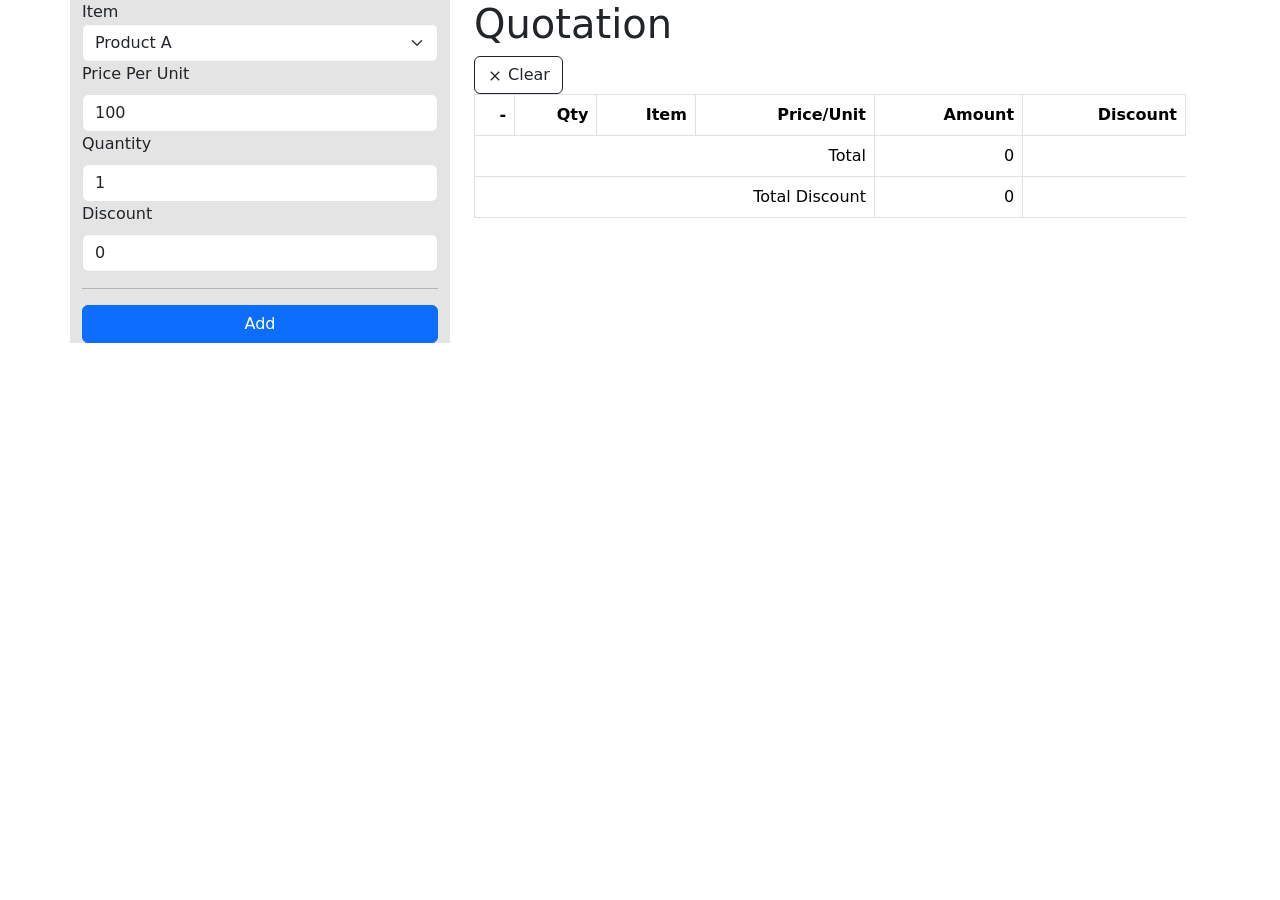
<file: index.html>
<!doctype html>
<html lang="en">
  <head>
    <meta charset="UTF-8" />
    <link rel="icon" type="image/svg+xml" href="/vite.svg" />
    <meta name="viewport" content="width=device-width, initial-scale=1.0" />
    <title>Vite + React</title>
    <script type="module" crossorigin src="assets/index-CbqIeg0M.js"></script>
    <link rel="stylesheet" crossorigin href="assets/index-MCUhpigD.css">
  </head>
  <body>
    <div id="root"></div>

  </body>
</html>
</file>
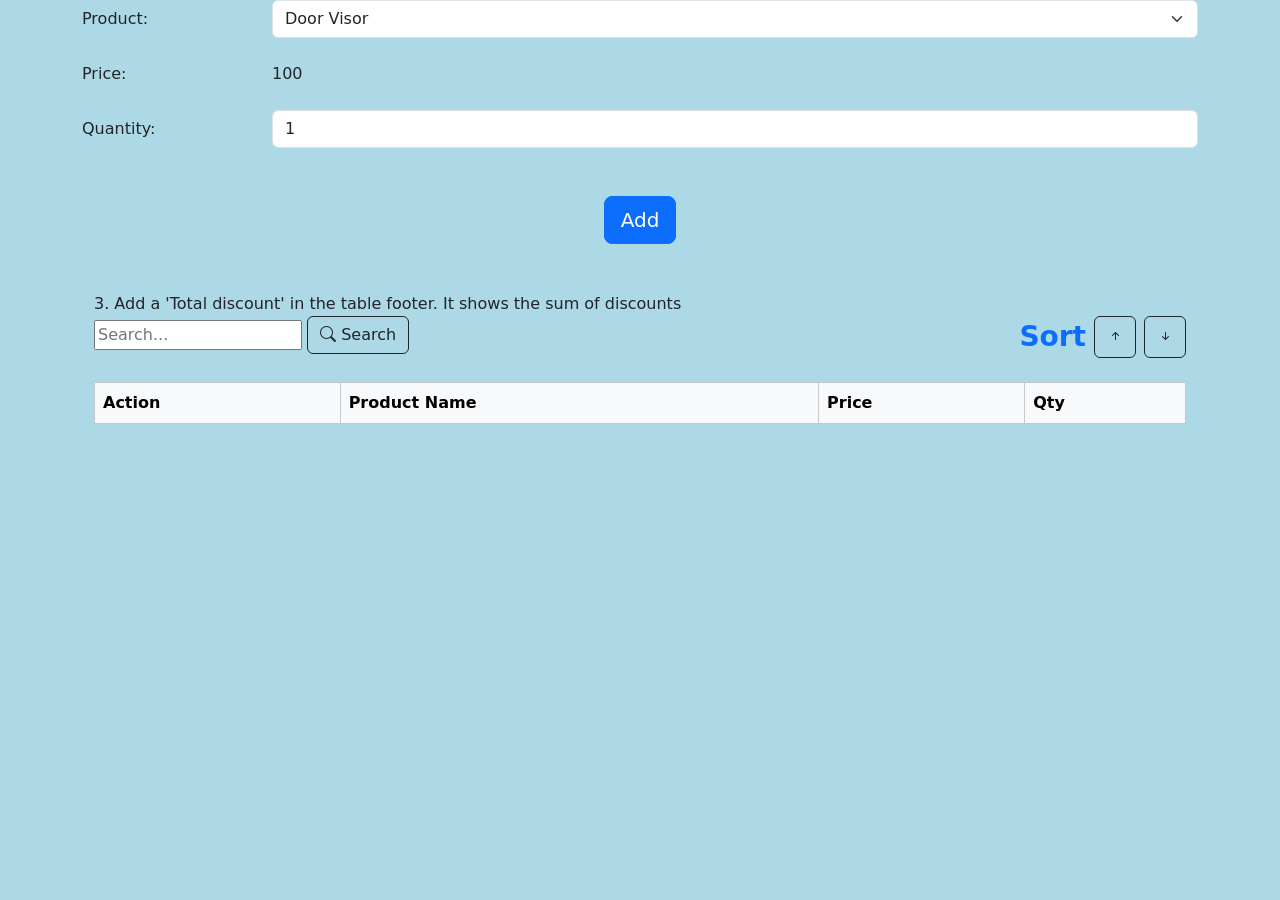
<file: accessory-shop/index.html>
<!doctype html>
<html lang="en">
  <head>
    <meta charset="UTF-8" />
    <link rel="icon" type="image/svg+xml" href="/accessory-shop/vite.svg" />
    <meta name="viewport" content="width=device-width, initial-scale=1.0" />
    <title>Vite + React</title>
    <script type="module" crossorigin src="/accessory-shop/assets/index-DsvIHV0n.js"></script>
    <link rel="stylesheet" crossorigin href="/accessory-shop/assets/index-Bk2xMW-j.css">
  </head>
  <body>
    <div id="root"></div>
  </body>
</html>
</file>
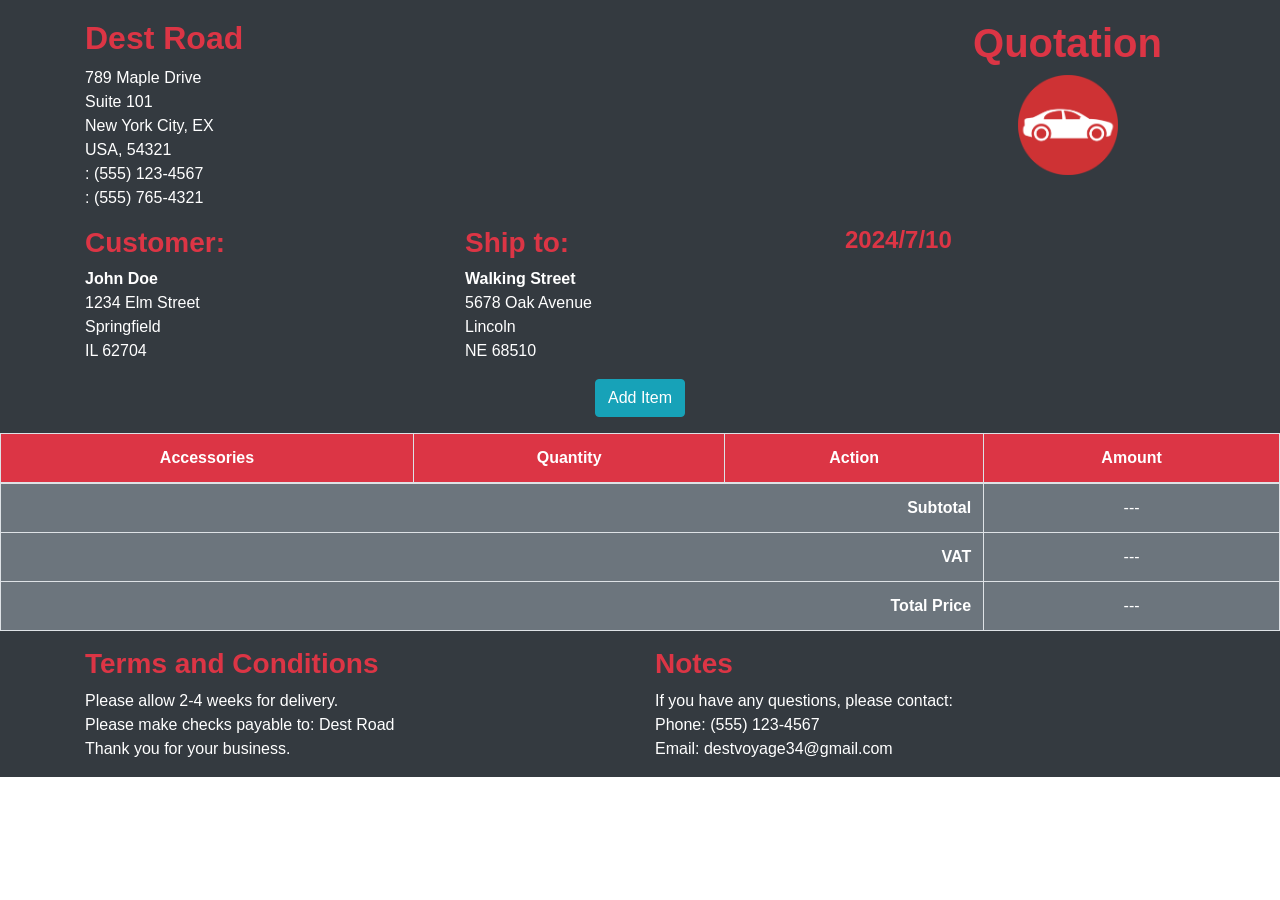
<file: accessory/index.html>
<!DOCTYPE html>
<html>

<head>
    <script src="https://code.jquery.com/jquery-3.6.0.min.js" integrity="sha256-/xUj+3OJU5yExlq6GSYGSHk7tPXikynS7ogEvDej/m4=" crossorigin="anonymous"></script>
    <title>Car Accessories</title>
    <link rel="shortcut icon" href="mylogo.png">
    <link rel="stylesheet" href="https://maxcdn.bootstrapcdn.com/bootstrap/4.0.0/css/bootstrap.min.css" integrity="sha384-Gn5384xqQ1aoWXA+058RXPxPg6fy4IWvTNh0E263XmFcJlSAwiGgFAW/dAiS6JXm" crossorigin="anonymous">
</head>

<body>

    <section class="bg-dark text-white">
        <div class="container" style="padding-top: 1.2rem;">
            <div class="row">
                <div class="col-sm-3">
                    <h2 class="text-danger font-weight-bold">Dest Road</h2>
                    <p>
                        789 Maple Drive
                        <br>Suite 101
                        <br>New York City, EX
                        <br>USA, 54321
                        <br>
    
                        <span class="glyphicon glyphicon-earphone" aria-hidden="true"></span>
                        : (555) 123-4567
    
                        <br>
                        <span class="glyphicon glyphicon-phone" aria-hidden="true"></span>
                        : (555) 765-4321
                </div>
                <div class="col-sm-6"></div>
                <div class="col-sm-3 text-center">
                    <h1 class="text-danger font-weight-bold">Quotation</h1>
                    <img src="mylogo.png" style="width:100px;height:100px;">
                </div>
            </div>
        </div>
    
        <div class="container">
            <div class="row">
                <div class="col-sm-4">
                    <h3 class="text-danger font-weight-bold">Customer:</h3>
                    <b>John Doe</b><br>
                    1234 Elm Street<br>
                    Springfield<br>
                    IL 62704
                </div>
                <div class="col-sm-4">
                    <h3 class="text-danger font-weight-bold">Ship to:</h3>
                    <b>Walking Street</b><br>
                    5678 Oak Avenue<br>
                    Lincoln<br>
                    NE 68510
    
                </div>
    
                <div class="col-sm-4">
                    <h4 class="quotationDate text-danger font-weight-bold">2024/7/10</h4>
                </div>
            </div>
        </div>
    
        <!-- <button type=" button" class="btn btn-info" data-toggle="modal" data-target="#exampleModal">
            Add Item
        </button> -->
        <button type="button" class="btn btn-info" style="display: block; margin: 0 auto; margin-top: 1rem; margin-bottom: 1rem;" data-toggle="modal" data-target="#exampleModal">
            Add Item
        </button>

        <table class=" table table-striped table-bordered table-condensed" id="quotationTable">
            <thead class="bg-danger text-white">
                <tr>
                    <th class="text-center">Accessories</th>
                    <th class="text-center">Quantity</th>
                    <th class="text-center">Action</th>
                    <th class="text-center">Amount</th>
                </tr>
            </thead>

            <tbody class="bg-secondary" id="list">
    
            </tbody>
    
            <tfoot class="bg-secondary text-white">
                <tr id="sub-total">
                    <td colspan="3" class="text-right font-weight-bold" > Subtotal</td>
                    <td colspan="1" class="text-center font-weight-semibold" id="totalPrice">---</td>
                </tr>
                <tr>
                     <td colspan="3" class="text-right font-weight-bold"> VAT</td>
                       <td colspan="1" class="text-center font-weight-semibold" id="vatAmount">---</td>
                </tr>
                <!-- <tr>
                       <td colspan="3" class="text-right font-weight-semibold"> Shipping &amp; Handling</td>
                      <td colspan="1" class="text-center font-weight-semibold" id="bottom-line">---</td>
                </tr> -->
                <tr>
                    <td colspan="3" class="text-right font-weight-bold"> Total Price</td>
                    <td colspan="1" class="text-center font-weight-semibold" id="netAmount">---</td>
                </tr>
            </tfoot>
        </table>

        <footer>
            <div class="container">
                <div class="row">
                    <div class="col-sm-6">
                        <h3 class="text-danger font-weight-bold">Terms and Conditions</h3>
                        <p>
                            Please allow 2-4 weeks for delivery.
                            <br>
                            Please make checks payable to: Dest Road
                            <br>
                            Thank you for your business.
                        </p>
                    </div>
                    <div class="col-sm-6">
                        <h3 class="text-danger font-weight-bold">Notes</h3>
                        <p>
                            If you have any questions, please contact:
                            <br>
                            Phone: (555) 123-4567
                            <br>
                            Email: destvoyage34@gmail.com
        </footer>
    </section>

    <div class="modal fade" id="exampleModal" tabindex="-1" role="dialog" aria-labelledby="exampleModalLabel" aria-hidden="true">
        <div class="modal-dialog" role="document">
            <div class="modal-content">
                <div class="modal-header">
                    <h2 class="modal-title" id="exampleModalLabel">Add Item</h2>
                    <button type="button" class="close" data-dismiss="modal" aria-label="Close">
                        <span aria-hidden="true">&times;</span>
                    </button>
                </div>
                <div class="modal-body">
                    <form id="accessoryForm">
                        <label for="accessory">Select an accessory:</label>
                        <select id="accessory">
                            <option value="100">Car Cover</option>
                            <option value="200">Floor Mats</option>
                            <option value="30">Seat Covers</option>
                            <option value="40">Phone Holder</option>
                        </select>
                        <br>
                        <label for="amount">Amount:</label>
                        <input type="number" id="amount" min="1" value="1">
                    </form>
                </div>
                <div class="modal-footer">
                    <button type="button" class="btn btn-secondary" data-dismiss="modal">Close</button>
                    <button type="button" class="btn btn-info" onclick="addToProductList()">Save New Item</button>
                </div>
            </div>
        </div>
    </div>


    <script src="https://code.jquery.com/jquery-3.6.0.min.js"
        integrity="sha256-/xUj+3OJU5yExlq6GSYGSHk7tPXikynS7ogEvDej/m4=" crossorigin="anonymous">
    </script>

    <script src="https://cdnjs.cloudflare.com/ajax/libs/popper.js/1.12.9/umd/popper.min.js"
        integrity="sha384-ApNbgh9B+Y1QKtv3Rn7W3mgPxhU9K/ScQsAP7hUibX39j7fakFPskvXusvfa0b4Q"
        crossorigin="anonymous">
    </script>

    <script src="https://maxcdn.bootstrapcdn.com/bootstrap/4.0.0/js/bootstrap.min.js"
        integrity="sha384-JZR6Spejh4U02d8jOt6vLEHfe/JQGiRRSQQxSfFWpi1MquVdAyjUar5+76PVCmYl"
        crossorigin="anonymous">
    </script>

<script>
    var totalPrice = 0;

    function addToProductList() {
        var $accessorySelect = $("#accessory");
        var $accessoryOption = $accessorySelect.find("option:selected");
        var accessoryName = $accessoryOption.text();
        var accessoryPrice = parseFloat($accessoryOption.val());
        var amount = parseInt($("#amount").val());

        var $productList = $("#list");
        var $newRow = $("<tr>");
        var $accessoryCell = $("<td>").text(accessoryName).addClass("text-center");
        var $amountCell = $("<td>").text(amount).addClass("text-center");  
        var $cancelCell = $("<td>").html('<button type="button" class="btn btn-danger" onclick="removeProduct(this)">X</button>').addClass("text-center");
        var $priceCell = $("<td>").text((accessoryPrice * amount).toFixed(2)).addClass("text-center");

        $newRow.append($accessoryCell).append($amountCell).append($cancelCell).append($priceCell);
        $productList.append($newRow);

        // Update the total price
        totalPrice += accessoryPrice * amount;
        $("#totalPrice").text(totalPrice.toFixed(2));

        // Calculate VAT and NET Amount
        var vatRate = 0.07; // 7% VAT rate
        var vatAmount = totalPrice * vatRate;
        $("#vatAmount").text(vatAmount.toFixed(2));
        var netAmount = totalPrice + vatAmount;
        $("#netAmount").text(netAmount.toFixed(2));
    }

    function removeProduct(button) {
        var $row = $(button).closest("tr");
        var price = parseFloat($row.find("td").eq(3).text());
        totalPrice -= price;
        $row.remove();
        $("#totalPrice").text(totalPrice.toFixed(2));
        var vatRate = 0.07; // 7% VAT rate
        var vatAmount = totalPrice * vatRate;
        $("#vatAmount").text(vatAmount.toFixed(2));
        var netAmount = totalPrice + vatAmount;
        $("#netAmount").text(netAmount.toFixed(2));
    }

    $(document).ready(function(){
        $("#addButton").on("click", addToProductList);
    });
</script>

    </body>

</html>
</file>
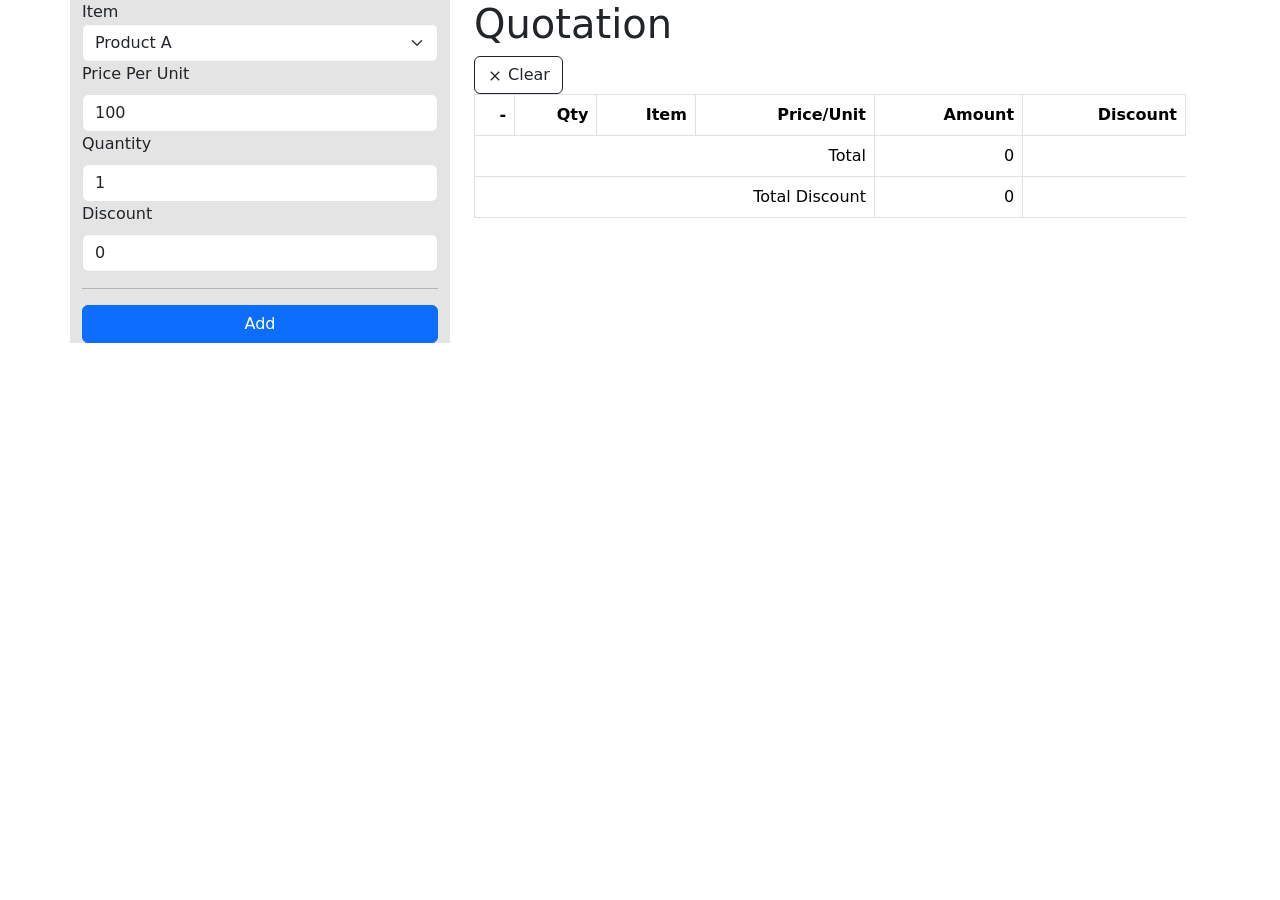
<file: mid-quotaion-app/index.html>
<!doctype html>
<html lang="en">
  <head>
    <meta charset="UTF-8" />
    <link rel="icon" type="image/svg+xml" href="/vite.svg" />
    <meta name="viewport" content="width=device-width, initial-scale=1.0" />
    <title>Vite + React</title>
    <script type="module" crossorigin src="assets/index-CbqIeg0M.js"></script>
    <link rel="stylesheet" crossorigin href="assets/index-MCUhpigD.css">
  </head>
  <body>
    <div id="root"></div>

  </body>
</html>
</file>
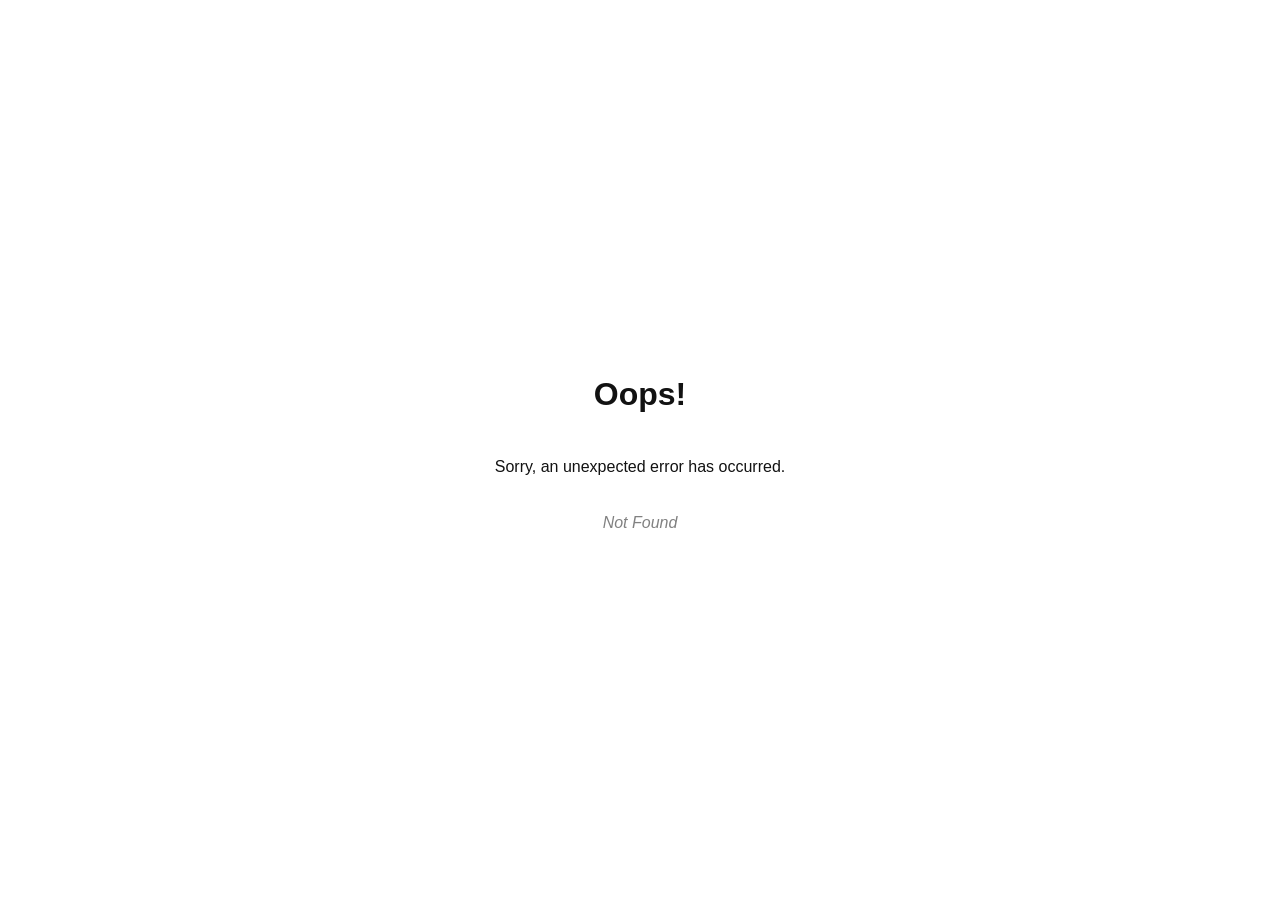
<file: routing-app/index.html>
<!doctype html>
<html lang="en">
  <head>
    <meta charset="UTF-8" />
    <link rel="icon" type="image/svg+xml" href="/routing-app/vite.svg" />
    <meta name="viewport" content="width=device-width, initial-scale=1.0" />
    <title>Vite + React</title>
    <script type="module" crossorigin src="/routing-app/assets/index-BQOz8YCh.js"></script>
    <link rel="stylesheet" crossorigin href="/routing-app/assets/index-BiL6QvTF.css">
  </head>
  <body>
    <div id="root"></div>
  </body>
</html>
</file>
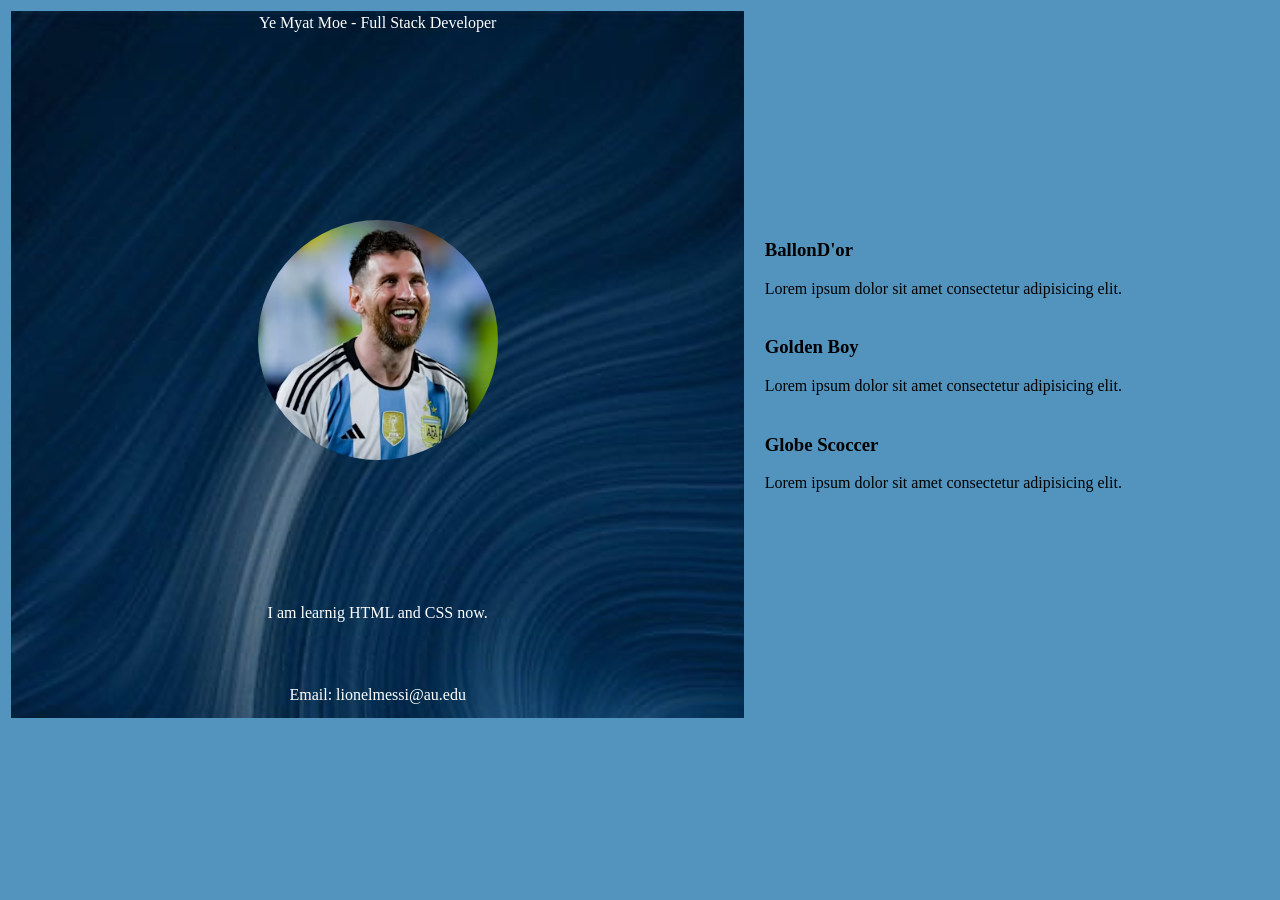
<file: about.html>
<!DOCTYPE html>
<html lang="en">
<head>
    <header>
        <title>Ye Myat Moe</title>
    </header>
</head>
<body style="background-color: rgb(82, 148, 189);">

    <table border="0" style="width: auto; margin-left: auto; margin-right: auto;">
        <tr>
            <td style="width: 50%;">
                <table border="0" 
                style="background-image: url('img/bg.jpg'); 
                background-size: cover; width: 550pt;height: 530pt;">
                    <tr>
                        <td style="height: 50pt; vertical-align: top; color: white; text-align: center;">
                           Ye Myat Moe - Full Stack Developer
                        </td>
                    </tr>
                    <tr>
                        <td style="text-align: center;">
                           <img src="img/profile.avif" style="border-radius: 50%;" width="240px" height="240px">
                        </td>
                    </tr>
                    <tr>
                        <td style="text-align: center; color: white; height: 50pt; vertical-align: top;">
                           I am learnig HTML and CSS now.
                        </td>
                    </tr>
                    <tr>
                        <td style="text-align: center; color: white;">
                           Email: lionelmessi@au.edu
                        </td>
                    </tr>
                </table>
            </td>
            
            <td style="width: 50%;">
                <table border="0" style="margin-left: 10pt;">
                    <tr>
                        <td>
                            <h3>BallonD'or</h3>
                            <p>Lorem ipsum dolor sit amet consectetur adipisicing elit.</p>
                        </td>
                    </tr> 
                    <tr>
                        <td style="height: 40pt;">
                            <h3>Golden Boy</h3>
                            <p>Lorem ipsum dolor sit amet consectetur adipisicing elit.</p>
                        </td>
                    </tr>
                    <tr>
                        <td>
                            <h3>Globe Scoccer</h3>
                            <p>Lorem ipsum dolor sit amet consectetur adipisicing elit.</p>
                        </td>
                    </tr>
                </table>     
            </td>
        </tr>
    </table>



</body>
</html>
</file>
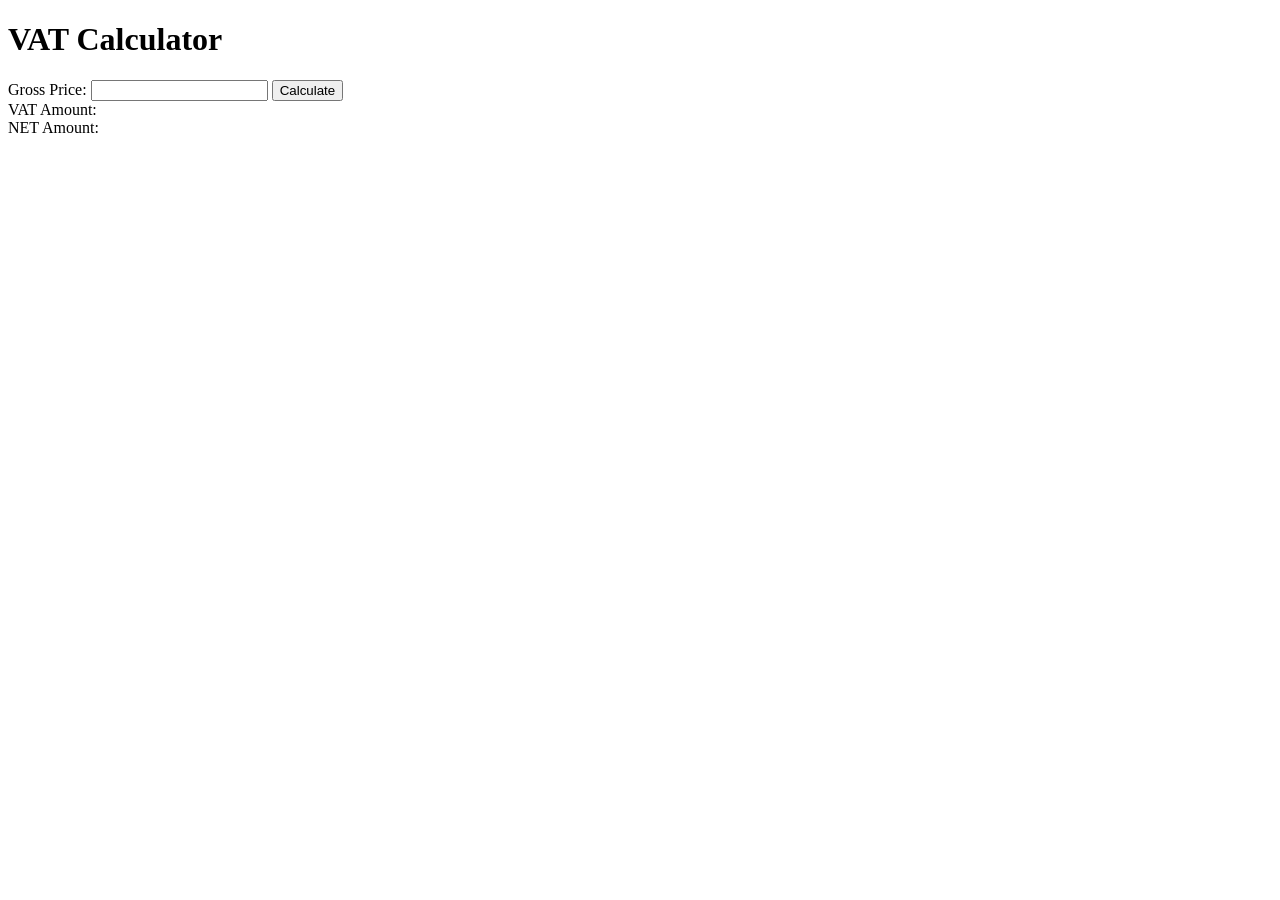
<file: vat.html>
<!DOCTYPE html>
<html>
<head>
    <title>VAT Calculator</title>
    <script>
        function calculateVAT() {
            var gp = document.getElementById("grossPrice").value;
            var grossPrice = parseFloat(gp);
            var vatRate = 0.07; // 7% VAT rate
            var vatAmount = grossPrice * vatRate;
            document.getElementById("vatAmount").textContent = vatAmount.toFixed(2);
            var netAmount = grossPrice + vatAmount;
            document.getElementById("netAmount").textContent = netAmount.toFixed(2);

            console.log(grossPrice, vatAmount, netAmount);
        }
    </script>
</head>
<body>
    <h1>VAT Calculator</h1>
    <label for="grossPrice">Gross Price:</label>
    <input type="number" id="grossPrice" step="0.01">
    <button onclick="calculateVAT()">Calculate</button>
    <br>
    <label for="vatAmount">VAT Amount:</label>
    <span id="vatAmount"></span>
    <br>
    <label for="netAmount">NET Amount:</label>
    <span id="netAmount"></span>
</body>
</html>
</file>
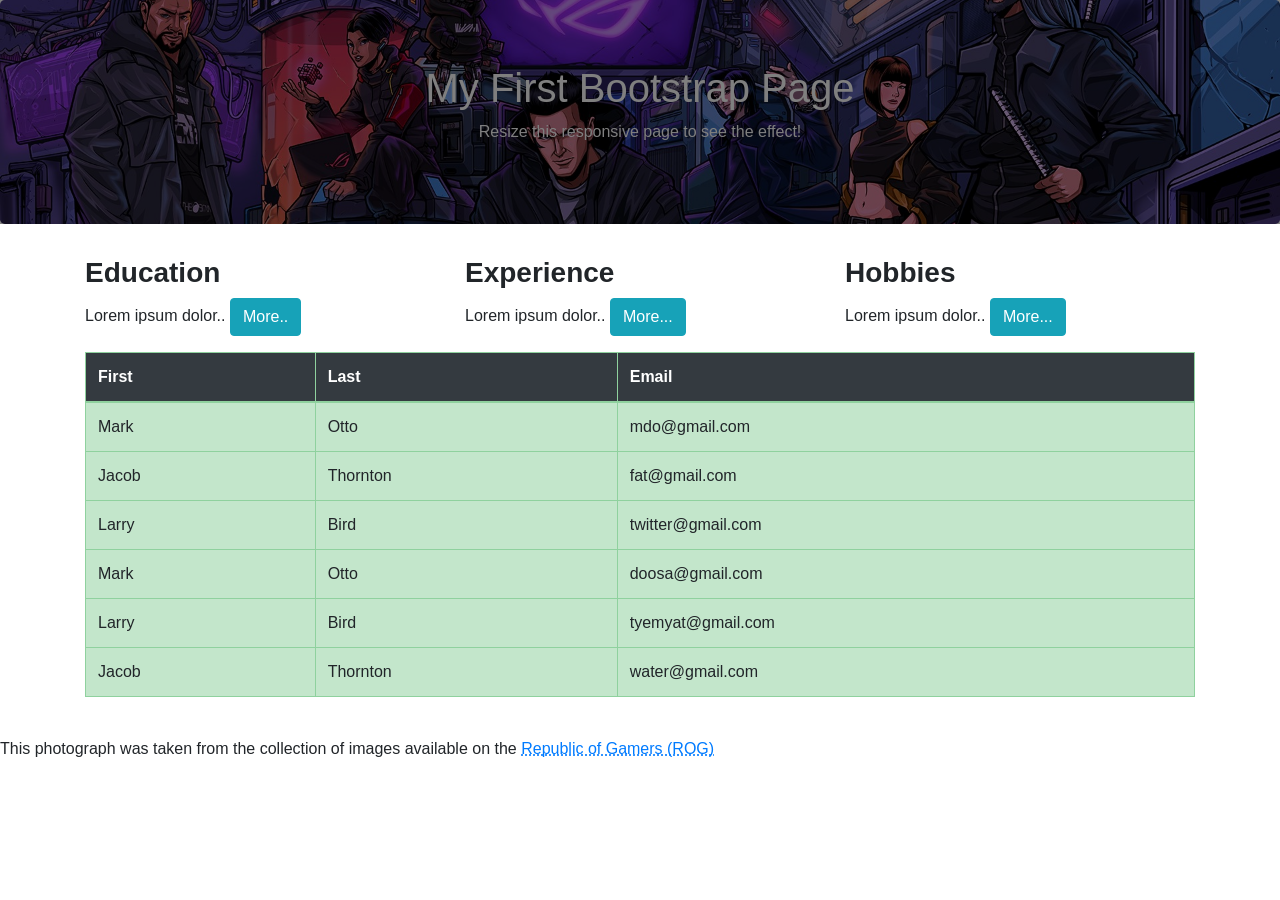
<file: bootstrap/index1.html>
<!DOCTYPE html>
<html lang="en">
<head>
  <link rel="stylesheet" href="https://cdn.jsdelivr.net/npm/bootstrap@4.5.3/dist/css/bootstrap.min.css" integrity="sha384-TX8t27EcRE3e/ihU7zmQxVncDAy5uIKz4rEkgIXeMed4M0jlfIDPvg6uqKI2xXr2" crossorigin="anonymous"> 
  <title>Bootstrap1</title>
  <style>
    .jumbotron {
      background: url('asset/bg.jpg') no-repeat center center;
      background-size: cover;
      color: white;
      position: relative;
    }
    .jumbotron::before {
      content: "";
      position: absolute;
      top: 0;
      left: 0;
      right: 0;
      bottom: 0;
      background: rgba(0, 0, 0, 0.5);
      z-index: 1;
    }
    .jumbotron .container {
      position: relative;
      z-index: 2;
    }
  </style>
</head>
<body>    
  <div class="jumbotron text-center">
    <h1>My First Bootstrap Page</h1>
    <p>Resize this responsive page to see the effect!</p>
  </div>
  
  <div class="container">
    <div class="row">
      <div class="col-sm-4">
        <h3 style="font-weight: bold;">Education</h3>
        <p>Lorem ipsum dolor.. <button type="button" class="btn btn-info">More..</button></p>
      </div>
      <div class="col-sm-4">
        <h3 style="font-weight: bold;">Experience</h3>
        <p>Lorem ipsum dolor.. <button type="button" class="btn btn-info">More...</button></p>
      </div>
      <div class="col-sm-4">
        <h3 style="font-weight: bold;">Hobbies</h3>
        <p>Lorem ipsum dolor.. <button type="button" class="btn btn-info">More...</button></p>
      </div>
    </div>
    <div class="row">
      <div class="col">
        <table class="table table-success table-bordered table-hover">
          <thead class="table-dark">
        <tr>
          <th scope="col">First</th>
          <th scope="col">Last</th>
          <th scope="col">Email</th>
        </tr>
      </thead>
      <tbody>
        <tr>
          <td>Mark</td>
          <td>Otto</td>
          <td>mdo@gmail.com</td>
        </tr>
        <tr>
          <td>Jacob</td>
          <td>Thornton</td>
          <td>fat@gmail.com</td>
        </tr>
        <tr>
          <td>Larry</td>
          <td>Bird</td>
          <td>twitter@gmail.com</td>
        </tr>
        <tr>
          <td>Mark</td>
          <td>Otto</td>
          <td>doosa@gmail.com</td>
        </tr>
        <tr>
          <td>Larry</td>
          <td>Bird</td>
          <td>tyemyat@gmail.com</td>
        </tr>
        <tr>
          <td>Jacob</td>
          <td>Thornton</td>
          <td>water@gmail.com</td>
        </tr>
      </tbody>
      
      </table>  
        
      </div>
    </div>
  </div>
  <br>
  <p>This photograph was taken from the collection of images available on the <a href="https://rog.asus.com/wallpapers/rog-wallpapers-2021/"><abbr title="attribute">Republic of Gamers (ROG)</abbr></a></p>

  <script src="https://code.jquery.com/jquery-3.5.1.slim.min.js" integrity="sha384-DfXdz2htPH0lsSSs5nCTpuj/zy4C+OGpamoFVy38MVBnE+IbbVYUew+OrCXaRkfj" crossorigin="anonymous"></script>
    <script src="https://cdn.jsdelivr.net/npm/bootstrap@4.5.3/dist/js/bootstrap.bundle.min.js" integrity="sha384-ho+j7jyWK8fNQe+A12Hb8AhRq26LrZ/JpcUGGOn+Y7RsweNrtN/tE3MoK7ZeZDyx" crossorigin="anonymous"></script>
</body>
</html>
</file>
<file: routing-app/assets/index-BiL6QvTF.css>
html{box-sizing:border-box}*,*:before,*:after{box-sizing:inherit}body{font-family:-apple-system,BlinkMacSystemFont,Segoe UI,Roboto,Oxygen,Ubuntu,Cantarell,Fira Sans,Droid Sans,Helvetica Neue,sans-serif;-webkit-font-smoothing:antialiased;-moz-osx-font-smoothing:grayscale}code{font-family:source-code-pro,Menlo,Monaco,Consolas,Courier New,monospace}html,body{height:100%;margin:0;line-height:1.5;color:#121212}textarea,input,button{font-size:1rem;font-family:inherit;border:none;border-radius:8px;padding:.5rem .75rem;box-shadow:0 0 1px #0003,0 1px 2px #0003;background-color:#fff;line-height:1.5;margin:0}button{color:#3992ff;font-weight:500}textarea:hover,input:hover,button:hover{box-shadow:0 0 1px #0009,0 1px 2px #0003}button:active{box-shadow:0 0 1px #0006;transform:translateY(1px)}#contact h1{display:flex;align-items:flex-start;gap:1rem}#contact h1 form{display:flex;align-items:center;margin-top:.25rem}#contact h1 form button{box-shadow:none;font-size:1.5rem;font-weight:400;padding:0}#contact h1 form button[value=true]{color:#a4a4a4}#contact h1 form button[value=true]:hover,#contact h1 form button[value=false]{color:#eeb004}form[action$=destroy] button{color:#f44250}.sr-only{position:absolute;width:1px;height:1px;padding:0;margin:-1px;overflow:hidden;clip:rect(0,0,0,0);white-space:nowrap;border-width:0}#root{display:flex;height:100%;width:100%}#sidebar{width:22rem;background-color:#f7f7f7;border-right:solid 1px #e3e3e3;display:flex;flex-direction:column}#sidebar>*{padding-left:2rem;padding-right:2rem}#sidebar h1{font-size:1rem;font-weight:500;display:flex;align-items:center;margin:0;padding:1rem 2rem;border-top:1px solid #e3e3e3;order:1;line-height:1}#sidebar h1:before{content:url("data:image/svg+xml,%3Csvg width='25' height='18' viewBox='0 0 25 18' fill='none' xmlns='http://www.w3.org/2000/svg'%3E%3Cpath d='M19.4127 6.4904C18.6984 6.26581 18.3295 6.34153 17.5802 6.25965C16.4219 6.13331 15.9604 5.68062 15.7646 4.51554C15.6551 3.86516 15.7844 2.9129 15.5048 2.32334C14.9699 1.19921 13.7183 0.695046 12.461 0.982805C11.3994 1.22611 10.516 2.28708 10.4671 3.37612C10.4112 4.61957 11.1197 5.68054 12.3363 6.04667C12.9143 6.22097 13.5284 6.3087 14.132 6.35315C15.2391 6.43386 15.3241 7.04923 15.6236 7.55574C15.8124 7.87508 15.9954 8.18975 15.9954 9.14193C15.9954 10.0941 15.8112 10.4088 15.6236 10.7281C15.3241 11.2334 14.9547 11.5645 13.8477 11.6464C13.244 11.6908 12.6288 11.7786 12.0519 11.9528C10.8353 12.3201 10.1268 13.3799 10.1828 14.6234C10.2317 15.7124 11.115 16.7734 12.1766 17.0167C13.434 17.3056 14.6855 16.8003 15.2204 15.6762C15.5013 15.0866 15.6551 14.4187 15.7646 13.7683C15.9616 12.6032 16.423 12.1505 17.5802 12.0242C18.3295 11.9423 19.1049 12.0242 19.8071 11.6253C20.5491 11.0832 21.212 10.2696 21.212 9.14192C21.212 8.01428 20.4976 6.83197 19.4127 6.4904Z' fill='%23F44250'/%3E%3Cpath d='M7.59953 11.7459C6.12615 11.7459 4.92432 10.5547 4.92432 9.09441C4.92432 7.63407 6.12615 6.44287 7.59953 6.44287C9.0729 6.44287 10.2747 7.63407 10.2747 9.09441C10.2747 10.5536 9.07172 11.7459 7.59953 11.7459Z' fill='black'/%3E%3Cpath d='M2.64217 17.0965C1.18419 17.093 -0.0034949 15.8971 7.72743e-06 14.4356C0.00352588 12.9765 1.1994 11.7888 2.66089 11.7935C4.12004 11.797 5.30772 12.9929 5.30306 14.4544C5.29953 15.9123 4.10366 17.1 2.64217 17.0965Z' fill='black'/%3E%3Cpath d='M22.3677 17.0965C20.9051 17.1046 19.7046 15.9217 19.6963 14.4649C19.6882 13.0023 20.8712 11.8017 22.3279 11.7935C23.7906 11.7854 24.9911 12.9683 24.9993 14.4251C25.0075 15.8866 23.8245 17.0883 22.3677 17.0965Z' fill='black'/%3E%3C/svg%3E%0A");margin-right:.5rem;position:relative;top:1px}#sidebar>div{display:flex;align-items:center;gap:.5rem;padding-top:1rem;padding-bottom:1rem;border-bottom:1px solid #e3e3e3}#sidebar>div form{position:relative}#sidebar>div form input[type=search]{width:100%;padding-left:2rem;background-image:url("data:image/svg+xml,%3Csvg xmlns='http://www.w3.org/2000/svg' class='h-6 w-6' fill='none' viewBox='0 0 24 24' stroke='%23999' stroke-width='2'%3E%3Cpath stroke-linecap='round' stroke-linejoin='round' d='M21 21l-6-6m2-5a7 7 0 11-14 0 7 7 0 0114 0z' /%3E%3C/svg%3E");background-repeat:no-repeat;background-position:.625rem .75rem;background-size:1rem;position:relative}#sidebar>div form input[type=search].loading{background-image:none}#search-spinner{width:1rem;height:1rem;background-image:url("data:image/svg+xml,%3Csvg xmlns='http://www.w3.org/2000/svg' fill='none' viewBox='0 0 24 24'%3E%3Cpath stroke='%23000' strokeLinecap='round' strokeLinejoin='round' strokeWidth='2' d='M20 4v5h-.582m0 0a8.001 8.001 0 00-15.356 2m15.356-2H15M4 20v-5h.581m0 0a8.003 8.003 0 0015.357-2M4.581 15H9' /%3E%3C/svg%3E");animation:spin 1s infinite linear;position:absolute;left:.625rem;top:.75rem}@keyframes spin{0%{transform:rotate(0)}to{transform:rotate(360deg)}}#sidebar nav{flex:1;overflow:auto;padding-top:1rem}#sidebar nav a span{float:right;color:#eeb004}#sidebar nav a.active span{color:inherit}i{color:#818181}#sidebar nav .active i{color:inherit}#sidebar ul{padding:0;margin:0;list-style:none}#sidebar li{margin:.25rem 0}#sidebar nav a{display:flex;align-items:center;justify-content:space-between;overflow:hidden;white-space:pre;padding:.5rem;border-radius:8px;color:inherit;text-decoration:none;gap:1rem}#sidebar nav a:hover{background:#e3e3e3}#sidebar nav a.active{background:#2b63fd;color:#fff}#sidebar nav a.pending{color:#2b63fd}#detail{flex:1;padding:2rem 4rem;width:100%}#detail.loading{opacity:.25;transition:opacity .2s;transition-delay:.2s}#contact{max-width:40rem;display:flex}#contact h1{font-size:2rem;font-weight:700;margin:0;line-height:1.2}#contact h1+p{margin:0}#contact h1+p+p{white-space:break-spaces}#contact h1:focus{outline:none;color:#2b63fd}#contact a[href*=twitter]{display:flex;font-size:1.5rem;color:#3992ff;text-decoration:none}#contact a[href*=twitter]:hover{text-decoration:underline}#contact img{width:12rem;height:12rem;background:#c8c8c8;margin-right:2rem;border-radius:1.5rem;object-fit:cover}#contact h1~div{display:flex;gap:.5rem;margin:1rem 0}#contact-form{display:flex;max-width:40rem;flex-direction:column;gap:1rem}#contact-form>p:first-child{margin:0;padding:0}#contact-form>p:first-child>:nth-child(2){margin-right:1rem}#contact-form>p:first-child,#contact-form label{display:flex}#contact-form p:first-child span,#contact-form label span{width:8rem}#contact-form p:first-child input,#contact-form label input,#contact-form label textarea{flex-grow:2}#contact-form-avatar{margin-right:2rem}#contact-form-avatar img{width:12rem;height:12rem;background:#0003;border-radius:1rem}#contact-form-avatar input{box-sizing:border-box;width:100%}#contact-form p:last-child{display:flex;gap:.5rem;margin:0 0 0 8rem}#contact-form p:last-child button[type=button]{color:inherit}#zero-state{margin:2rem auto;text-align:center;color:#818181}#zero-state a{color:inherit}#zero-state a:hover{color:#121212}#zero-state:before{display:block;margin-bottom:.5rem;content:url("data:image/svg+xml,%3Csvg width='50' height='33' viewBox='0 0 50 33' fill='none' xmlns='http://www.w3.org/2000/svg'%3E%3Cpath d='M38.8262 11.1744C37.3975 10.7252 36.6597 10.8766 35.1611 10.7128C32.8444 10.4602 31.9215 9.55475 31.5299 7.22456C31.3108 5.92377 31.5695 4.01923 31.0102 2.8401C29.9404 0.591789 27.4373 -0.416556 24.9225 0.158973C22.7992 0.645599 21.0326 2.76757 20.9347 4.94569C20.8228 7.43263 22.2399 9.5546 24.6731 10.2869C25.8291 10.6355 27.0574 10.8109 28.2646 10.8998C30.4788 11.0613 30.6489 12.292 31.2479 13.3051C31.6255 13.9438 31.9914 14.5731 31.9914 16.4775C31.9914 18.3819 31.6231 19.0112 31.2479 19.6499C30.6489 20.6606 29.9101 21.3227 27.696 21.4865C26.4887 21.5754 25.2581 21.7508 24.1044 22.0994C21.6712 22.834 20.2542 24.9537 20.366 27.4406C20.4639 29.6187 22.2306 31.7407 24.3538 32.2273C26.8686 32.8052 29.3717 31.7945 30.4415 29.5462C31.0032 28.3671 31.3108 27.0312 31.5299 25.7304C31.9238 23.4002 32.8467 22.4948 35.1611 22.2421C36.6597 22.0784 38.2107 22.2421 39.615 21.4443C41.099 20.36 42.4248 18.7328 42.4248 16.4775C42.4248 14.2222 40.9961 11.8575 38.8262 11.1744Z' fill='%23E3E3E3'/%3E%3Cpath d='M15.1991 21.6854C12.2523 21.6854 9.84863 19.303 9.84863 16.3823C9.84863 13.4615 12.2523 11.0791 15.1991 11.0791C18.1459 11.0791 20.5497 13.4615 20.5497 16.3823C20.5497 19.3006 18.1436 21.6854 15.1991 21.6854Z' fill='%23E3E3E3'/%3E%3Cpath d='M5.28442 32.3871C2.36841 32.38 -0.00698992 29.9882 1.54551e-05 27.0652C0.00705187 24.1469 2.39884 21.7715 5.32187 21.7808C8.24022 21.7878 10.6156 24.1796 10.6063 27.1027C10.5992 30.0187 8.20746 32.3941 5.28442 32.3871Z' fill='%23E3E3E3'/%3E%3Cpath d='M44.736 32.387C41.8107 32.4033 39.4096 30.0373 39.3932 27.1237C39.3769 24.1984 41.7428 21.7973 44.6564 21.7808C47.5817 21.7645 49.9828 24.1305 49.9993 27.0441C50.0156 29.9671 47.6496 32.3705 44.736 32.387Z' fill='%23E3E3E3'/%3E%3C/svg%3E%0A")}#error-page{display:flex;flex-direction:column;align-items:center;justify-content:center;width:100%}
</file>
<file: assets/index-MCUhpigD.css>
@charset "UTF-8";._textRight_dbdj8_1,._textCenter_dbdj8_9{text-align:right}/*!
* Bootstrap  v5.3.3 (https://getbootstrap.com/)
* Copyright 2011-2024 The Bootstrap Authors
* Licensed under MIT (https://github.com/twbs/bootstrap/blob/main/LICENSE)
*/:root,[data-bs-theme=light]{--bs-blue:#0d6efd;--bs-indigo:#6610f2;--bs-purple:#6f42c1;--bs-pink:#d63384;--bs-red:#dc3545;--bs-orange:#fd7e14;--bs-yellow:#ffc107;--bs-green:#198754;--bs-teal:#20c997;--bs-cyan:#0dcaf0;--bs-black:#000;--bs-white:#fff;--bs-gray:#6c757d;--bs-gray-dark:#343a40;--bs-gray-100:#f8f9fa;--bs-gray-200:#e9ecef;--bs-gray-300:#dee2e6;--bs-gray-400:#ced4da;--bs-gray-500:#adb5bd;--bs-gray-600:#6c757d;--bs-gray-700:#495057;--bs-gray-800:#343a40;--bs-gray-900:#212529;--bs-primary:#0d6efd;--bs-secondary:#6c757d;--bs-success:#198754;--bs-info:#0dcaf0;--bs-warning:#ffc107;--bs-danger:#dc3545;--bs-light:#f8f9fa;--bs-dark:#212529;--bs-primary-rgb:13,110,253;--bs-secondary-rgb:108,117,125;--bs-success-rgb:25,135,84;--bs-info-rgb:13,202,240;--bs-warning-rgb:255,193,7;--bs-danger-rgb:220,53,69;--bs-light-rgb:248,249,250;--bs-dark-rgb:33,37,41;--bs-primary-text-emphasis:#052c65;--bs-secondary-text-emphasis:#2b2f32;--bs-success-text-emphasis:#0a3622;--bs-info-text-emphasis:#055160;--bs-warning-text-emphasis:#664d03;--bs-danger-text-emphasis:#58151c;--bs-light-text-emphasis:#495057;--bs-dark-text-emphasis:#495057;--bs-primary-bg-subtle:#cfe2ff;--bs-secondary-bg-subtle:#e2e3e5;--bs-success-bg-subtle:#d1e7dd;--bs-info-bg-subtle:#cff4fc;--bs-warning-bg-subtle:#fff3cd;--bs-danger-bg-subtle:#f8d7da;--bs-light-bg-subtle:#fcfcfd;--bs-dark-bg-subtle:#ced4da;--bs-primary-border-subtle:#9ec5fe;--bs-secondary-border-subtle:#c4c8cb;--bs-success-border-subtle:#a3cfbb;--bs-info-border-subtle:#9eeaf9;--bs-warning-border-subtle:#ffe69c;--bs-danger-border-subtle:#f1aeb5;--bs-light-border-subtle:#e9ecef;--bs-dark-border-subtle:#adb5bd;--bs-white-rgb:255,255,255;--bs-black-rgb:0,0,0;--bs-font-sans-serif:system-ui,-apple-system,"Segoe UI",Roboto,"Helvetica Neue","Noto Sans","Liberation Sans",Arial,sans-serif,"Apple Color Emoji","Segoe UI Emoji","Segoe UI Symbol","Noto Color Emoji";--bs-font-monospace:SFMono-Regular,Menlo,Monaco,Consolas,"Liberation Mono","Courier New",monospace;--bs-gradient:linear-gradient(180deg, rgba(255, 255, 255, .15), rgba(255, 255, 255, 0));--bs-body-font-family:var(--bs-font-sans-serif);--bs-body-font-size:1rem;--bs-body-font-weight:400;--bs-body-line-height:1.5;--bs-body-color:#212529;--bs-body-color-rgb:33,37,41;--bs-body-bg:#fff;--bs-body-bg-rgb:255,255,255;--bs-emphasis-color:#000;--bs-emphasis-color-rgb:0,0,0;--bs-secondary-color:rgba(33, 37, 41, .75);--bs-secondary-color-rgb:33,37,41;--bs-secondary-bg:#e9ecef;--bs-secondary-bg-rgb:233,236,239;--bs-tertiary-color:rgba(33, 37, 41, .5);--bs-tertiary-color-rgb:33,37,41;--bs-tertiary-bg:#f8f9fa;--bs-tertiary-bg-rgb:248,249,250;--bs-heading-color:inherit;--bs-link-color:#0d6efd;--bs-link-color-rgb:13,110,253;--bs-link-decoration:underline;--bs-link-hover-color:#0a58ca;--bs-link-hover-color-rgb:10,88,202;--bs-code-color:#d63384;--bs-highlight-color:#212529;--bs-highlight-bg:#fff3cd;--bs-border-width:1px;--bs-border-style:solid;--bs-border-color:#dee2e6;--bs-border-color-translucent:rgba(0, 0, 0, .175);--bs-border-radius:.375rem;--bs-border-radius-sm:.25rem;--bs-border-radius-lg:.5rem;--bs-border-radius-xl:1rem;--bs-border-radius-xxl:2rem;--bs-border-radius-2xl:var(--bs-border-radius-xxl);--bs-border-radius-pill:50rem;--bs-box-shadow:0 .5rem 1rem rgba(0, 0, 0, .15);--bs-box-shadow-sm:0 .125rem .25rem rgba(0, 0, 0, .075);--bs-box-shadow-lg:0 1rem 3rem rgba(0, 0, 0, .175);--bs-box-shadow-inset:inset 0 1px 2px rgba(0, 0, 0, .075);--bs-focus-ring-width:.25rem;--bs-focus-ring-opacity:.25;--bs-focus-ring-color:rgba(13, 110, 253, .25);--bs-form-valid-color:#198754;--bs-form-valid-border-color:#198754;--bs-form-invalid-color:#dc3545;--bs-form-invalid-border-color:#dc3545}[data-bs-theme=dark]{color-scheme:dark;--bs-body-color:#dee2e6;--bs-body-color-rgb:222,226,230;--bs-body-bg:#212529;--bs-body-bg-rgb:33,37,41;--bs-emphasis-color:#fff;--bs-emphasis-color-rgb:255,255,255;--bs-secondary-color:rgba(222, 226, 230, .75);--bs-secondary-color-rgb:222,226,230;--bs-secondary-bg:#343a40;--bs-secondary-bg-rgb:52,58,64;--bs-tertiary-color:rgba(222, 226, 230, .5);--bs-tertiary-color-rgb:222,226,230;--bs-tertiary-bg:#2b3035;--bs-tertiary-bg-rgb:43,48,53;--bs-primary-text-emphasis:#6ea8fe;--bs-secondary-text-emphasis:#a7acb1;--bs-success-text-emphasis:#75b798;--bs-info-text-emphasis:#6edff6;--bs-warning-text-emphasis:#ffda6a;--bs-danger-text-emphasis:#ea868f;--bs-light-text-emphasis:#f8f9fa;--bs-dark-text-emphasis:#dee2e6;--bs-primary-bg-subtle:#031633;--bs-secondary-bg-subtle:#161719;--bs-success-bg-subtle:#051b11;--bs-info-bg-subtle:#032830;--bs-warning-bg-subtle:#332701;--bs-danger-bg-subtle:#2c0b0e;--bs-light-bg-subtle:#343a40;--bs-dark-bg-subtle:#1a1d20;--bs-primary-border-subtle:#084298;--bs-secondary-border-subtle:#41464b;--bs-success-border-subtle:#0f5132;--bs-info-border-subtle:#087990;--bs-warning-border-subtle:#997404;--bs-danger-border-subtle:#842029;--bs-light-border-subtle:#495057;--bs-dark-border-subtle:#343a40;--bs-heading-color:inherit;--bs-link-color:#6ea8fe;--bs-link-hover-color:#8bb9fe;--bs-link-color-rgb:110,168,254;--bs-link-hover-color-rgb:139,185,254;--bs-code-color:#e685b5;--bs-highlight-color:#dee2e6;--bs-highlight-bg:#664d03;--bs-border-color:#495057;--bs-border-color-translucent:rgba(255, 255, 255, .15);--bs-form-valid-color:#75b798;--bs-form-valid-border-color:#75b798;--bs-form-invalid-color:#ea868f;--bs-form-invalid-border-color:#ea868f}*,:after,:before{box-sizing:border-box}@media (prefers-reduced-motion:no-preference){:root{scroll-behavior:smooth}}body{margin:0;font-family:var(--bs-body-font-family);font-size:var(--bs-body-font-size);font-weight:var(--bs-body-font-weight);line-height:var(--bs-body-line-height);color:var(--bs-body-color);text-align:var(--bs-body-text-align);background-color:var(--bs-body-bg);-webkit-text-size-adjust:100%;-webkit-tap-highlight-color:transparent}hr{margin:1rem 0;color:inherit;border:0;border-top:var(--bs-border-width) solid;opacity:.25}.h1,.h2,.h3,.h4,.h5,.h6,h1,h2,h3,h4,h5,h6{margin-top:0;margin-bottom:.5rem;font-weight:500;line-height:1.2;color:var(--bs-heading-color)}.h1,h1{font-size:calc(1.375rem + 1.5vw)}@media (min-width:1200px){.h1,h1{font-size:2.5rem}}.h2,h2{font-size:calc(1.325rem + .9vw)}@media (min-width:1200px){.h2,h2{font-size:2rem}}.h3,h3{font-size:calc(1.3rem + .6vw)}@media (min-width:1200px){.h3,h3{font-size:1.75rem}}.h4,h4{font-size:calc(1.275rem + .3vw)}@media (min-width:1200px){.h4,h4{font-size:1.5rem}}.h5,h5{font-size:1.25rem}.h6,h6{font-size:1rem}p{margin-top:0;margin-bottom:1rem}abbr[title]{-webkit-text-decoration:underline dotted;text-decoration:underline dotted;cursor:help;-webkit-text-decoration-skip-ink:none;text-decoration-skip-ink:none}address{margin-bottom:1rem;font-style:normal;line-height:inherit}ol,ul{padding-left:2rem}dl,ol,ul{margin-top:0;margin-bottom:1rem}ol ol,ol ul,ul ol,ul ul{margin-bottom:0}dt{font-weight:700}dd{margin-bottom:.5rem;margin-left:0}blockquote{margin:0 0 1rem}b,strong{font-weight:bolder}.small,small{font-size:.875em}.mark,mark{padding:.1875em;color:var(--bs-highlight-color);background-color:var(--bs-highlight-bg)}sub,sup{position:relative;font-size:.75em;line-height:0;vertical-align:baseline}sub{bottom:-.25em}sup{top:-.5em}a{color:rgba(var(--bs-link-color-rgb),var(--bs-link-opacity,1));text-decoration:underline}a:hover{--bs-link-color-rgb:var(--bs-link-hover-color-rgb)}a:not([href]):not([class]),a:not([href]):not([class]):hover{color:inherit;text-decoration:none}code,kbd,pre,samp{font-family:var(--bs-font-monospace);font-size:1em}pre{display:block;margin-top:0;margin-bottom:1rem;overflow:auto;font-size:.875em}pre code{font-size:inherit;color:inherit;word-break:normal}code{font-size:.875em;color:var(--bs-code-color);word-wrap:break-word}a>code{color:inherit}kbd{padding:.1875rem .375rem;font-size:.875em;color:var(--bs-body-bg);background-color:var(--bs-body-color);border-radius:.25rem}kbd kbd{padding:0;font-size:1em}figure{margin:0 0 1rem}img,svg{vertical-align:middle}table{caption-side:bottom;border-collapse:collapse}caption{padding-top:.5rem;padding-bottom:.5rem;color:var(--bs-secondary-color);text-align:left}th{text-align:inherit;text-align:-webkit-match-parent}tbody,td,tfoot,th,thead,tr{border-color:inherit;border-style:solid;border-width:0}label{display:inline-block}button{border-radius:0}button:focus:not(:focus-visible){outline:0}button,input,optgroup,select,textarea{margin:0;font-family:inherit;font-size:inherit;line-height:inherit}button,select{text-transform:none}[role=button]{cursor:pointer}select{word-wrap:normal}select:disabled{opacity:1}[list]:not([type=date]):not([type=datetime-local]):not([type=month]):not([type=week]):not([type=time])::-webkit-calendar-picker-indicator{display:none!important}[type=button],[type=reset],[type=submit],button{-webkit-appearance:button}[type=button]:not(:disabled),[type=reset]:not(:disabled),[type=submit]:not(:disabled),button:not(:disabled){cursor:pointer}::-moz-focus-inner{padding:0;border-style:none}textarea{resize:vertical}fieldset{min-width:0;padding:0;margin:0;border:0}legend{float:left;width:100%;padding:0;margin-bottom:.5rem;font-size:calc(1.275rem + .3vw);line-height:inherit}@media (min-width:1200px){legend{font-size:1.5rem}}legend+*{clear:left}::-webkit-datetime-edit-day-field,::-webkit-datetime-edit-fields-wrapper,::-webkit-datetime-edit-hour-field,::-webkit-datetime-edit-minute,::-webkit-datetime-edit-month-field,::-webkit-datetime-edit-text,::-webkit-datetime-edit-year-field{padding:0}::-webkit-inner-spin-button{height:auto}[type=search]{-webkit-appearance:textfield;outline-offset:-2px}::-webkit-search-decoration{-webkit-appearance:none}::-webkit-color-swatch-wrapper{padding:0}::-webkit-file-upload-button{font:inherit;-webkit-appearance:button}::file-selector-button{font:inherit;-webkit-appearance:button}output{display:inline-block}iframe{border:0}summary{display:list-item;cursor:pointer}progress{vertical-align:baseline}[hidden]{display:none!important}.lead{font-size:1.25rem;font-weight:300}.display-1{font-size:calc(1.625rem + 4.5vw);font-weight:300;line-height:1.2}@media (min-width:1200px){.display-1{font-size:5rem}}.display-2{font-size:calc(1.575rem + 3.9vw);font-weight:300;line-height:1.2}@media (min-width:1200px){.display-2{font-size:4.5rem}}.display-3{font-size:calc(1.525rem + 3.3vw);font-weight:300;line-height:1.2}@media (min-width:1200px){.display-3{font-size:4rem}}.display-4{font-size:calc(1.475rem + 2.7vw);font-weight:300;line-height:1.2}@media (min-width:1200px){.display-4{font-size:3.5rem}}.display-5{font-size:calc(1.425rem + 2.1vw);font-weight:300;line-height:1.2}@media (min-width:1200px){.display-5{font-size:3rem}}.display-6{font-size:calc(1.375rem + 1.5vw);font-weight:300;line-height:1.2}@media (min-width:1200px){.display-6{font-size:2.5rem}}.list-unstyled,.list-inline{padding-left:0;list-style:none}.list-inline-item{display:inline-block}.list-inline-item:not(:last-child){margin-right:.5rem}.initialism{font-size:.875em;text-transform:uppercase}.blockquote{margin-bottom:1rem;font-size:1.25rem}.blockquote>:last-child{margin-bottom:0}.blockquote-footer{margin-top:-1rem;margin-bottom:1rem;font-size:.875em;color:#6c757d}.blockquote-footer:before{content:"— "}.img-fluid{max-width:100%;height:auto}.img-thumbnail{padding:.25rem;background-color:var(--bs-body-bg);border:var(--bs-border-width) solid var(--bs-border-color);border-radius:var(--bs-border-radius);max-width:100%;height:auto}.figure{display:inline-block}.figure-img{margin-bottom:.5rem;line-height:1}.figure-caption{font-size:.875em;color:var(--bs-secondary-color)}.container,.container-fluid,.container-lg,.container-md,.container-sm,.container-xl,.container-xxl{--bs-gutter-x:1.5rem;--bs-gutter-y:0;width:100%;padding-right:calc(var(--bs-gutter-x) * .5);padding-left:calc(var(--bs-gutter-x) * .5);margin-right:auto;margin-left:auto}@media (min-width:576px){.container,.container-sm{max-width:540px}}@media (min-width:768px){.container,.container-md,.container-sm{max-width:720px}}@media (min-width:992px){.container,.container-lg,.container-md,.container-sm{max-width:960px}}@media (min-width:1200px){.container,.container-lg,.container-md,.container-sm,.container-xl{max-width:1140px}}@media (min-width:1400px){.container,.container-lg,.container-md,.container-sm,.container-xl,.container-xxl{max-width:1320px}}:root{--bs-breakpoint-xs:0;--bs-breakpoint-sm:576px;--bs-breakpoint-md:768px;--bs-breakpoint-lg:992px;--bs-breakpoint-xl:1200px;--bs-breakpoint-xxl:1400px}.row{--bs-gutter-x:1.5rem;--bs-gutter-y:0;display:flex;flex-wrap:wrap;margin-top:calc(-1 * var(--bs-gutter-y));margin-right:calc(-.5 * var(--bs-gutter-x));margin-left:calc(-.5 * var(--bs-gutter-x))}.row>*{flex-shrink:0;width:100%;max-width:100%;padding-right:calc(var(--bs-gutter-x) * .5);padding-left:calc(var(--bs-gutter-x) * .5);margin-top:var(--bs-gutter-y)}.col{flex:1 0 0%}.row-cols-auto>*{flex:0 0 auto;width:auto}.row-cols-1>*{flex:0 0 auto;width:100%}.row-cols-2>*{flex:0 0 auto;width:50%}.row-cols-3>*{flex:0 0 auto;width:33.33333333%}.row-cols-4>*{flex:0 0 auto;width:25%}.row-cols-5>*{flex:0 0 auto;width:20%}.row-cols-6>*{flex:0 0 auto;width:16.66666667%}.col-auto{flex:0 0 auto;width:auto}.col-1{flex:0 0 auto;width:8.33333333%}.col-2{flex:0 0 auto;width:16.66666667%}.col-3{flex:0 0 auto;width:25%}.col-4{flex:0 0 auto;width:33.33333333%}.col-5{flex:0 0 auto;width:41.66666667%}.col-6{flex:0 0 auto;width:50%}.col-7{flex:0 0 auto;width:58.33333333%}.col-8{flex:0 0 auto;width:66.66666667%}.col-9{flex:0 0 auto;width:75%}.col-10{flex:0 0 auto;width:83.33333333%}.col-11{flex:0 0 auto;width:91.66666667%}.col-12{flex:0 0 auto;width:100%}.offset-1{margin-left:8.33333333%}.offset-2{margin-left:16.66666667%}.offset-3{margin-left:25%}.offset-4{margin-left:33.33333333%}.offset-5{margin-left:41.66666667%}.offset-6{margin-left:50%}.offset-7{margin-left:58.33333333%}.offset-8{margin-left:66.66666667%}.offset-9{margin-left:75%}.offset-10{margin-left:83.33333333%}.offset-11{margin-left:91.66666667%}.g-0,.gx-0{--bs-gutter-x:0}.g-0,.gy-0{--bs-gutter-y:0}.g-1,.gx-1{--bs-gutter-x:.25rem}.g-1,.gy-1{--bs-gutter-y:.25rem}.g-2,.gx-2{--bs-gutter-x:.5rem}.g-2,.gy-2{--bs-gutter-y:.5rem}.g-3,.gx-3{--bs-gutter-x:1rem}.g-3,.gy-3{--bs-gutter-y:1rem}.g-4,.gx-4{--bs-gutter-x:1.5rem}.g-4,.gy-4{--bs-gutter-y:1.5rem}.g-5,.gx-5{--bs-gutter-x:3rem}.g-5,.gy-5{--bs-gutter-y:3rem}@media (min-width:576px){.col-sm{flex:1 0 0%}.row-cols-sm-auto>*{flex:0 0 auto;width:auto}.row-cols-sm-1>*{flex:0 0 auto;width:100%}.row-cols-sm-2>*{flex:0 0 auto;width:50%}.row-cols-sm-3>*{flex:0 0 auto;width:33.33333333%}.row-cols-sm-4>*{flex:0 0 auto;width:25%}.row-cols-sm-5>*{flex:0 0 auto;width:20%}.row-cols-sm-6>*{flex:0 0 auto;width:16.66666667%}.col-sm-auto{flex:0 0 auto;width:auto}.col-sm-1{flex:0 0 auto;width:8.33333333%}.col-sm-2{flex:0 0 auto;width:16.66666667%}.col-sm-3{flex:0 0 auto;width:25%}.col-sm-4{flex:0 0 auto;width:33.33333333%}.col-sm-5{flex:0 0 auto;width:41.66666667%}.col-sm-6{flex:0 0 auto;width:50%}.col-sm-7{flex:0 0 auto;width:58.33333333%}.col-sm-8{flex:0 0 auto;width:66.66666667%}.col-sm-9{flex:0 0 auto;width:75%}.col-sm-10{flex:0 0 auto;width:83.33333333%}.col-sm-11{flex:0 0 auto;width:91.66666667%}.col-sm-12{flex:0 0 auto;width:100%}.offset-sm-0{margin-left:0}.offset-sm-1{margin-left:8.33333333%}.offset-sm-2{margin-left:16.66666667%}.offset-sm-3{margin-left:25%}.offset-sm-4{margin-left:33.33333333%}.offset-sm-5{margin-left:41.66666667%}.offset-sm-6{margin-left:50%}.offset-sm-7{margin-left:58.33333333%}.offset-sm-8{margin-left:66.66666667%}.offset-sm-9{margin-left:75%}.offset-sm-10{margin-left:83.33333333%}.offset-sm-11{margin-left:91.66666667%}.g-sm-0,.gx-sm-0{--bs-gutter-x:0}.g-sm-0,.gy-sm-0{--bs-gutter-y:0}.g-sm-1,.gx-sm-1{--bs-gutter-x:.25rem}.g-sm-1,.gy-sm-1{--bs-gutter-y:.25rem}.g-sm-2,.gx-sm-2{--bs-gutter-x:.5rem}.g-sm-2,.gy-sm-2{--bs-gutter-y:.5rem}.g-sm-3,.gx-sm-3{--bs-gutter-x:1rem}.g-sm-3,.gy-sm-3{--bs-gutter-y:1rem}.g-sm-4,.gx-sm-4{--bs-gutter-x:1.5rem}.g-sm-4,.gy-sm-4{--bs-gutter-y:1.5rem}.g-sm-5,.gx-sm-5{--bs-gutter-x:3rem}.g-sm-5,.gy-sm-5{--bs-gutter-y:3rem}}@media (min-width:768px){.col-md{flex:1 0 0%}.row-cols-md-auto>*{flex:0 0 auto;width:auto}.row-cols-md-1>*{flex:0 0 auto;width:100%}.row-cols-md-2>*{flex:0 0 auto;width:50%}.row-cols-md-3>*{flex:0 0 auto;width:33.33333333%}.row-cols-md-4>*{flex:0 0 auto;width:25%}.row-cols-md-5>*{flex:0 0 auto;width:20%}.row-cols-md-6>*{flex:0 0 auto;width:16.66666667%}.col-md-auto{flex:0 0 auto;width:auto}.col-md-1{flex:0 0 auto;width:8.33333333%}.col-md-2{flex:0 0 auto;width:16.66666667%}.col-md-3{flex:0 0 auto;width:25%}.col-md-4{flex:0 0 auto;width:33.33333333%}.col-md-5{flex:0 0 auto;width:41.66666667%}.col-md-6{flex:0 0 auto;width:50%}.col-md-7{flex:0 0 auto;width:58.33333333%}.col-md-8{flex:0 0 auto;width:66.66666667%}.col-md-9{flex:0 0 auto;width:75%}.col-md-10{flex:0 0 auto;width:83.33333333%}.col-md-11{flex:0 0 auto;width:91.66666667%}.col-md-12{flex:0 0 auto;width:100%}.offset-md-0{margin-left:0}.offset-md-1{margin-left:8.33333333%}.offset-md-2{margin-left:16.66666667%}.offset-md-3{margin-left:25%}.offset-md-4{margin-left:33.33333333%}.offset-md-5{margin-left:41.66666667%}.offset-md-6{margin-left:50%}.offset-md-7{margin-left:58.33333333%}.offset-md-8{margin-left:66.66666667%}.offset-md-9{margin-left:75%}.offset-md-10{margin-left:83.33333333%}.offset-md-11{margin-left:91.66666667%}.g-md-0,.gx-md-0{--bs-gutter-x:0}.g-md-0,.gy-md-0{--bs-gutter-y:0}.g-md-1,.gx-md-1{--bs-gutter-x:.25rem}.g-md-1,.gy-md-1{--bs-gutter-y:.25rem}.g-md-2,.gx-md-2{--bs-gutter-x:.5rem}.g-md-2,.gy-md-2{--bs-gutter-y:.5rem}.g-md-3,.gx-md-3{--bs-gutter-x:1rem}.g-md-3,.gy-md-3{--bs-gutter-y:1rem}.g-md-4,.gx-md-4{--bs-gutter-x:1.5rem}.g-md-4,.gy-md-4{--bs-gutter-y:1.5rem}.g-md-5,.gx-md-5{--bs-gutter-x:3rem}.g-md-5,.gy-md-5{--bs-gutter-y:3rem}}@media (min-width:992px){.col-lg{flex:1 0 0%}.row-cols-lg-auto>*{flex:0 0 auto;width:auto}.row-cols-lg-1>*{flex:0 0 auto;width:100%}.row-cols-lg-2>*{flex:0 0 auto;width:50%}.row-cols-lg-3>*{flex:0 0 auto;width:33.33333333%}.row-cols-lg-4>*{flex:0 0 auto;width:25%}.row-cols-lg-5>*{flex:0 0 auto;width:20%}.row-cols-lg-6>*{flex:0 0 auto;width:16.66666667%}.col-lg-auto{flex:0 0 auto;width:auto}.col-lg-1{flex:0 0 auto;width:8.33333333%}.col-lg-2{flex:0 0 auto;width:16.66666667%}.col-lg-3{flex:0 0 auto;width:25%}.col-lg-4{flex:0 0 auto;width:33.33333333%}.col-lg-5{flex:0 0 auto;width:41.66666667%}.col-lg-6{flex:0 0 auto;width:50%}.col-lg-7{flex:0 0 auto;width:58.33333333%}.col-lg-8{flex:0 0 auto;width:66.66666667%}.col-lg-9{flex:0 0 auto;width:75%}.col-lg-10{flex:0 0 auto;width:83.33333333%}.col-lg-11{flex:0 0 auto;width:91.66666667%}.col-lg-12{flex:0 0 auto;width:100%}.offset-lg-0{margin-left:0}.offset-lg-1{margin-left:8.33333333%}.offset-lg-2{margin-left:16.66666667%}.offset-lg-3{margin-left:25%}.offset-lg-4{margin-left:33.33333333%}.offset-lg-5{margin-left:41.66666667%}.offset-lg-6{margin-left:50%}.offset-lg-7{margin-left:58.33333333%}.offset-lg-8{margin-left:66.66666667%}.offset-lg-9{margin-left:75%}.offset-lg-10{margin-left:83.33333333%}.offset-lg-11{margin-left:91.66666667%}.g-lg-0,.gx-lg-0{--bs-gutter-x:0}.g-lg-0,.gy-lg-0{--bs-gutter-y:0}.g-lg-1,.gx-lg-1{--bs-gutter-x:.25rem}.g-lg-1,.gy-lg-1{--bs-gutter-y:.25rem}.g-lg-2,.gx-lg-2{--bs-gutter-x:.5rem}.g-lg-2,.gy-lg-2{--bs-gutter-y:.5rem}.g-lg-3,.gx-lg-3{--bs-gutter-x:1rem}.g-lg-3,.gy-lg-3{--bs-gutter-y:1rem}.g-lg-4,.gx-lg-4{--bs-gutter-x:1.5rem}.g-lg-4,.gy-lg-4{--bs-gutter-y:1.5rem}.g-lg-5,.gx-lg-5{--bs-gutter-x:3rem}.g-lg-5,.gy-lg-5{--bs-gutter-y:3rem}}@media (min-width:1200px){.col-xl{flex:1 0 0%}.row-cols-xl-auto>*{flex:0 0 auto;width:auto}.row-cols-xl-1>*{flex:0 0 auto;width:100%}.row-cols-xl-2>*{flex:0 0 auto;width:50%}.row-cols-xl-3>*{flex:0 0 auto;width:33.33333333%}.row-cols-xl-4>*{flex:0 0 auto;width:25%}.row-cols-xl-5>*{flex:0 0 auto;width:20%}.row-cols-xl-6>*{flex:0 0 auto;width:16.66666667%}.col-xl-auto{flex:0 0 auto;width:auto}.col-xl-1{flex:0 0 auto;width:8.33333333%}.col-xl-2{flex:0 0 auto;width:16.66666667%}.col-xl-3{flex:0 0 auto;width:25%}.col-xl-4{flex:0 0 auto;width:33.33333333%}.col-xl-5{flex:0 0 auto;width:41.66666667%}.col-xl-6{flex:0 0 auto;width:50%}.col-xl-7{flex:0 0 auto;width:58.33333333%}.col-xl-8{flex:0 0 auto;width:66.66666667%}.col-xl-9{flex:0 0 auto;width:75%}.col-xl-10{flex:0 0 auto;width:83.33333333%}.col-xl-11{flex:0 0 auto;width:91.66666667%}.col-xl-12{flex:0 0 auto;width:100%}.offset-xl-0{margin-left:0}.offset-xl-1{margin-left:8.33333333%}.offset-xl-2{margin-left:16.66666667%}.offset-xl-3{margin-left:25%}.offset-xl-4{margin-left:33.33333333%}.offset-xl-5{margin-left:41.66666667%}.offset-xl-6{margin-left:50%}.offset-xl-7{margin-left:58.33333333%}.offset-xl-8{margin-left:66.66666667%}.offset-xl-9{margin-left:75%}.offset-xl-10{margin-left:83.33333333%}.offset-xl-11{margin-left:91.66666667%}.g-xl-0,.gx-xl-0{--bs-gutter-x:0}.g-xl-0,.gy-xl-0{--bs-gutter-y:0}.g-xl-1,.gx-xl-1{--bs-gutter-x:.25rem}.g-xl-1,.gy-xl-1{--bs-gutter-y:.25rem}.g-xl-2,.gx-xl-2{--bs-gutter-x:.5rem}.g-xl-2,.gy-xl-2{--bs-gutter-y:.5rem}.g-xl-3,.gx-xl-3{--bs-gutter-x:1rem}.g-xl-3,.gy-xl-3{--bs-gutter-y:1rem}.g-xl-4,.gx-xl-4{--bs-gutter-x:1.5rem}.g-xl-4,.gy-xl-4{--bs-gutter-y:1.5rem}.g-xl-5,.gx-xl-5{--bs-gutter-x:3rem}.g-xl-5,.gy-xl-5{--bs-gutter-y:3rem}}@media (min-width:1400px){.col-xxl{flex:1 0 0%}.row-cols-xxl-auto>*{flex:0 0 auto;width:auto}.row-cols-xxl-1>*{flex:0 0 auto;width:100%}.row-cols-xxl-2>*{flex:0 0 auto;width:50%}.row-cols-xxl-3>*{flex:0 0 auto;width:33.33333333%}.row-cols-xxl-4>*{flex:0 0 auto;width:25%}.row-cols-xxl-5>*{flex:0 0 auto;width:20%}.row-cols-xxl-6>*{flex:0 0 auto;width:16.66666667%}.col-xxl-auto{flex:0 0 auto;width:auto}.col-xxl-1{flex:0 0 auto;width:8.33333333%}.col-xxl-2{flex:0 0 auto;width:16.66666667%}.col-xxl-3{flex:0 0 auto;width:25%}.col-xxl-4{flex:0 0 auto;width:33.33333333%}.col-xxl-5{flex:0 0 auto;width:41.66666667%}.col-xxl-6{flex:0 0 auto;width:50%}.col-xxl-7{flex:0 0 auto;width:58.33333333%}.col-xxl-8{flex:0 0 auto;width:66.66666667%}.col-xxl-9{flex:0 0 auto;width:75%}.col-xxl-10{flex:0 0 auto;width:83.33333333%}.col-xxl-11{flex:0 0 auto;width:91.66666667%}.col-xxl-12{flex:0 0 auto;width:100%}.offset-xxl-0{margin-left:0}.offset-xxl-1{margin-left:8.33333333%}.offset-xxl-2{margin-left:16.66666667%}.offset-xxl-3{margin-left:25%}.offset-xxl-4{margin-left:33.33333333%}.offset-xxl-5{margin-left:41.66666667%}.offset-xxl-6{margin-left:50%}.offset-xxl-7{margin-left:58.33333333%}.offset-xxl-8{margin-left:66.66666667%}.offset-xxl-9{margin-left:75%}.offset-xxl-10{margin-left:83.33333333%}.offset-xxl-11{margin-left:91.66666667%}.g-xxl-0,.gx-xxl-0{--bs-gutter-x:0}.g-xxl-0,.gy-xxl-0{--bs-gutter-y:0}.g-xxl-1,.gx-xxl-1{--bs-gutter-x:.25rem}.g-xxl-1,.gy-xxl-1{--bs-gutter-y:.25rem}.g-xxl-2,.gx-xxl-2{--bs-gutter-x:.5rem}.g-xxl-2,.gy-xxl-2{--bs-gutter-y:.5rem}.g-xxl-3,.gx-xxl-3{--bs-gutter-x:1rem}.g-xxl-3,.gy-xxl-3{--bs-gutter-y:1rem}.g-xxl-4,.gx-xxl-4{--bs-gutter-x:1.5rem}.g-xxl-4,.gy-xxl-4{--bs-gutter-y:1.5rem}.g-xxl-5,.gx-xxl-5{--bs-gutter-x:3rem}.g-xxl-5,.gy-xxl-5{--bs-gutter-y:3rem}}.table{--bs-table-color-type:initial;--bs-table-bg-type:initial;--bs-table-color-state:initial;--bs-table-bg-state:initial;--bs-table-color:var(--bs-emphasis-color);--bs-table-bg:var(--bs-body-bg);--bs-table-border-color:var(--bs-border-color);--bs-table-accent-bg:transparent;--bs-table-striped-color:var(--bs-emphasis-color);--bs-table-striped-bg:rgba(var(--bs-emphasis-color-rgb), .05);--bs-table-active-color:var(--bs-emphasis-color);--bs-table-active-bg:rgba(var(--bs-emphasis-color-rgb), .1);--bs-table-hover-color:var(--bs-emphasis-color);--bs-table-hover-bg:rgba(var(--bs-emphasis-color-rgb), .075);width:100%;margin-bottom:1rem;vertical-align:top;border-color:var(--bs-table-border-color)}.table>:not(caption)>*>*{padding:.5rem;color:var(--bs-table-color-state,var(--bs-table-color-type,var(--bs-table-color)));background-color:var(--bs-table-bg);border-bottom-width:var(--bs-border-width);box-shadow:inset 0 0 0 9999px var(--bs-table-bg-state,var(--bs-table-bg-type,var(--bs-table-accent-bg)))}.table>tbody{vertical-align:inherit}.table>thead{vertical-align:bottom}.table-group-divider{border-top:calc(var(--bs-border-width) * 2) solid currentcolor}.caption-top{caption-side:top}.table-sm>:not(caption)>*>*{padding:.25rem}.table-bordered>:not(caption)>*{border-width:var(--bs-border-width) 0}.table-bordered>:not(caption)>*>*{border-width:0 var(--bs-border-width)}.table-borderless>:not(caption)>*>*{border-bottom-width:0}.table-borderless>:not(:first-child){border-top-width:0}.table-striped>tbody>tr:nth-of-type(odd)>*{--bs-table-color-type:var(--bs-table-striped-color);--bs-table-bg-type:var(--bs-table-striped-bg)}.table-striped-columns>:not(caption)>tr>:nth-child(2n){--bs-table-color-type:var(--bs-table-striped-color);--bs-table-bg-type:var(--bs-table-striped-bg)}.table-active{--bs-table-color-state:var(--bs-table-active-color);--bs-table-bg-state:var(--bs-table-active-bg)}.table-hover>tbody>tr:hover>*{--bs-table-color-state:var(--bs-table-hover-color);--bs-table-bg-state:var(--bs-table-hover-bg)}.table-primary{--bs-table-color:#000;--bs-table-bg:#cfe2ff;--bs-table-border-color:#a6b5cc;--bs-table-striped-bg:#c5d7f2;--bs-table-striped-color:#000;--bs-table-active-bg:#bacbe6;--bs-table-active-color:#000;--bs-table-hover-bg:#bfd1ec;--bs-table-hover-color:#000;color:var(--bs-table-color);border-color:var(--bs-table-border-color)}.table-secondary{--bs-table-color:#000;--bs-table-bg:#e2e3e5;--bs-table-border-color:#b5b6b7;--bs-table-striped-bg:#d7d8da;--bs-table-striped-color:#000;--bs-table-active-bg:#cbccce;--bs-table-active-color:#000;--bs-table-hover-bg:#d1d2d4;--bs-table-hover-color:#000;color:var(--bs-table-color);border-color:var(--bs-table-border-color)}.table-success{--bs-table-color:#000;--bs-table-bg:#d1e7dd;--bs-table-border-color:#a7b9b1;--bs-table-striped-bg:#c7dbd2;--bs-table-striped-color:#000;--bs-table-active-bg:#bcd0c7;--bs-table-active-color:#000;--bs-table-hover-bg:#c1d6cc;--bs-table-hover-color:#000;color:var(--bs-table-color);border-color:var(--bs-table-border-color)}.table-info{--bs-table-color:#000;--bs-table-bg:#cff4fc;--bs-table-border-color:#a6c3ca;--bs-table-striped-bg:#c5e8ef;--bs-table-striped-color:#000;--bs-table-active-bg:#badce3;--bs-table-active-color:#000;--bs-table-hover-bg:#bfe2e9;--bs-table-hover-color:#000;color:var(--bs-table-color);border-color:var(--bs-table-border-color)}.table-warning{--bs-table-color:#000;--bs-table-bg:#fff3cd;--bs-table-border-color:#ccc2a4;--bs-table-striped-bg:#f2e7c3;--bs-table-striped-color:#000;--bs-table-active-bg:#e6dbb9;--bs-table-active-color:#000;--bs-table-hover-bg:#ece1be;--bs-table-hover-color:#000;color:var(--bs-table-color);border-color:var(--bs-table-border-color)}.table-danger{--bs-table-color:#000;--bs-table-bg:#f8d7da;--bs-table-border-color:#c6acae;--bs-table-striped-bg:#eccccf;--bs-table-striped-color:#000;--bs-table-active-bg:#dfc2c4;--bs-table-active-color:#000;--bs-table-hover-bg:#e5c7ca;--bs-table-hover-color:#000;color:var(--bs-table-color);border-color:var(--bs-table-border-color)}.table-light{--bs-table-color:#000;--bs-table-bg:#f8f9fa;--bs-table-border-color:#c6c7c8;--bs-table-striped-bg:#ecedee;--bs-table-striped-color:#000;--bs-table-active-bg:#dfe0e1;--bs-table-active-color:#000;--bs-table-hover-bg:#e5e6e7;--bs-table-hover-color:#000;color:var(--bs-table-color);border-color:var(--bs-table-border-color)}.table-dark{--bs-table-color:#fff;--bs-table-bg:#212529;--bs-table-border-color:#4d5154;--bs-table-striped-bg:#2c3034;--bs-table-striped-color:#fff;--bs-table-active-bg:#373b3e;--bs-table-active-color:#fff;--bs-table-hover-bg:#323539;--bs-table-hover-color:#fff;color:var(--bs-table-color);border-color:var(--bs-table-border-color)}.table-responsive{overflow-x:auto;-webkit-overflow-scrolling:touch}@media (max-width:575.98px){.table-responsive-sm{overflow-x:auto;-webkit-overflow-scrolling:touch}}@media (max-width:767.98px){.table-responsive-md{overflow-x:auto;-webkit-overflow-scrolling:touch}}@media (max-width:991.98px){.table-responsive-lg{overflow-x:auto;-webkit-overflow-scrolling:touch}}@media (max-width:1199.98px){.table-responsive-xl{overflow-x:auto;-webkit-overflow-scrolling:touch}}@media (max-width:1399.98px){.table-responsive-xxl{overflow-x:auto;-webkit-overflow-scrolling:touch}}.form-label{margin-bottom:.5rem}.col-form-label{padding-top:calc(.375rem + var(--bs-border-width));padding-bottom:calc(.375rem + var(--bs-border-width));margin-bottom:0;font-size:inherit;line-height:1.5}.col-form-label-lg{padding-top:calc(.5rem + var(--bs-border-width));padding-bottom:calc(.5rem + var(--bs-border-width));font-size:1.25rem}.col-form-label-sm{padding-top:calc(.25rem + var(--bs-border-width));padding-bottom:calc(.25rem + var(--bs-border-width));font-size:.875rem}.form-text{margin-top:.25rem;font-size:.875em;color:var(--bs-secondary-color)}.form-control{display:block;width:100%;padding:.375rem .75rem;font-size:1rem;font-weight:400;line-height:1.5;color:var(--bs-body-color);-webkit-appearance:none;-moz-appearance:none;appearance:none;background-color:var(--bs-body-bg);background-clip:padding-box;border:var(--bs-border-width) solid var(--bs-border-color);border-radius:var(--bs-border-radius);transition:border-color .15s ease-in-out,box-shadow .15s ease-in-out}@media (prefers-reduced-motion:reduce){.form-control{transition:none}}.form-control[type=file]{overflow:hidden}.form-control[type=file]:not(:disabled):not([readonly]){cursor:pointer}.form-control:focus{color:var(--bs-body-color);background-color:var(--bs-body-bg);border-color:#86b7fe;outline:0;box-shadow:0 0 0 .25rem #0d6efd40}.form-control::-webkit-date-and-time-value{min-width:85px;height:1.5em;margin:0}.form-control::-webkit-datetime-edit{display:block;padding:0}.form-control::-moz-placeholder{color:var(--bs-secondary-color);opacity:1}.form-control::placeholder{color:var(--bs-secondary-color);opacity:1}.form-control:disabled{background-color:var(--bs-secondary-bg);opacity:1}.form-control::-webkit-file-upload-button{padding:.375rem .75rem;margin:-.375rem -.75rem;-webkit-margin-end:.75rem;margin-inline-end:.75rem;color:var(--bs-body-color);background-color:var(--bs-tertiary-bg);pointer-events:none;border-color:inherit;border-style:solid;border-width:0;border-inline-end-width:var(--bs-border-width);border-radius:0;-webkit-transition:color .15s ease-in-out,background-color .15s ease-in-out,border-color .15s ease-in-out,box-shadow .15s ease-in-out;transition:color .15s ease-in-out,background-color .15s ease-in-out,border-color .15s ease-in-out,box-shadow .15s ease-in-out}.form-control::file-selector-button{padding:.375rem .75rem;margin:-.375rem -.75rem;-webkit-margin-end:.75rem;margin-inline-end:.75rem;color:var(--bs-body-color);background-color:var(--bs-tertiary-bg);pointer-events:none;border-color:inherit;border-style:solid;border-width:0;border-inline-end-width:var(--bs-border-width);border-radius:0;transition:color .15s ease-in-out,background-color .15s ease-in-out,border-color .15s ease-in-out,box-shadow .15s ease-in-out}@media (prefers-reduced-motion:reduce){.form-control::-webkit-file-upload-button{-webkit-transition:none;transition:none}.form-control::file-selector-button{transition:none}}.form-control:hover:not(:disabled):not([readonly])::-webkit-file-upload-button{background-color:var(--bs-secondary-bg)}.form-control:hover:not(:disabled):not([readonly])::file-selector-button{background-color:var(--bs-secondary-bg)}.form-control-plaintext{display:block;width:100%;padding:.375rem 0;margin-bottom:0;line-height:1.5;color:var(--bs-body-color);background-color:transparent;border:solid transparent;border-width:var(--bs-border-width) 0}.form-control-plaintext:focus{outline:0}.form-control-plaintext.form-control-lg,.form-control-plaintext.form-control-sm{padding-right:0;padding-left:0}.form-control-sm{min-height:calc(1.5em + .5rem + calc(var(--bs-border-width) * 2));padding:.25rem .5rem;font-size:.875rem;border-radius:var(--bs-border-radius-sm)}.form-control-sm::-webkit-file-upload-button{padding:.25rem .5rem;margin:-.25rem -.5rem;-webkit-margin-end:.5rem;margin-inline-end:.5rem}.form-control-sm::file-selector-button{padding:.25rem .5rem;margin:-.25rem -.5rem;-webkit-margin-end:.5rem;margin-inline-end:.5rem}.form-control-lg{min-height:calc(1.5em + 1rem + calc(var(--bs-border-width) * 2));padding:.5rem 1rem;font-size:1.25rem;border-radius:var(--bs-border-radius-lg)}.form-control-lg::-webkit-file-upload-button{padding:.5rem 1rem;margin:-.5rem -1rem;-webkit-margin-end:1rem;margin-inline-end:1rem}.form-control-lg::file-selector-button{padding:.5rem 1rem;margin:-.5rem -1rem;-webkit-margin-end:1rem;margin-inline-end:1rem}textarea.form-control{min-height:calc(1.5em + .75rem + calc(var(--bs-border-width) * 2))}textarea.form-control-sm{min-height:calc(1.5em + .5rem + calc(var(--bs-border-width) * 2))}textarea.form-control-lg{min-height:calc(1.5em + 1rem + calc(var(--bs-border-width) * 2))}.form-control-color{width:3rem;height:calc(1.5em + .75rem + calc(var(--bs-border-width) * 2));padding:.375rem}.form-control-color:not(:disabled):not([readonly]){cursor:pointer}.form-control-color::-moz-color-swatch{border:0!important;border-radius:var(--bs-border-radius)}.form-control-color::-webkit-color-swatch{border:0!important;border-radius:var(--bs-border-radius)}.form-control-color.form-control-sm{height:calc(1.5em + .5rem + calc(var(--bs-border-width) * 2))}.form-control-color.form-control-lg{height:calc(1.5em + 1rem + calc(var(--bs-border-width) * 2))}.form-select{--bs-form-select-bg-img:url("data:image/svg+xml,%3csvg xmlns='http://www.w3.org/2000/svg' viewBox='0 0 16 16'%3e%3cpath fill='none' stroke='%23343a40' stroke-linecap='round' stroke-linejoin='round' stroke-width='2' d='m2 5 6 6 6-6'/%3e%3c/svg%3e");display:block;width:100%;padding:.375rem 2.25rem .375rem .75rem;font-size:1rem;font-weight:400;line-height:1.5;color:var(--bs-body-color);-webkit-appearance:none;-moz-appearance:none;appearance:none;background-color:var(--bs-body-bg);background-image:var(--bs-form-select-bg-img),var(--bs-form-select-bg-icon,none);background-repeat:no-repeat;background-position:right .75rem center;background-size:16px 12px;border:var(--bs-border-width) solid var(--bs-border-color);border-radius:var(--bs-border-radius);transition:border-color .15s ease-in-out,box-shadow .15s ease-in-out}@media (prefers-reduced-motion:reduce){.form-select{transition:none}}.form-select:focus{border-color:#86b7fe;outline:0;box-shadow:0 0 0 .25rem #0d6efd40}.form-select[multiple],.form-select[size]:not([size="1"]){padding-right:.75rem;background-image:none}.form-select:disabled{background-color:var(--bs-secondary-bg)}.form-select:-moz-focusring{color:transparent;text-shadow:0 0 0 var(--bs-body-color)}.form-select-sm{padding-top:.25rem;padding-bottom:.25rem;padding-left:.5rem;font-size:.875rem;border-radius:var(--bs-border-radius-sm)}.form-select-lg{padding-top:.5rem;padding-bottom:.5rem;padding-left:1rem;font-size:1.25rem;border-radius:var(--bs-border-radius-lg)}[data-bs-theme=dark] .form-select{--bs-form-select-bg-img:url("data:image/svg+xml,%3csvg xmlns='http://www.w3.org/2000/svg' viewBox='0 0 16 16'%3e%3cpath fill='none' stroke='%23dee2e6' stroke-linecap='round' stroke-linejoin='round' stroke-width='2' d='m2 5 6 6 6-6'/%3e%3c/svg%3e")}.form-check{display:block;min-height:1.5rem;padding-left:1.5em;margin-bottom:.125rem}.form-check .form-check-input{float:left;margin-left:-1.5em}.form-check-reverse{padding-right:1.5em;padding-left:0;text-align:right}.form-check-reverse .form-check-input{float:right;margin-right:-1.5em;margin-left:0}.form-check-input{--bs-form-check-bg:var(--bs-body-bg);flex-shrink:0;width:1em;height:1em;margin-top:.25em;vertical-align:top;-webkit-appearance:none;-moz-appearance:none;appearance:none;background-color:var(--bs-form-check-bg);background-image:var(--bs-form-check-bg-image);background-repeat:no-repeat;background-position:center;background-size:contain;border:var(--bs-border-width) solid var(--bs-border-color);-webkit-print-color-adjust:exact;color-adjust:exact;print-color-adjust:exact}.form-check-input[type=checkbox]{border-radius:.25em}.form-check-input[type=radio]{border-radius:50%}.form-check-input:active{filter:brightness(90%)}.form-check-input:focus{border-color:#86b7fe;outline:0;box-shadow:0 0 0 .25rem #0d6efd40}.form-check-input:checked{background-color:#0d6efd;border-color:#0d6efd}.form-check-input:checked[type=checkbox]{--bs-form-check-bg-image:url("data:image/svg+xml,%3csvg xmlns='http://www.w3.org/2000/svg' viewBox='0 0 20 20'%3e%3cpath fill='none' stroke='%23fff' stroke-linecap='round' stroke-linejoin='round' stroke-width='3' d='m6 10 3 3 6-6'/%3e%3c/svg%3e")}.form-check-input:checked[type=radio]{--bs-form-check-bg-image:url("data:image/svg+xml,%3csvg xmlns='http://www.w3.org/2000/svg' viewBox='-4 -4 8 8'%3e%3ccircle r='2' fill='%23fff'/%3e%3c/svg%3e")}.form-check-input[type=checkbox]:indeterminate{background-color:#0d6efd;border-color:#0d6efd;--bs-form-check-bg-image:url("data:image/svg+xml,%3csvg xmlns='http://www.w3.org/2000/svg' viewBox='0 0 20 20'%3e%3cpath fill='none' stroke='%23fff' stroke-linecap='round' stroke-linejoin='round' stroke-width='3' d='M6 10h8'/%3e%3c/svg%3e")}.form-check-input:disabled{pointer-events:none;filter:none;opacity:.5}.form-check-input:disabled~.form-check-label,.form-check-input[disabled]~.form-check-label{cursor:default;opacity:.5}.form-switch{padding-left:2.5em}.form-switch .form-check-input{--bs-form-switch-bg:url("data:image/svg+xml,%3csvg xmlns='http://www.w3.org/2000/svg' viewBox='-4 -4 8 8'%3e%3ccircle r='3' fill='rgba%280, 0, 0, 0.25%29'/%3e%3c/svg%3e");width:2em;margin-left:-2.5em;background-image:var(--bs-form-switch-bg);background-position:left center;border-radius:2em;transition:background-position .15s ease-in-out}@media (prefers-reduced-motion:reduce){.form-switch .form-check-input{transition:none}}.form-switch .form-check-input:focus{--bs-form-switch-bg:url("data:image/svg+xml,%3csvg xmlns='http://www.w3.org/2000/svg' viewBox='-4 -4 8 8'%3e%3ccircle r='3' fill='%2386b7fe'/%3e%3c/svg%3e")}.form-switch .form-check-input:checked{background-position:right center;--bs-form-switch-bg:url("data:image/svg+xml,%3csvg xmlns='http://www.w3.org/2000/svg' viewBox='-4 -4 8 8'%3e%3ccircle r='3' fill='%23fff'/%3e%3c/svg%3e")}.form-switch.form-check-reverse{padding-right:2.5em;padding-left:0}.form-switch.form-check-reverse .form-check-input{margin-right:-2.5em;margin-left:0}.form-check-inline{display:inline-block;margin-right:1rem}.btn-check{position:absolute;clip:rect(0,0,0,0);pointer-events:none}.btn-check:disabled+.btn,.btn-check[disabled]+.btn{pointer-events:none;filter:none;opacity:.65}[data-bs-theme=dark] .form-switch .form-check-input:not(:checked):not(:focus){--bs-form-switch-bg:url("data:image/svg+xml,%3csvg xmlns='http://www.w3.org/2000/svg' viewBox='-4 -4 8 8'%3e%3ccircle r='3' fill='rgba%28255, 255, 255, 0.25%29'/%3e%3c/svg%3e")}.form-range{width:100%;height:1.5rem;padding:0;-webkit-appearance:none;-moz-appearance:none;appearance:none;background-color:transparent}.form-range:focus{outline:0}.form-range:focus::-webkit-slider-thumb{box-shadow:0 0 0 1px #fff,0 0 0 .25rem #0d6efd40}.form-range:focus::-moz-range-thumb{box-shadow:0 0 0 1px #fff,0 0 0 .25rem #0d6efd40}.form-range::-moz-focus-outer{border:0}.form-range::-webkit-slider-thumb{width:1rem;height:1rem;margin-top:-.25rem;-webkit-appearance:none;-moz-appearance:none;appearance:none;background-color:#0d6efd;border:0;border-radius:1rem;-webkit-transition:background-color .15s ease-in-out,border-color .15s ease-in-out,box-shadow .15s ease-in-out;transition:background-color .15s ease-in-out,border-color .15s ease-in-out,box-shadow .15s ease-in-out}@media (prefers-reduced-motion:reduce){.form-range::-webkit-slider-thumb{-webkit-transition:none;transition:none}}.form-range::-webkit-slider-thumb:active{background-color:#b6d4fe}.form-range::-webkit-slider-runnable-track{width:100%;height:.5rem;color:transparent;cursor:pointer;background-color:var(--bs-secondary-bg);border-color:transparent;border-radius:1rem}.form-range::-moz-range-thumb{width:1rem;height:1rem;-moz-appearance:none;-webkit-appearance:none;appearance:none;background-color:#0d6efd;border:0;border-radius:1rem;-moz-transition:background-color .15s ease-in-out,border-color .15s ease-in-out,box-shadow .15s ease-in-out;transition:background-color .15s ease-in-out,border-color .15s ease-in-out,box-shadow .15s ease-in-out}@media (prefers-reduced-motion:reduce){.form-range::-moz-range-thumb{-moz-transition:none;transition:none}}.form-range::-moz-range-thumb:active{background-color:#b6d4fe}.form-range::-moz-range-track{width:100%;height:.5rem;color:transparent;cursor:pointer;background-color:var(--bs-secondary-bg);border-color:transparent;border-radius:1rem}.form-range:disabled{pointer-events:none}.form-range:disabled::-webkit-slider-thumb{background-color:var(--bs-secondary-color)}.form-range:disabled::-moz-range-thumb{background-color:var(--bs-secondary-color)}.form-floating{position:relative}.form-floating>.form-control,.form-floating>.form-control-plaintext,.form-floating>.form-select{height:calc(3.5rem + calc(var(--bs-border-width) * 2));min-height:calc(3.5rem + calc(var(--bs-border-width) * 2));line-height:1.25}.form-floating>label{position:absolute;top:0;left:0;z-index:2;height:100%;padding:1rem .75rem;overflow:hidden;text-align:start;text-overflow:ellipsis;white-space:nowrap;pointer-events:none;border:var(--bs-border-width) solid transparent;transform-origin:0 0;transition:opacity .1s ease-in-out,transform .1s ease-in-out}@media (prefers-reduced-motion:reduce){.form-floating>label{transition:none}}.form-floating>.form-control,.form-floating>.form-control-plaintext{padding:1rem .75rem}.form-floating>.form-control-plaintext::-moz-placeholder,.form-floating>.form-control::-moz-placeholder{color:transparent}.form-floating>.form-control-plaintext::placeholder,.form-floating>.form-control::placeholder{color:transparent}.form-floating>.form-control-plaintext:not(:-moz-placeholder-shown),.form-floating>.form-control:not(:-moz-placeholder-shown){padding-top:1.625rem;padding-bottom:.625rem}.form-floating>.form-control-plaintext:focus,.form-floating>.form-control-plaintext:not(:placeholder-shown),.form-floating>.form-control:focus,.form-floating>.form-control:not(:placeholder-shown){padding-top:1.625rem;padding-bottom:.625rem}.form-floating>.form-control-plaintext:-webkit-autofill,.form-floating>.form-control:-webkit-autofill{padding-top:1.625rem;padding-bottom:.625rem}.form-floating>.form-select{padding-top:1.625rem;padding-bottom:.625rem}.form-floating>.form-control:not(:-moz-placeholder-shown)~label{color:rgba(var(--bs-body-color-rgb),.65);transform:scale(.85) translateY(-.5rem) translate(.15rem)}.form-floating>.form-control-plaintext~label,.form-floating>.form-control:focus~label,.form-floating>.form-control:not(:placeholder-shown)~label,.form-floating>.form-select~label{color:rgba(var(--bs-body-color-rgb),.65);transform:scale(.85) translateY(-.5rem) translate(.15rem)}.form-floating>.form-control:not(:-moz-placeholder-shown)~label:after{position:absolute;top:1rem;right:.375rem;bottom:1rem;left:.375rem;z-index:-1;height:1.5em;content:"";background-color:var(--bs-body-bg);border-radius:var(--bs-border-radius)}.form-floating>.form-control-plaintext~label:after,.form-floating>.form-control:focus~label:after,.form-floating>.form-control:not(:placeholder-shown)~label:after,.form-floating>.form-select~label:after{position:absolute;top:1rem;right:.375rem;bottom:1rem;left:.375rem;z-index:-1;height:1.5em;content:"";background-color:var(--bs-body-bg);border-radius:var(--bs-border-radius)}.form-floating>.form-control:-webkit-autofill~label{color:rgba(var(--bs-body-color-rgb),.65);transform:scale(.85) translateY(-.5rem) translate(.15rem)}.form-floating>.form-control-plaintext~label{border-width:var(--bs-border-width) 0}.form-floating>.form-control:disabled~label,.form-floating>:disabled~label{color:#6c757d}.form-floating>.form-control:disabled~label:after,.form-floating>:disabled~label:after{background-color:var(--bs-secondary-bg)}.input-group{position:relative;display:flex;flex-wrap:wrap;align-items:stretch;width:100%}.input-group>.form-control,.input-group>.form-floating,.input-group>.form-select{position:relative;flex:1 1 auto;width:1%;min-width:0}.input-group>.form-control:focus,.input-group>.form-floating:focus-within,.input-group>.form-select:focus{z-index:5}.input-group .btn{position:relative;z-index:2}.input-group .btn:focus{z-index:5}.input-group-text{display:flex;align-items:center;padding:.375rem .75rem;font-size:1rem;font-weight:400;line-height:1.5;color:var(--bs-body-color);text-align:center;white-space:nowrap;background-color:var(--bs-tertiary-bg);border:var(--bs-border-width) solid var(--bs-border-color);border-radius:var(--bs-border-radius)}.input-group-lg>.btn,.input-group-lg>.form-control,.input-group-lg>.form-select,.input-group-lg>.input-group-text{padding:.5rem 1rem;font-size:1.25rem;border-radius:var(--bs-border-radius-lg)}.input-group-sm>.btn,.input-group-sm>.form-control,.input-group-sm>.form-select,.input-group-sm>.input-group-text{padding:.25rem .5rem;font-size:.875rem;border-radius:var(--bs-border-radius-sm)}.input-group-lg>.form-select,.input-group-sm>.form-select{padding-right:3rem}.input-group:not(.has-validation)>.dropdown-toggle:nth-last-child(n+3),.input-group:not(.has-validation)>.form-floating:not(:last-child)>.form-control,.input-group:not(.has-validation)>.form-floating:not(:last-child)>.form-select,.input-group:not(.has-validation)>:not(:last-child):not(.dropdown-toggle):not(.dropdown-menu):not(.form-floating){border-top-right-radius:0;border-bottom-right-radius:0}.input-group.has-validation>.dropdown-toggle:nth-last-child(n+4),.input-group.has-validation>.form-floating:nth-last-child(n+3)>.form-control,.input-group.has-validation>.form-floating:nth-last-child(n+3)>.form-select,.input-group.has-validation>:nth-last-child(n+3):not(.dropdown-toggle):not(.dropdown-menu):not(.form-floating){border-top-right-radius:0;border-bottom-right-radius:0}.input-group>:not(:first-child):not(.dropdown-menu):not(.valid-tooltip):not(.valid-feedback):not(.invalid-tooltip):not(.invalid-feedback){margin-left:calc(var(--bs-border-width) * -1);border-top-left-radius:0;border-bottom-left-radius:0}.input-group>.form-floating:not(:first-child)>.form-control,.input-group>.form-floating:not(:first-child)>.form-select{border-top-left-radius:0;border-bottom-left-radius:0}.valid-feedback{display:none;width:100%;margin-top:.25rem;font-size:.875em;color:var(--bs-form-valid-color)}.valid-tooltip{position:absolute;top:100%;z-index:5;display:none;max-width:100%;padding:.25rem .5rem;margin-top:.1rem;font-size:.875rem;color:#fff;background-color:var(--bs-success);border-radius:var(--bs-border-radius)}.is-valid~.valid-feedback,.is-valid~.valid-tooltip,.was-validated :valid~.valid-feedback,.was-validated :valid~.valid-tooltip{display:block}.form-control.is-valid,.was-validated .form-control:valid{border-color:var(--bs-form-valid-border-color);padding-right:calc(1.5em + .75rem);background-image:url("data:image/svg+xml,%3csvg xmlns='http://www.w3.org/2000/svg' viewBox='0 0 8 8'%3e%3cpath fill='%23198754' d='M2.3 6.73.6 4.53c-.4-1.04.46-1.4 1.1-.8l1.1 1.4 3.4-3.8c.6-.63 1.6-.27 1.2.7l-4 4.6c-.43.5-.8.4-1.1.1z'/%3e%3c/svg%3e");background-repeat:no-repeat;background-position:right calc(.375em + .1875rem) center;background-size:calc(.75em + .375rem) calc(.75em + .375rem)}.form-control.is-valid:focus,.was-validated .form-control:valid:focus{border-color:var(--bs-form-valid-border-color);box-shadow:0 0 0 .25rem rgba(var(--bs-success-rgb),.25)}.was-validated textarea.form-control:valid,textarea.form-control.is-valid{padding-right:calc(1.5em + .75rem);background-position:top calc(.375em + .1875rem) right calc(.375em + .1875rem)}.form-select.is-valid,.was-validated .form-select:valid{border-color:var(--bs-form-valid-border-color)}.form-select.is-valid:not([multiple]):not([size]),.form-select.is-valid:not([multiple])[size="1"],.was-validated .form-select:valid:not([multiple]):not([size]),.was-validated .form-select:valid:not([multiple])[size="1"]{--bs-form-select-bg-icon:url("data:image/svg+xml,%3csvg xmlns='http://www.w3.org/2000/svg' viewBox='0 0 8 8'%3e%3cpath fill='%23198754' d='M2.3 6.73.6 4.53c-.4-1.04.46-1.4 1.1-.8l1.1 1.4 3.4-3.8c.6-.63 1.6-.27 1.2.7l-4 4.6c-.43.5-.8.4-1.1.1z'/%3e%3c/svg%3e");padding-right:4.125rem;background-position:right .75rem center,center right 2.25rem;background-size:16px 12px,calc(.75em + .375rem) calc(.75em + .375rem)}.form-select.is-valid:focus,.was-validated .form-select:valid:focus{border-color:var(--bs-form-valid-border-color);box-shadow:0 0 0 .25rem rgba(var(--bs-success-rgb),.25)}.form-control-color.is-valid,.was-validated .form-control-color:valid{width:calc(3.75rem + 1.5em)}.form-check-input.is-valid,.was-validated .form-check-input:valid{border-color:var(--bs-form-valid-border-color)}.form-check-input.is-valid:checked,.was-validated .form-check-input:valid:checked{background-color:var(--bs-form-valid-color)}.form-check-input.is-valid:focus,.was-validated .form-check-input:valid:focus{box-shadow:0 0 0 .25rem rgba(var(--bs-success-rgb),.25)}.form-check-input.is-valid~.form-check-label,.was-validated .form-check-input:valid~.form-check-label{color:var(--bs-form-valid-color)}.form-check-inline .form-check-input~.valid-feedback{margin-left:.5em}.input-group>.form-control:not(:focus).is-valid,.input-group>.form-floating:not(:focus-within).is-valid,.input-group>.form-select:not(:focus).is-valid,.was-validated .input-group>.form-control:not(:focus):valid,.was-validated .input-group>.form-floating:not(:focus-within):valid,.was-validated .input-group>.form-select:not(:focus):valid{z-index:3}.invalid-feedback{display:none;width:100%;margin-top:.25rem;font-size:.875em;color:var(--bs-form-invalid-color)}.invalid-tooltip{position:absolute;top:100%;z-index:5;display:none;max-width:100%;padding:.25rem .5rem;margin-top:.1rem;font-size:.875rem;color:#fff;background-color:var(--bs-danger);border-radius:var(--bs-border-radius)}.is-invalid~.invalid-feedback,.is-invalid~.invalid-tooltip,.was-validated :invalid~.invalid-feedback,.was-validated :invalid~.invalid-tooltip{display:block}.form-control.is-invalid,.was-validated .form-control:invalid{border-color:var(--bs-form-invalid-border-color);padding-right:calc(1.5em + .75rem);background-image:url("data:image/svg+xml,%3csvg xmlns='http://www.w3.org/2000/svg' viewBox='0 0 12 12' width='12' height='12' fill='none' stroke='%23dc3545'%3e%3ccircle cx='6' cy='6' r='4.5'/%3e%3cpath stroke-linejoin='round' d='M5.8 3.6h.4L6 6.5z'/%3e%3ccircle cx='6' cy='8.2' r='.6' fill='%23dc3545' stroke='none'/%3e%3c/svg%3e");background-repeat:no-repeat;background-position:right calc(.375em + .1875rem) center;background-size:calc(.75em + .375rem) calc(.75em + .375rem)}.form-control.is-invalid:focus,.was-validated .form-control:invalid:focus{border-color:var(--bs-form-invalid-border-color);box-shadow:0 0 0 .25rem rgba(var(--bs-danger-rgb),.25)}.was-validated textarea.form-control:invalid,textarea.form-control.is-invalid{padding-right:calc(1.5em + .75rem);background-position:top calc(.375em + .1875rem) right calc(.375em + .1875rem)}.form-select.is-invalid,.was-validated .form-select:invalid{border-color:var(--bs-form-invalid-border-color)}.form-select.is-invalid:not([multiple]):not([size]),.form-select.is-invalid:not([multiple])[size="1"],.was-validated .form-select:invalid:not([multiple]):not([size]),.was-validated .form-select:invalid:not([multiple])[size="1"]{--bs-form-select-bg-icon:url("data:image/svg+xml,%3csvg xmlns='http://www.w3.org/2000/svg' viewBox='0 0 12 12' width='12' height='12' fill='none' stroke='%23dc3545'%3e%3ccircle cx='6' cy='6' r='4.5'/%3e%3cpath stroke-linejoin='round' d='M5.8 3.6h.4L6 6.5z'/%3e%3ccircle cx='6' cy='8.2' r='.6' fill='%23dc3545' stroke='none'/%3e%3c/svg%3e");padding-right:4.125rem;background-position:right .75rem center,center right 2.25rem;background-size:16px 12px,calc(.75em + .375rem) calc(.75em + .375rem)}.form-select.is-invalid:focus,.was-validated .form-select:invalid:focus{border-color:var(--bs-form-invalid-border-color);box-shadow:0 0 0 .25rem rgba(var(--bs-danger-rgb),.25)}.form-control-color.is-invalid,.was-validated .form-control-color:invalid{width:calc(3.75rem + 1.5em)}.form-check-input.is-invalid,.was-validated .form-check-input:invalid{border-color:var(--bs-form-invalid-border-color)}.form-check-input.is-invalid:checked,.was-validated .form-check-input:invalid:checked{background-color:var(--bs-form-invalid-color)}.form-check-input.is-invalid:focus,.was-validated .form-check-input:invalid:focus{box-shadow:0 0 0 .25rem rgba(var(--bs-danger-rgb),.25)}.form-check-input.is-invalid~.form-check-label,.was-validated .form-check-input:invalid~.form-check-label{color:var(--bs-form-invalid-color)}.form-check-inline .form-check-input~.invalid-feedback{margin-left:.5em}.input-group>.form-control:not(:focus).is-invalid,.input-group>.form-floating:not(:focus-within).is-invalid,.input-group>.form-select:not(:focus).is-invalid,.was-validated .input-group>.form-control:not(:focus):invalid,.was-validated .input-group>.form-floating:not(:focus-within):invalid,.was-validated .input-group>.form-select:not(:focus):invalid{z-index:4}.btn{--bs-btn-padding-x:.75rem;--bs-btn-padding-y:.375rem;--bs-btn-font-family: ;--bs-btn-font-size:1rem;--bs-btn-font-weight:400;--bs-btn-line-height:1.5;--bs-btn-color:var(--bs-body-color);--bs-btn-bg:transparent;--bs-btn-border-width:var(--bs-border-width);--bs-btn-border-color:transparent;--bs-btn-border-radius:var(--bs-border-radius);--bs-btn-hover-border-color:transparent;--bs-btn-box-shadow:inset 0 1px 0 rgba(255, 255, 255, .15),0 1px 1px rgba(0, 0, 0, .075);--bs-btn-disabled-opacity:.65;--bs-btn-focus-box-shadow:0 0 0 .25rem rgba(var(--bs-btn-focus-shadow-rgb), .5);display:inline-block;padding:var(--bs-btn-padding-y) var(--bs-btn-padding-x);font-family:var(--bs-btn-font-family);font-size:var(--bs-btn-font-size);font-weight:var(--bs-btn-font-weight);line-height:var(--bs-btn-line-height);color:var(--bs-btn-color);text-align:center;text-decoration:none;vertical-align:middle;cursor:pointer;-webkit-user-select:none;-moz-user-select:none;user-select:none;border:var(--bs-btn-border-width) solid var(--bs-btn-border-color);border-radius:var(--bs-btn-border-radius);background-color:var(--bs-btn-bg);transition:color .15s ease-in-out,background-color .15s ease-in-out,border-color .15s ease-in-out,box-shadow .15s ease-in-out}@media (prefers-reduced-motion:reduce){.btn{transition:none}}.btn:hover{color:var(--bs-btn-hover-color);background-color:var(--bs-btn-hover-bg);border-color:var(--bs-btn-hover-border-color)}.btn-check+.btn:hover{color:var(--bs-btn-color);background-color:var(--bs-btn-bg);border-color:var(--bs-btn-border-color)}.btn:focus-visible{color:var(--bs-btn-hover-color);background-color:var(--bs-btn-hover-bg);border-color:var(--bs-btn-hover-border-color);outline:0;box-shadow:var(--bs-btn-focus-box-shadow)}.btn-check:focus-visible+.btn{border-color:var(--bs-btn-hover-border-color);outline:0;box-shadow:var(--bs-btn-focus-box-shadow)}.btn-check:checked+.btn,.btn.active,.btn.show,.btn:first-child:active,:not(.btn-check)+.btn:active{color:var(--bs-btn-active-color);background-color:var(--bs-btn-active-bg);border-color:var(--bs-btn-active-border-color)}.btn-check:checked+.btn:focus-visible,.btn.active:focus-visible,.btn.show:focus-visible,.btn:first-child:active:focus-visible,:not(.btn-check)+.btn:active:focus-visible{box-shadow:var(--bs-btn-focus-box-shadow)}.btn-check:checked:focus-visible+.btn{box-shadow:var(--bs-btn-focus-box-shadow)}.btn.disabled,.btn:disabled,fieldset:disabled .btn{color:var(--bs-btn-disabled-color);pointer-events:none;background-color:var(--bs-btn-disabled-bg);border-color:var(--bs-btn-disabled-border-color);opacity:var(--bs-btn-disabled-opacity)}.btn-primary{--bs-btn-color:#fff;--bs-btn-bg:#0d6efd;--bs-btn-border-color:#0d6efd;--bs-btn-hover-color:#fff;--bs-btn-hover-bg:#0b5ed7;--bs-btn-hover-border-color:#0a58ca;--bs-btn-focus-shadow-rgb:49,132,253;--bs-btn-active-color:#fff;--bs-btn-active-bg:#0a58ca;--bs-btn-active-border-color:#0a53be;--bs-btn-active-shadow:inset 0 3px 5px rgba(0, 0, 0, .125);--bs-btn-disabled-color:#fff;--bs-btn-disabled-bg:#0d6efd;--bs-btn-disabled-border-color:#0d6efd}.btn-secondary{--bs-btn-color:#fff;--bs-btn-bg:#6c757d;--bs-btn-border-color:#6c757d;--bs-btn-hover-color:#fff;--bs-btn-hover-bg:#5c636a;--bs-btn-hover-border-color:#565e64;--bs-btn-focus-shadow-rgb:130,138,145;--bs-btn-active-color:#fff;--bs-btn-active-bg:#565e64;--bs-btn-active-border-color:#51585e;--bs-btn-active-shadow:inset 0 3px 5px rgba(0, 0, 0, .125);--bs-btn-disabled-color:#fff;--bs-btn-disabled-bg:#6c757d;--bs-btn-disabled-border-color:#6c757d}.btn-success{--bs-btn-color:#fff;--bs-btn-bg:#198754;--bs-btn-border-color:#198754;--bs-btn-hover-color:#fff;--bs-btn-hover-bg:#157347;--bs-btn-hover-border-color:#146c43;--bs-btn-focus-shadow-rgb:60,153,110;--bs-btn-active-color:#fff;--bs-btn-active-bg:#146c43;--bs-btn-active-border-color:#13653f;--bs-btn-active-shadow:inset 0 3px 5px rgba(0, 0, 0, .125);--bs-btn-disabled-color:#fff;--bs-btn-disabled-bg:#198754;--bs-btn-disabled-border-color:#198754}.btn-info{--bs-btn-color:#000;--bs-btn-bg:#0dcaf0;--bs-btn-border-color:#0dcaf0;--bs-btn-hover-color:#000;--bs-btn-hover-bg:#31d2f2;--bs-btn-hover-border-color:#25cff2;--bs-btn-focus-shadow-rgb:11,172,204;--bs-btn-active-color:#000;--bs-btn-active-bg:#3dd5f3;--bs-btn-active-border-color:#25cff2;--bs-btn-active-shadow:inset 0 3px 5px rgba(0, 0, 0, .125);--bs-btn-disabled-color:#000;--bs-btn-disabled-bg:#0dcaf0;--bs-btn-disabled-border-color:#0dcaf0}.btn-warning{--bs-btn-color:#000;--bs-btn-bg:#ffc107;--bs-btn-border-color:#ffc107;--bs-btn-hover-color:#000;--bs-btn-hover-bg:#ffca2c;--bs-btn-hover-border-color:#ffc720;--bs-btn-focus-shadow-rgb:217,164,6;--bs-btn-active-color:#000;--bs-btn-active-bg:#ffcd39;--bs-btn-active-border-color:#ffc720;--bs-btn-active-shadow:inset 0 3px 5px rgba(0, 0, 0, .125);--bs-btn-disabled-color:#000;--bs-btn-disabled-bg:#ffc107;--bs-btn-disabled-border-color:#ffc107}.btn-danger{--bs-btn-color:#fff;--bs-btn-bg:#dc3545;--bs-btn-border-color:#dc3545;--bs-btn-hover-color:#fff;--bs-btn-hover-bg:#bb2d3b;--bs-btn-hover-border-color:#b02a37;--bs-btn-focus-shadow-rgb:225,83,97;--bs-btn-active-color:#fff;--bs-btn-active-bg:#b02a37;--bs-btn-active-border-color:#a52834;--bs-btn-active-shadow:inset 0 3px 5px rgba(0, 0, 0, .125);--bs-btn-disabled-color:#fff;--bs-btn-disabled-bg:#dc3545;--bs-btn-disabled-border-color:#dc3545}.btn-light{--bs-btn-color:#000;--bs-btn-bg:#f8f9fa;--bs-btn-border-color:#f8f9fa;--bs-btn-hover-color:#000;--bs-btn-hover-bg:#d3d4d5;--bs-btn-hover-border-color:#c6c7c8;--bs-btn-focus-shadow-rgb:211,212,213;--bs-btn-active-color:#000;--bs-btn-active-bg:#c6c7c8;--bs-btn-active-border-color:#babbbc;--bs-btn-active-shadow:inset 0 3px 5px rgba(0, 0, 0, .125);--bs-btn-disabled-color:#000;--bs-btn-disabled-bg:#f8f9fa;--bs-btn-disabled-border-color:#f8f9fa}.btn-dark{--bs-btn-color:#fff;--bs-btn-bg:#212529;--bs-btn-border-color:#212529;--bs-btn-hover-color:#fff;--bs-btn-hover-bg:#424649;--bs-btn-hover-border-color:#373b3e;--bs-btn-focus-shadow-rgb:66,70,73;--bs-btn-active-color:#fff;--bs-btn-active-bg:#4d5154;--bs-btn-active-border-color:#373b3e;--bs-btn-active-shadow:inset 0 3px 5px rgba(0, 0, 0, .125);--bs-btn-disabled-color:#fff;--bs-btn-disabled-bg:#212529;--bs-btn-disabled-border-color:#212529}.btn-outline-primary{--bs-btn-color:#0d6efd;--bs-btn-border-color:#0d6efd;--bs-btn-hover-color:#fff;--bs-btn-hover-bg:#0d6efd;--bs-btn-hover-border-color:#0d6efd;--bs-btn-focus-shadow-rgb:13,110,253;--bs-btn-active-color:#fff;--bs-btn-active-bg:#0d6efd;--bs-btn-active-border-color:#0d6efd;--bs-btn-active-shadow:inset 0 3px 5px rgba(0, 0, 0, .125);--bs-btn-disabled-color:#0d6efd;--bs-btn-disabled-bg:transparent;--bs-btn-disabled-border-color:#0d6efd;--bs-gradient:none}.btn-outline-secondary{--bs-btn-color:#6c757d;--bs-btn-border-color:#6c757d;--bs-btn-hover-color:#fff;--bs-btn-hover-bg:#6c757d;--bs-btn-hover-border-color:#6c757d;--bs-btn-focus-shadow-rgb:108,117,125;--bs-btn-active-color:#fff;--bs-btn-active-bg:#6c757d;--bs-btn-active-border-color:#6c757d;--bs-btn-active-shadow:inset 0 3px 5px rgba(0, 0, 0, .125);--bs-btn-disabled-color:#6c757d;--bs-btn-disabled-bg:transparent;--bs-btn-disabled-border-color:#6c757d;--bs-gradient:none}.btn-outline-success{--bs-btn-color:#198754;--bs-btn-border-color:#198754;--bs-btn-hover-color:#fff;--bs-btn-hover-bg:#198754;--bs-btn-hover-border-color:#198754;--bs-btn-focus-shadow-rgb:25,135,84;--bs-btn-active-color:#fff;--bs-btn-active-bg:#198754;--bs-btn-active-border-color:#198754;--bs-btn-active-shadow:inset 0 3px 5px rgba(0, 0, 0, .125);--bs-btn-disabled-color:#198754;--bs-btn-disabled-bg:transparent;--bs-btn-disabled-border-color:#198754;--bs-gradient:none}.btn-outline-info{--bs-btn-color:#0dcaf0;--bs-btn-border-color:#0dcaf0;--bs-btn-hover-color:#000;--bs-btn-hover-bg:#0dcaf0;--bs-btn-hover-border-color:#0dcaf0;--bs-btn-focus-shadow-rgb:13,202,240;--bs-btn-active-color:#000;--bs-btn-active-bg:#0dcaf0;--bs-btn-active-border-color:#0dcaf0;--bs-btn-active-shadow:inset 0 3px 5px rgba(0, 0, 0, .125);--bs-btn-disabled-color:#0dcaf0;--bs-btn-disabled-bg:transparent;--bs-btn-disabled-border-color:#0dcaf0;--bs-gradient:none}.btn-outline-warning{--bs-btn-color:#ffc107;--bs-btn-border-color:#ffc107;--bs-btn-hover-color:#000;--bs-btn-hover-bg:#ffc107;--bs-btn-hover-border-color:#ffc107;--bs-btn-focus-shadow-rgb:255,193,7;--bs-btn-active-color:#000;--bs-btn-active-bg:#ffc107;--bs-btn-active-border-color:#ffc107;--bs-btn-active-shadow:inset 0 3px 5px rgba(0, 0, 0, .125);--bs-btn-disabled-color:#ffc107;--bs-btn-disabled-bg:transparent;--bs-btn-disabled-border-color:#ffc107;--bs-gradient:none}.btn-outline-danger{--bs-btn-color:#dc3545;--bs-btn-border-color:#dc3545;--bs-btn-hover-color:#fff;--bs-btn-hover-bg:#dc3545;--bs-btn-hover-border-color:#dc3545;--bs-btn-focus-shadow-rgb:220,53,69;--bs-btn-active-color:#fff;--bs-btn-active-bg:#dc3545;--bs-btn-active-border-color:#dc3545;--bs-btn-active-shadow:inset 0 3px 5px rgba(0, 0, 0, .125);--bs-btn-disabled-color:#dc3545;--bs-btn-disabled-bg:transparent;--bs-btn-disabled-border-color:#dc3545;--bs-gradient:none}.btn-outline-light{--bs-btn-color:#f8f9fa;--bs-btn-border-color:#f8f9fa;--bs-btn-hover-color:#000;--bs-btn-hover-bg:#f8f9fa;--bs-btn-hover-border-color:#f8f9fa;--bs-btn-focus-shadow-rgb:248,249,250;--bs-btn-active-color:#000;--bs-btn-active-bg:#f8f9fa;--bs-btn-active-border-color:#f8f9fa;--bs-btn-active-shadow:inset 0 3px 5px rgba(0, 0, 0, .125);--bs-btn-disabled-color:#f8f9fa;--bs-btn-disabled-bg:transparent;--bs-btn-disabled-border-color:#f8f9fa;--bs-gradient:none}.btn-outline-dark{--bs-btn-color:#212529;--bs-btn-border-color:#212529;--bs-btn-hover-color:#fff;--bs-btn-hover-bg:#212529;--bs-btn-hover-border-color:#212529;--bs-btn-focus-shadow-rgb:33,37,41;--bs-btn-active-color:#fff;--bs-btn-active-bg:#212529;--bs-btn-active-border-color:#212529;--bs-btn-active-shadow:inset 0 3px 5px rgba(0, 0, 0, .125);--bs-btn-disabled-color:#212529;--bs-btn-disabled-bg:transparent;--bs-btn-disabled-border-color:#212529;--bs-gradient:none}.btn-link{--bs-btn-font-weight:400;--bs-btn-color:var(--bs-link-color);--bs-btn-bg:transparent;--bs-btn-border-color:transparent;--bs-btn-hover-color:var(--bs-link-hover-color);--bs-btn-hover-border-color:transparent;--bs-btn-active-color:var(--bs-link-hover-color);--bs-btn-active-border-color:transparent;--bs-btn-disabled-color:#6c757d;--bs-btn-disabled-border-color:transparent;--bs-btn-box-shadow:0 0 0 #000;--bs-btn-focus-shadow-rgb:49,132,253;text-decoration:underline}.btn-link:focus-visible{color:var(--bs-btn-color)}.btn-link:hover{color:var(--bs-btn-hover-color)}.btn-group-lg>.btn,.btn-lg{--bs-btn-padding-y:.5rem;--bs-btn-padding-x:1rem;--bs-btn-font-size:1.25rem;--bs-btn-border-radius:var(--bs-border-radius-lg)}.btn-group-sm>.btn,.btn-sm{--bs-btn-padding-y:.25rem;--bs-btn-padding-x:.5rem;--bs-btn-font-size:.875rem;--bs-btn-border-radius:var(--bs-border-radius-sm)}.fade{transition:opacity .15s linear}@media (prefers-reduced-motion:reduce){.fade{transition:none}}.fade:not(.show){opacity:0}.collapse:not(.show){display:none}.collapsing{height:0;overflow:hidden;transition:height .35s ease}@media (prefers-reduced-motion:reduce){.collapsing{transition:none}}.collapsing.collapse-horizontal{width:0;height:auto;transition:width .35s ease}@media (prefers-reduced-motion:reduce){.collapsing.collapse-horizontal{transition:none}}.dropdown,.dropdown-center,.dropend,.dropstart,.dropup,.dropup-center{position:relative}.dropdown-toggle{white-space:nowrap}.dropdown-toggle:after{display:inline-block;margin-left:.255em;vertical-align:.255em;content:"";border-top:.3em solid;border-right:.3em solid transparent;border-bottom:0;border-left:.3em solid transparent}.dropdown-toggle:empty:after{margin-left:0}.dropdown-menu{--bs-dropdown-zindex:1000;--bs-dropdown-min-width:10rem;--bs-dropdown-padding-x:0;--bs-dropdown-padding-y:.5rem;--bs-dropdown-spacer:.125rem;--bs-dropdown-font-size:1rem;--bs-dropdown-color:var(--bs-body-color);--bs-dropdown-bg:var(--bs-body-bg);--bs-dropdown-border-color:var(--bs-border-color-translucent);--bs-dropdown-border-radius:var(--bs-border-radius);--bs-dropdown-border-width:var(--bs-border-width);--bs-dropdown-inner-border-radius:calc(var(--bs-border-radius) - var(--bs-border-width));--bs-dropdown-divider-bg:var(--bs-border-color-translucent);--bs-dropdown-divider-margin-y:.5rem;--bs-dropdown-box-shadow:var(--bs-box-shadow);--bs-dropdown-link-color:var(--bs-body-color);--bs-dropdown-link-hover-color:var(--bs-body-color);--bs-dropdown-link-hover-bg:var(--bs-tertiary-bg);--bs-dropdown-link-active-color:#fff;--bs-dropdown-link-active-bg:#0d6efd;--bs-dropdown-link-disabled-color:var(--bs-tertiary-color);--bs-dropdown-item-padding-x:1rem;--bs-dropdown-item-padding-y:.25rem;--bs-dropdown-header-color:#6c757d;--bs-dropdown-header-padding-x:1rem;--bs-dropdown-header-padding-y:.5rem;position:absolute;z-index:var(--bs-dropdown-zindex);display:none;min-width:var(--bs-dropdown-min-width);padding:var(--bs-dropdown-padding-y) var(--bs-dropdown-padding-x);margin:0;font-size:var(--bs-dropdown-font-size);color:var(--bs-dropdown-color);text-align:left;list-style:none;background-color:var(--bs-dropdown-bg);background-clip:padding-box;border:var(--bs-dropdown-border-width) solid var(--bs-dropdown-border-color);border-radius:var(--bs-dropdown-border-radius)}.dropdown-menu[data-bs-popper]{top:100%;left:0;margin-top:var(--bs-dropdown-spacer)}.dropdown-menu-start{--bs-position:start}.dropdown-menu-start[data-bs-popper]{right:auto;left:0}.dropdown-menu-end{--bs-position:end}.dropdown-menu-end[data-bs-popper]{right:0;left:auto}@media (min-width:576px){.dropdown-menu-sm-start{--bs-position:start}.dropdown-menu-sm-start[data-bs-popper]{right:auto;left:0}.dropdown-menu-sm-end{--bs-position:end}.dropdown-menu-sm-end[data-bs-popper]{right:0;left:auto}}@media (min-width:768px){.dropdown-menu-md-start{--bs-position:start}.dropdown-menu-md-start[data-bs-popper]{right:auto;left:0}.dropdown-menu-md-end{--bs-position:end}.dropdown-menu-md-end[data-bs-popper]{right:0;left:auto}}@media (min-width:992px){.dropdown-menu-lg-start{--bs-position:start}.dropdown-menu-lg-start[data-bs-popper]{right:auto;left:0}.dropdown-menu-lg-end{--bs-position:end}.dropdown-menu-lg-end[data-bs-popper]{right:0;left:auto}}@media (min-width:1200px){.dropdown-menu-xl-start{--bs-position:start}.dropdown-menu-xl-start[data-bs-popper]{right:auto;left:0}.dropdown-menu-xl-end{--bs-position:end}.dropdown-menu-xl-end[data-bs-popper]{right:0;left:auto}}@media (min-width:1400px){.dropdown-menu-xxl-start{--bs-position:start}.dropdown-menu-xxl-start[data-bs-popper]{right:auto;left:0}.dropdown-menu-xxl-end{--bs-position:end}.dropdown-menu-xxl-end[data-bs-popper]{right:0;left:auto}}.dropup .dropdown-menu[data-bs-popper]{top:auto;bottom:100%;margin-top:0;margin-bottom:var(--bs-dropdown-spacer)}.dropup .dropdown-toggle:after{display:inline-block;margin-left:.255em;vertical-align:.255em;content:"";border-top:0;border-right:.3em solid transparent;border-bottom:.3em solid;border-left:.3em solid transparent}.dropup .dropdown-toggle:empty:after{margin-left:0}.dropend .dropdown-menu[data-bs-popper]{top:0;right:auto;left:100%;margin-top:0;margin-left:var(--bs-dropdown-spacer)}.dropend .dropdown-toggle:after{display:inline-block;margin-left:.255em;vertical-align:.255em;content:"";border-top:.3em solid transparent;border-right:0;border-bottom:.3em solid transparent;border-left:.3em solid}.dropend .dropdown-toggle:empty:after{margin-left:0}.dropend .dropdown-toggle:after{vertical-align:0}.dropstart .dropdown-menu[data-bs-popper]{top:0;right:100%;left:auto;margin-top:0;margin-right:var(--bs-dropdown-spacer)}.dropstart .dropdown-toggle:after{display:inline-block;margin-left:.255em;vertical-align:.255em;content:""}.dropstart .dropdown-toggle:after{display:none}.dropstart .dropdown-toggle:before{display:inline-block;margin-right:.255em;vertical-align:.255em;content:"";border-top:.3em solid transparent;border-right:.3em solid;border-bottom:.3em solid transparent}.dropstart .dropdown-toggle:empty:after{margin-left:0}.dropstart .dropdown-toggle:before{vertical-align:0}.dropdown-divider{height:0;margin:var(--bs-dropdown-divider-margin-y) 0;overflow:hidden;border-top:1px solid var(--bs-dropdown-divider-bg);opacity:1}.dropdown-item{display:block;width:100%;padding:var(--bs-dropdown-item-padding-y) var(--bs-dropdown-item-padding-x);clear:both;font-weight:400;color:var(--bs-dropdown-link-color);text-align:inherit;text-decoration:none;white-space:nowrap;background-color:transparent;border:0;border-radius:var(--bs-dropdown-item-border-radius,0)}.dropdown-item:focus,.dropdown-item:hover{color:var(--bs-dropdown-link-hover-color);background-color:var(--bs-dropdown-link-hover-bg)}.dropdown-item.active,.dropdown-item:active{color:var(--bs-dropdown-link-active-color);text-decoration:none;background-color:var(--bs-dropdown-link-active-bg)}.dropdown-item.disabled,.dropdown-item:disabled{color:var(--bs-dropdown-link-disabled-color);pointer-events:none;background-color:transparent}.dropdown-menu.show{display:block}.dropdown-header{display:block;padding:var(--bs-dropdown-header-padding-y) var(--bs-dropdown-header-padding-x);margin-bottom:0;font-size:.875rem;color:var(--bs-dropdown-header-color);white-space:nowrap}.dropdown-item-text{display:block;padding:var(--bs-dropdown-item-padding-y) var(--bs-dropdown-item-padding-x);color:var(--bs-dropdown-link-color)}.dropdown-menu-dark{--bs-dropdown-color:#dee2e6;--bs-dropdown-bg:#343a40;--bs-dropdown-border-color:var(--bs-border-color-translucent);--bs-dropdown-box-shadow: ;--bs-dropdown-link-color:#dee2e6;--bs-dropdown-link-hover-color:#fff;--bs-dropdown-divider-bg:var(--bs-border-color-translucent);--bs-dropdown-link-hover-bg:rgba(255, 255, 255, .15);--bs-dropdown-link-active-color:#fff;--bs-dropdown-link-active-bg:#0d6efd;--bs-dropdown-link-disabled-color:#adb5bd;--bs-dropdown-header-color:#adb5bd}.btn-group,.btn-group-vertical{position:relative;display:inline-flex;vertical-align:middle}.btn-group-vertical>.btn,.btn-group>.btn{position:relative;flex:1 1 auto}.btn-group-vertical>.btn-check:checked+.btn,.btn-group-vertical>.btn-check:focus+.btn,.btn-group-vertical>.btn.active,.btn-group-vertical>.btn:active,.btn-group-vertical>.btn:focus,.btn-group-vertical>.btn:hover,.btn-group>.btn-check:checked+.btn,.btn-group>.btn-check:focus+.btn,.btn-group>.btn.active,.btn-group>.btn:active,.btn-group>.btn:focus,.btn-group>.btn:hover{z-index:1}.btn-toolbar{display:flex;flex-wrap:wrap;justify-content:flex-start}.btn-toolbar .input-group{width:auto}.btn-group{border-radius:var(--bs-border-radius)}.btn-group>.btn-group:not(:first-child),.btn-group>:not(.btn-check:first-child)+.btn{margin-left:calc(var(--bs-border-width) * -1)}.btn-group>.btn-group:not(:last-child)>.btn,.btn-group>.btn.dropdown-toggle-split:first-child,.btn-group>.btn:not(:last-child):not(.dropdown-toggle){border-top-right-radius:0;border-bottom-right-radius:0}.btn-group>.btn-group:not(:first-child)>.btn,.btn-group>.btn:nth-child(n+3),.btn-group>:not(.btn-check)+.btn{border-top-left-radius:0;border-bottom-left-radius:0}.dropdown-toggle-split{padding-right:.5625rem;padding-left:.5625rem}.dropdown-toggle-split:after,.dropend .dropdown-toggle-split:after,.dropup .dropdown-toggle-split:after{margin-left:0}.dropstart .dropdown-toggle-split:before{margin-right:0}.btn-group-sm>.btn+.dropdown-toggle-split,.btn-sm+.dropdown-toggle-split{padding-right:.375rem;padding-left:.375rem}.btn-group-lg>.btn+.dropdown-toggle-split,.btn-lg+.dropdown-toggle-split{padding-right:.75rem;padding-left:.75rem}.btn-group-vertical{flex-direction:column;align-items:flex-start;justify-content:center}.btn-group-vertical>.btn,.btn-group-vertical>.btn-group{width:100%}.btn-group-vertical>.btn-group:not(:first-child),.btn-group-vertical>.btn:not(:first-child){margin-top:calc(var(--bs-border-width) * -1)}.btn-group-vertical>.btn-group:not(:last-child)>.btn,.btn-group-vertical>.btn:not(:last-child):not(.dropdown-toggle){border-bottom-right-radius:0;border-bottom-left-radius:0}.btn-group-vertical>.btn-group:not(:first-child)>.btn,.btn-group-vertical>.btn~.btn{border-top-left-radius:0;border-top-right-radius:0}.nav{--bs-nav-link-padding-x:1rem;--bs-nav-link-padding-y:.5rem;--bs-nav-link-font-weight: ;--bs-nav-link-color:var(--bs-link-color);--bs-nav-link-hover-color:var(--bs-link-hover-color);--bs-nav-link-disabled-color:var(--bs-secondary-color);display:flex;flex-wrap:wrap;padding-left:0;margin-bottom:0;list-style:none}.nav-link{display:block;padding:var(--bs-nav-link-padding-y) var(--bs-nav-link-padding-x);font-size:var(--bs-nav-link-font-size);font-weight:var(--bs-nav-link-font-weight);color:var(--bs-nav-link-color);text-decoration:none;background:0 0;border:0;transition:color .15s ease-in-out,background-color .15s ease-in-out,border-color .15s ease-in-out}@media (prefers-reduced-motion:reduce){.nav-link{transition:none}}.nav-link:focus,.nav-link:hover{color:var(--bs-nav-link-hover-color)}.nav-link:focus-visible{outline:0;box-shadow:0 0 0 .25rem #0d6efd40}.nav-link.disabled,.nav-link:disabled{color:var(--bs-nav-link-disabled-color);pointer-events:none;cursor:default}.nav-tabs{--bs-nav-tabs-border-width:var(--bs-border-width);--bs-nav-tabs-border-color:var(--bs-border-color);--bs-nav-tabs-border-radius:var(--bs-border-radius);--bs-nav-tabs-link-hover-border-color:var(--bs-secondary-bg) var(--bs-secondary-bg) var(--bs-border-color);--bs-nav-tabs-link-active-color:var(--bs-emphasis-color);--bs-nav-tabs-link-active-bg:var(--bs-body-bg);--bs-nav-tabs-link-active-border-color:var(--bs-border-color) var(--bs-border-color) var(--bs-body-bg);border-bottom:var(--bs-nav-tabs-border-width) solid var(--bs-nav-tabs-border-color)}.nav-tabs .nav-link{margin-bottom:calc(-1 * var(--bs-nav-tabs-border-width));border:var(--bs-nav-tabs-border-width) solid transparent;border-top-left-radius:var(--bs-nav-tabs-border-radius);border-top-right-radius:var(--bs-nav-tabs-border-radius)}.nav-tabs .nav-link:focus,.nav-tabs .nav-link:hover{isolation:isolate;border-color:var(--bs-nav-tabs-link-hover-border-color)}.nav-tabs .nav-item.show .nav-link,.nav-tabs .nav-link.active{color:var(--bs-nav-tabs-link-active-color);background-color:var(--bs-nav-tabs-link-active-bg);border-color:var(--bs-nav-tabs-link-active-border-color)}.nav-tabs .dropdown-menu{margin-top:calc(-1 * var(--bs-nav-tabs-border-width));border-top-left-radius:0;border-top-right-radius:0}.nav-pills{--bs-nav-pills-border-radius:var(--bs-border-radius);--bs-nav-pills-link-active-color:#fff;--bs-nav-pills-link-active-bg:#0d6efd}.nav-pills .nav-link{border-radius:var(--bs-nav-pills-border-radius)}.nav-pills .nav-link.active,.nav-pills .show>.nav-link{color:var(--bs-nav-pills-link-active-color);background-color:var(--bs-nav-pills-link-active-bg)}.nav-underline{--bs-nav-underline-gap:1rem;--bs-nav-underline-border-width:.125rem;--bs-nav-underline-link-active-color:var(--bs-emphasis-color);gap:var(--bs-nav-underline-gap)}.nav-underline .nav-link{padding-right:0;padding-left:0;border-bottom:var(--bs-nav-underline-border-width) solid transparent}.nav-underline .nav-link:focus,.nav-underline .nav-link:hover{border-bottom-color:currentcolor}.nav-underline .nav-link.active,.nav-underline .show>.nav-link{font-weight:700;color:var(--bs-nav-underline-link-active-color);border-bottom-color:currentcolor}.nav-fill .nav-item,.nav-fill>.nav-link{flex:1 1 auto;text-align:center}.nav-justified .nav-item,.nav-justified>.nav-link{flex-basis:0;flex-grow:1;text-align:center}.nav-fill .nav-item .nav-link,.nav-justified .nav-item .nav-link{width:100%}.tab-content>.tab-pane{display:none}.tab-content>.active{display:block}.navbar{--bs-navbar-padding-x:0;--bs-navbar-padding-y:.5rem;--bs-navbar-color:rgba(var(--bs-emphasis-color-rgb), .65);--bs-navbar-hover-color:rgba(var(--bs-emphasis-color-rgb), .8);--bs-navbar-disabled-color:rgba(var(--bs-emphasis-color-rgb), .3);--bs-navbar-active-color:rgba(var(--bs-emphasis-color-rgb), 1);--bs-navbar-brand-padding-y:.3125rem;--bs-navbar-brand-margin-end:1rem;--bs-navbar-brand-font-size:1.25rem;--bs-navbar-brand-color:rgba(var(--bs-emphasis-color-rgb), 1);--bs-navbar-brand-hover-color:rgba(var(--bs-emphasis-color-rgb), 1);--bs-navbar-nav-link-padding-x:.5rem;--bs-navbar-toggler-padding-y:.25rem;--bs-navbar-toggler-padding-x:.75rem;--bs-navbar-toggler-font-size:1.25rem;--bs-navbar-toggler-icon-bg:url("data:image/svg+xml,%3csvg xmlns='http://www.w3.org/2000/svg' viewBox='0 0 30 30'%3e%3cpath stroke='rgba%2833, 37, 41, 0.75%29' stroke-linecap='round' stroke-miterlimit='10' stroke-width='2' d='M4 7h22M4 15h22M4 23h22'/%3e%3c/svg%3e");--bs-navbar-toggler-border-color:rgba(var(--bs-emphasis-color-rgb), .15);--bs-navbar-toggler-border-radius:var(--bs-border-radius);--bs-navbar-toggler-focus-width:.25rem;--bs-navbar-toggler-transition:box-shadow .15s ease-in-out;position:relative;display:flex;flex-wrap:wrap;align-items:center;justify-content:space-between;padding:var(--bs-navbar-padding-y) var(--bs-navbar-padding-x)}.navbar>.container,.navbar>.container-fluid,.navbar>.container-lg,.navbar>.container-md,.navbar>.container-sm,.navbar>.container-xl,.navbar>.container-xxl{display:flex;flex-wrap:inherit;align-items:center;justify-content:space-between}.navbar-brand{padding-top:var(--bs-navbar-brand-padding-y);padding-bottom:var(--bs-navbar-brand-padding-y);margin-right:var(--bs-navbar-brand-margin-end);font-size:var(--bs-navbar-brand-font-size);color:var(--bs-navbar-brand-color);text-decoration:none;white-space:nowrap}.navbar-brand:focus,.navbar-brand:hover{color:var(--bs-navbar-brand-hover-color)}.navbar-nav{--bs-nav-link-padding-x:0;--bs-nav-link-padding-y:.5rem;--bs-nav-link-font-weight: ;--bs-nav-link-color:var(--bs-navbar-color);--bs-nav-link-hover-color:var(--bs-navbar-hover-color);--bs-nav-link-disabled-color:var(--bs-navbar-disabled-color);display:flex;flex-direction:column;padding-left:0;margin-bottom:0;list-style:none}.navbar-nav .nav-link.active,.navbar-nav .nav-link.show{color:var(--bs-navbar-active-color)}.navbar-nav .dropdown-menu{position:static}.navbar-text{padding-top:.5rem;padding-bottom:.5rem;color:var(--bs-navbar-color)}.navbar-text a,.navbar-text a:focus,.navbar-text a:hover{color:var(--bs-navbar-active-color)}.navbar-collapse{flex-basis:100%;flex-grow:1;align-items:center}.navbar-toggler{padding:var(--bs-navbar-toggler-padding-y) var(--bs-navbar-toggler-padding-x);font-size:var(--bs-navbar-toggler-font-size);line-height:1;color:var(--bs-navbar-color);background-color:transparent;border:var(--bs-border-width) solid var(--bs-navbar-toggler-border-color);border-radius:var(--bs-navbar-toggler-border-radius);transition:var(--bs-navbar-toggler-transition)}@media (prefers-reduced-motion:reduce){.navbar-toggler{transition:none}}.navbar-toggler:hover{text-decoration:none}.navbar-toggler:focus{text-decoration:none;outline:0;box-shadow:0 0 0 var(--bs-navbar-toggler-focus-width)}.navbar-toggler-icon{display:inline-block;width:1.5em;height:1.5em;vertical-align:middle;background-image:var(--bs-navbar-toggler-icon-bg);background-repeat:no-repeat;background-position:center;background-size:100%}.navbar-nav-scroll{max-height:var(--bs-scroll-height,75vh);overflow-y:auto}@media (min-width:576px){.navbar-expand-sm{flex-wrap:nowrap;justify-content:flex-start}.navbar-expand-sm .navbar-nav{flex-direction:row}.navbar-expand-sm .navbar-nav .dropdown-menu{position:absolute}.navbar-expand-sm .navbar-nav .nav-link{padding-right:var(--bs-navbar-nav-link-padding-x);padding-left:var(--bs-navbar-nav-link-padding-x)}.navbar-expand-sm .navbar-nav-scroll{overflow:visible}.navbar-expand-sm .navbar-collapse{display:flex!important;flex-basis:auto}.navbar-expand-sm .navbar-toggler{display:none}.navbar-expand-sm .offcanvas{position:static;z-index:auto;flex-grow:1;width:auto!important;height:auto!important;visibility:visible!important;background-color:transparent!important;border:0!important;transform:none!important;transition:none}.navbar-expand-sm .offcanvas .offcanvas-header{display:none}.navbar-expand-sm .offcanvas .offcanvas-body{display:flex;flex-grow:0;padding:0;overflow-y:visible}}@media (min-width:768px){.navbar-expand-md{flex-wrap:nowrap;justify-content:flex-start}.navbar-expand-md .navbar-nav{flex-direction:row}.navbar-expand-md .navbar-nav .dropdown-menu{position:absolute}.navbar-expand-md .navbar-nav .nav-link{padding-right:var(--bs-navbar-nav-link-padding-x);padding-left:var(--bs-navbar-nav-link-padding-x)}.navbar-expand-md .navbar-nav-scroll{overflow:visible}.navbar-expand-md .navbar-collapse{display:flex!important;flex-basis:auto}.navbar-expand-md .navbar-toggler{display:none}.navbar-expand-md .offcanvas{position:static;z-index:auto;flex-grow:1;width:auto!important;height:auto!important;visibility:visible!important;background-color:transparent!important;border:0!important;transform:none!important;transition:none}.navbar-expand-md .offcanvas .offcanvas-header{display:none}.navbar-expand-md .offcanvas .offcanvas-body{display:flex;flex-grow:0;padding:0;overflow-y:visible}}@media (min-width:992px){.navbar-expand-lg{flex-wrap:nowrap;justify-content:flex-start}.navbar-expand-lg .navbar-nav{flex-direction:row}.navbar-expand-lg .navbar-nav .dropdown-menu{position:absolute}.navbar-expand-lg .navbar-nav .nav-link{padding-right:var(--bs-navbar-nav-link-padding-x);padding-left:var(--bs-navbar-nav-link-padding-x)}.navbar-expand-lg .navbar-nav-scroll{overflow:visible}.navbar-expand-lg .navbar-collapse{display:flex!important;flex-basis:auto}.navbar-expand-lg .navbar-toggler{display:none}.navbar-expand-lg .offcanvas{position:static;z-index:auto;flex-grow:1;width:auto!important;height:auto!important;visibility:visible!important;background-color:transparent!important;border:0!important;transform:none!important;transition:none}.navbar-expand-lg .offcanvas .offcanvas-header{display:none}.navbar-expand-lg .offcanvas .offcanvas-body{display:flex;flex-grow:0;padding:0;overflow-y:visible}}@media (min-width:1200px){.navbar-expand-xl{flex-wrap:nowrap;justify-content:flex-start}.navbar-expand-xl .navbar-nav{flex-direction:row}.navbar-expand-xl .navbar-nav .dropdown-menu{position:absolute}.navbar-expand-xl .navbar-nav .nav-link{padding-right:var(--bs-navbar-nav-link-padding-x);padding-left:var(--bs-navbar-nav-link-padding-x)}.navbar-expand-xl .navbar-nav-scroll{overflow:visible}.navbar-expand-xl .navbar-collapse{display:flex!important;flex-basis:auto}.navbar-expand-xl .navbar-toggler{display:none}.navbar-expand-xl .offcanvas{position:static;z-index:auto;flex-grow:1;width:auto!important;height:auto!important;visibility:visible!important;background-color:transparent!important;border:0!important;transform:none!important;transition:none}.navbar-expand-xl .offcanvas .offcanvas-header{display:none}.navbar-expand-xl .offcanvas .offcanvas-body{display:flex;flex-grow:0;padding:0;overflow-y:visible}}@media (min-width:1400px){.navbar-expand-xxl{flex-wrap:nowrap;justify-content:flex-start}.navbar-expand-xxl .navbar-nav{flex-direction:row}.navbar-expand-xxl .navbar-nav .dropdown-menu{position:absolute}.navbar-expand-xxl .navbar-nav .nav-link{padding-right:var(--bs-navbar-nav-link-padding-x);padding-left:var(--bs-navbar-nav-link-padding-x)}.navbar-expand-xxl .navbar-nav-scroll{overflow:visible}.navbar-expand-xxl .navbar-collapse{display:flex!important;flex-basis:auto}.navbar-expand-xxl .navbar-toggler{display:none}.navbar-expand-xxl .offcanvas{position:static;z-index:auto;flex-grow:1;width:auto!important;height:auto!important;visibility:visible!important;background-color:transparent!important;border:0!important;transform:none!important;transition:none}.navbar-expand-xxl .offcanvas .offcanvas-header{display:none}.navbar-expand-xxl .offcanvas .offcanvas-body{display:flex;flex-grow:0;padding:0;overflow-y:visible}}.navbar-expand{flex-wrap:nowrap;justify-content:flex-start}.navbar-expand .navbar-nav{flex-direction:row}.navbar-expand .navbar-nav .dropdown-menu{position:absolute}.navbar-expand .navbar-nav .nav-link{padding-right:var(--bs-navbar-nav-link-padding-x);padding-left:var(--bs-navbar-nav-link-padding-x)}.navbar-expand .navbar-nav-scroll{overflow:visible}.navbar-expand .navbar-collapse{display:flex!important;flex-basis:auto}.navbar-expand .navbar-toggler{display:none}.navbar-expand .offcanvas{position:static;z-index:auto;flex-grow:1;width:auto!important;height:auto!important;visibility:visible!important;background-color:transparent!important;border:0!important;transform:none!important;transition:none}.navbar-expand .offcanvas .offcanvas-header{display:none}.navbar-expand .offcanvas .offcanvas-body{display:flex;flex-grow:0;padding:0;overflow-y:visible}.navbar-dark,.navbar[data-bs-theme=dark]{--bs-navbar-color:rgba(255, 255, 255, .55);--bs-navbar-hover-color:rgba(255, 255, 255, .75);--bs-navbar-disabled-color:rgba(255, 255, 255, .25);--bs-navbar-active-color:#fff;--bs-navbar-brand-color:#fff;--bs-navbar-brand-hover-color:#fff;--bs-navbar-toggler-border-color:rgba(255, 255, 255, .1);--bs-navbar-toggler-icon-bg:url("data:image/svg+xml,%3csvg xmlns='http://www.w3.org/2000/svg' viewBox='0 0 30 30'%3e%3cpath stroke='rgba%28255, 255, 255, 0.55%29' stroke-linecap='round' stroke-miterlimit='10' stroke-width='2' d='M4 7h22M4 15h22M4 23h22'/%3e%3c/svg%3e")}[data-bs-theme=dark] .navbar-toggler-icon{--bs-navbar-toggler-icon-bg:url("data:image/svg+xml,%3csvg xmlns='http://www.w3.org/2000/svg' viewBox='0 0 30 30'%3e%3cpath stroke='rgba%28255, 255, 255, 0.55%29' stroke-linecap='round' stroke-miterlimit='10' stroke-width='2' d='M4 7h22M4 15h22M4 23h22'/%3e%3c/svg%3e")}.card{--bs-card-spacer-y:1rem;--bs-card-spacer-x:1rem;--bs-card-title-spacer-y:.5rem;--bs-card-title-color: ;--bs-card-subtitle-color: ;--bs-card-border-width:var(--bs-border-width);--bs-card-border-color:var(--bs-border-color-translucent);--bs-card-border-radius:var(--bs-border-radius);--bs-card-box-shadow: ;--bs-card-inner-border-radius:calc(var(--bs-border-radius) - (var(--bs-border-width)));--bs-card-cap-padding-y:.5rem;--bs-card-cap-padding-x:1rem;--bs-card-cap-bg:rgba(var(--bs-body-color-rgb), .03);--bs-card-cap-color: ;--bs-card-height: ;--bs-card-color: ;--bs-card-bg:var(--bs-body-bg);--bs-card-img-overlay-padding:1rem;--bs-card-group-margin:.75rem;position:relative;display:flex;flex-direction:column;min-width:0;height:var(--bs-card-height);color:var(--bs-body-color);word-wrap:break-word;background-color:var(--bs-card-bg);background-clip:border-box;border:var(--bs-card-border-width) solid var(--bs-card-border-color);border-radius:var(--bs-card-border-radius)}.card>hr{margin-right:0;margin-left:0}.card>.list-group{border-top:inherit;border-bottom:inherit}.card>.list-group:first-child{border-top-width:0;border-top-left-radius:var(--bs-card-inner-border-radius);border-top-right-radius:var(--bs-card-inner-border-radius)}.card>.list-group:last-child{border-bottom-width:0;border-bottom-right-radius:var(--bs-card-inner-border-radius);border-bottom-left-radius:var(--bs-card-inner-border-radius)}.card>.card-header+.list-group,.card>.list-group+.card-footer{border-top:0}.card-body{flex:1 1 auto;padding:var(--bs-card-spacer-y) var(--bs-card-spacer-x);color:var(--bs-card-color)}.card-title{margin-bottom:var(--bs-card-title-spacer-y);color:var(--bs-card-title-color)}.card-subtitle{margin-top:calc(-.5 * var(--bs-card-title-spacer-y));margin-bottom:0;color:var(--bs-card-subtitle-color)}.card-text:last-child{margin-bottom:0}.card-link+.card-link{margin-left:var(--bs-card-spacer-x)}.card-header{padding:var(--bs-card-cap-padding-y) var(--bs-card-cap-padding-x);margin-bottom:0;color:var(--bs-card-cap-color);background-color:var(--bs-card-cap-bg);border-bottom:var(--bs-card-border-width) solid var(--bs-card-border-color)}.card-header:first-child{border-radius:var(--bs-card-inner-border-radius) var(--bs-card-inner-border-radius) 0 0}.card-footer{padding:var(--bs-card-cap-padding-y) var(--bs-card-cap-padding-x);color:var(--bs-card-cap-color);background-color:var(--bs-card-cap-bg);border-top:var(--bs-card-border-width) solid var(--bs-card-border-color)}.card-footer:last-child{border-radius:0 0 var(--bs-card-inner-border-radius) var(--bs-card-inner-border-radius)}.card-header-tabs{margin-right:calc(-.5 * var(--bs-card-cap-padding-x));margin-bottom:calc(-1 * var(--bs-card-cap-padding-y));margin-left:calc(-.5 * var(--bs-card-cap-padding-x));border-bottom:0}.card-header-tabs .nav-link.active{background-color:var(--bs-card-bg);border-bottom-color:var(--bs-card-bg)}.card-header-pills{margin-right:calc(-.5 * var(--bs-card-cap-padding-x));margin-left:calc(-.5 * var(--bs-card-cap-padding-x))}.card-img-overlay{position:absolute;top:0;right:0;bottom:0;left:0;padding:var(--bs-card-img-overlay-padding);border-radius:var(--bs-card-inner-border-radius)}.card-img,.card-img-bottom,.card-img-top{width:100%}.card-img,.card-img-top{border-top-left-radius:var(--bs-card-inner-border-radius);border-top-right-radius:var(--bs-card-inner-border-radius)}.card-img,.card-img-bottom{border-bottom-right-radius:var(--bs-card-inner-border-radius);border-bottom-left-radius:var(--bs-card-inner-border-radius)}.card-group>.card{margin-bottom:var(--bs-card-group-margin)}@media (min-width:576px){.card-group{display:flex;flex-flow:row wrap}.card-group>.card{flex:1 0 0%;margin-bottom:0}.card-group>.card+.card{margin-left:0;border-left:0}.card-group>.card:not(:last-child){border-top-right-radius:0;border-bottom-right-radius:0}.card-group>.card:not(:last-child) .card-header,.card-group>.card:not(:last-child) .card-img-top{border-top-right-radius:0}.card-group>.card:not(:last-child) .card-footer,.card-group>.card:not(:last-child) .card-img-bottom{border-bottom-right-radius:0}.card-group>.card:not(:first-child){border-top-left-radius:0;border-bottom-left-radius:0}.card-group>.card:not(:first-child) .card-header,.card-group>.card:not(:first-child) .card-img-top{border-top-left-radius:0}.card-group>.card:not(:first-child) .card-footer,.card-group>.card:not(:first-child) .card-img-bottom{border-bottom-left-radius:0}}.accordion{--bs-accordion-color:var(--bs-body-color);--bs-accordion-bg:var(--bs-body-bg);--bs-accordion-transition:color .15s ease-in-out,background-color .15s ease-in-out,border-color .15s ease-in-out,box-shadow .15s ease-in-out,border-radius .15s ease;--bs-accordion-border-color:var(--bs-border-color);--bs-accordion-border-width:var(--bs-border-width);--bs-accordion-border-radius:var(--bs-border-radius);--bs-accordion-inner-border-radius:calc(var(--bs-border-radius) - (var(--bs-border-width)));--bs-accordion-btn-padding-x:1.25rem;--bs-accordion-btn-padding-y:1rem;--bs-accordion-btn-color:var(--bs-body-color);--bs-accordion-btn-bg:var(--bs-accordion-bg);--bs-accordion-btn-icon:url("data:image/svg+xml,%3csvg xmlns='http://www.w3.org/2000/svg' viewBox='0 0 16 16' fill='none' stroke='%23212529' stroke-linecap='round' stroke-linejoin='round'%3e%3cpath d='M2 5L8 11L14 5'/%3e%3c/svg%3e");--bs-accordion-btn-icon-width:1.25rem;--bs-accordion-btn-icon-transform:rotate(-180deg);--bs-accordion-btn-icon-transition:transform .2s ease-in-out;--bs-accordion-btn-active-icon:url("data:image/svg+xml,%3csvg xmlns='http://www.w3.org/2000/svg' viewBox='0 0 16 16' fill='none' stroke='%23052c65' stroke-linecap='round' stroke-linejoin='round'%3e%3cpath d='M2 5L8 11L14 5'/%3e%3c/svg%3e");--bs-accordion-btn-focus-box-shadow:0 0 0 .25rem rgba(13, 110, 253, .25);--bs-accordion-body-padding-x:1.25rem;--bs-accordion-body-padding-y:1rem;--bs-accordion-active-color:var(--bs-primary-text-emphasis);--bs-accordion-active-bg:var(--bs-primary-bg-subtle)}.accordion-button{position:relative;display:flex;align-items:center;width:100%;padding:var(--bs-accordion-btn-padding-y) var(--bs-accordion-btn-padding-x);font-size:1rem;color:var(--bs-accordion-btn-color);text-align:left;background-color:var(--bs-accordion-btn-bg);border:0;border-radius:0;overflow-anchor:none;transition:var(--bs-accordion-transition)}@media (prefers-reduced-motion:reduce){.accordion-button{transition:none}}.accordion-button:not(.collapsed){color:var(--bs-accordion-active-color);background-color:var(--bs-accordion-active-bg);box-shadow:inset 0 calc(-1 * var(--bs-accordion-border-width)) 0 var(--bs-accordion-border-color)}.accordion-button:not(.collapsed):after{background-image:var(--bs-accordion-btn-active-icon);transform:var(--bs-accordion-btn-icon-transform)}.accordion-button:after{flex-shrink:0;width:var(--bs-accordion-btn-icon-width);height:var(--bs-accordion-btn-icon-width);margin-left:auto;content:"";background-image:var(--bs-accordion-btn-icon);background-repeat:no-repeat;background-size:var(--bs-accordion-btn-icon-width);transition:var(--bs-accordion-btn-icon-transition)}@media (prefers-reduced-motion:reduce){.accordion-button:after{transition:none}}.accordion-button:hover{z-index:2}.accordion-button:focus{z-index:3;outline:0;box-shadow:var(--bs-accordion-btn-focus-box-shadow)}.accordion-header{margin-bottom:0}.accordion-item{color:var(--bs-accordion-color);background-color:var(--bs-accordion-bg);border:var(--bs-accordion-border-width) solid var(--bs-accordion-border-color)}.accordion-item:first-of-type{border-top-left-radius:var(--bs-accordion-border-radius);border-top-right-radius:var(--bs-accordion-border-radius)}.accordion-item:first-of-type>.accordion-header .accordion-button{border-top-left-radius:var(--bs-accordion-inner-border-radius);border-top-right-radius:var(--bs-accordion-inner-border-radius)}.accordion-item:not(:first-of-type){border-top:0}.accordion-item:last-of-type{border-bottom-right-radius:var(--bs-accordion-border-radius);border-bottom-left-radius:var(--bs-accordion-border-radius)}.accordion-item:last-of-type>.accordion-header .accordion-button.collapsed{border-bottom-right-radius:var(--bs-accordion-inner-border-radius);border-bottom-left-radius:var(--bs-accordion-inner-border-radius)}.accordion-item:last-of-type>.accordion-collapse{border-bottom-right-radius:var(--bs-accordion-border-radius);border-bottom-left-radius:var(--bs-accordion-border-radius)}.accordion-body{padding:var(--bs-accordion-body-padding-y) var(--bs-accordion-body-padding-x)}.accordion-flush>.accordion-item{border-right:0;border-left:0;border-radius:0}.accordion-flush>.accordion-item:first-child{border-top:0}.accordion-flush>.accordion-item:last-child{border-bottom:0}.accordion-flush>.accordion-item>.accordion-header .accordion-button,.accordion-flush>.accordion-item>.accordion-header .accordion-button.collapsed{border-radius:0}.accordion-flush>.accordion-item>.accordion-collapse{border-radius:0}[data-bs-theme=dark] .accordion-button:after{--bs-accordion-btn-icon:url("data:image/svg+xml,%3csvg xmlns='http://www.w3.org/2000/svg' viewBox='0 0 16 16' fill='%236ea8fe'%3e%3cpath fill-rule='evenodd' d='M1.646 4.646a.5.5 0 0 1 .708 0L8 10.293l5.646-5.647a.5.5 0 0 1 .708.708l-6 6a.5.5 0 0 1-.708 0l-6-6a.5.5 0 0 1 0-.708z'/%3e%3c/svg%3e");--bs-accordion-btn-active-icon:url("data:image/svg+xml,%3csvg xmlns='http://www.w3.org/2000/svg' viewBox='0 0 16 16' fill='%236ea8fe'%3e%3cpath fill-rule='evenodd' d='M1.646 4.646a.5.5 0 0 1 .708 0L8 10.293l5.646-5.647a.5.5 0 0 1 .708.708l-6 6a.5.5 0 0 1-.708 0l-6-6a.5.5 0 0 1 0-.708z'/%3e%3c/svg%3e")}.breadcrumb{--bs-breadcrumb-padding-x:0;--bs-breadcrumb-padding-y:0;--bs-breadcrumb-margin-bottom:1rem;--bs-breadcrumb-bg: ;--bs-breadcrumb-border-radius: ;--bs-breadcrumb-divider-color:var(--bs-secondary-color);--bs-breadcrumb-item-padding-x:.5rem;--bs-breadcrumb-item-active-color:var(--bs-secondary-color);display:flex;flex-wrap:wrap;padding:var(--bs-breadcrumb-padding-y) var(--bs-breadcrumb-padding-x);margin-bottom:var(--bs-breadcrumb-margin-bottom);font-size:var(--bs-breadcrumb-font-size);list-style:none;background-color:var(--bs-breadcrumb-bg);border-radius:var(--bs-breadcrumb-border-radius)}.breadcrumb-item+.breadcrumb-item{padding-left:var(--bs-breadcrumb-item-padding-x)}.breadcrumb-item+.breadcrumb-item:before{float:left;padding-right:var(--bs-breadcrumb-item-padding-x);color:var(--bs-breadcrumb-divider-color);content:var(--bs-breadcrumb-divider, "/")}.breadcrumb-item.active{color:var(--bs-breadcrumb-item-active-color)}.pagination{--bs-pagination-padding-x:.75rem;--bs-pagination-padding-y:.375rem;--bs-pagination-font-size:1rem;--bs-pagination-color:var(--bs-link-color);--bs-pagination-bg:var(--bs-body-bg);--bs-pagination-border-width:var(--bs-border-width);--bs-pagination-border-color:var(--bs-border-color);--bs-pagination-border-radius:var(--bs-border-radius);--bs-pagination-hover-color:var(--bs-link-hover-color);--bs-pagination-hover-bg:var(--bs-tertiary-bg);--bs-pagination-hover-border-color:var(--bs-border-color);--bs-pagination-focus-color:var(--bs-link-hover-color);--bs-pagination-focus-bg:var(--bs-secondary-bg);--bs-pagination-focus-box-shadow:0 0 0 .25rem rgba(13, 110, 253, .25);--bs-pagination-active-color:#fff;--bs-pagination-active-bg:#0d6efd;--bs-pagination-active-border-color:#0d6efd;--bs-pagination-disabled-color:var(--bs-secondary-color);--bs-pagination-disabled-bg:var(--bs-secondary-bg);--bs-pagination-disabled-border-color:var(--bs-border-color);display:flex;padding-left:0;list-style:none}.page-link{position:relative;display:block;padding:var(--bs-pagination-padding-y) var(--bs-pagination-padding-x);font-size:var(--bs-pagination-font-size);color:var(--bs-pagination-color);text-decoration:none;background-color:var(--bs-pagination-bg);border:var(--bs-pagination-border-width) solid var(--bs-pagination-border-color);transition:color .15s ease-in-out,background-color .15s ease-in-out,border-color .15s ease-in-out,box-shadow .15s ease-in-out}@media (prefers-reduced-motion:reduce){.page-link{transition:none}}.page-link:hover{z-index:2;color:var(--bs-pagination-hover-color);background-color:var(--bs-pagination-hover-bg);border-color:var(--bs-pagination-hover-border-color)}.page-link:focus{z-index:3;color:var(--bs-pagination-focus-color);background-color:var(--bs-pagination-focus-bg);outline:0;box-shadow:var(--bs-pagination-focus-box-shadow)}.active>.page-link,.page-link.active{z-index:3;color:var(--bs-pagination-active-color);background-color:var(--bs-pagination-active-bg);border-color:var(--bs-pagination-active-border-color)}.disabled>.page-link,.page-link.disabled{color:var(--bs-pagination-disabled-color);pointer-events:none;background-color:var(--bs-pagination-disabled-bg);border-color:var(--bs-pagination-disabled-border-color)}.page-item:not(:first-child) .page-link{margin-left:calc(var(--bs-border-width) * -1)}.page-item:first-child .page-link{border-top-left-radius:var(--bs-pagination-border-radius);border-bottom-left-radius:var(--bs-pagination-border-radius)}.page-item:last-child .page-link{border-top-right-radius:var(--bs-pagination-border-radius);border-bottom-right-radius:var(--bs-pagination-border-radius)}.pagination-lg{--bs-pagination-padding-x:1.5rem;--bs-pagination-padding-y:.75rem;--bs-pagination-font-size:1.25rem;--bs-pagination-border-radius:var(--bs-border-radius-lg)}.pagination-sm{--bs-pagination-padding-x:.5rem;--bs-pagination-padding-y:.25rem;--bs-pagination-font-size:.875rem;--bs-pagination-border-radius:var(--bs-border-radius-sm)}.badge{--bs-badge-padding-x:.65em;--bs-badge-padding-y:.35em;--bs-badge-font-size:.75em;--bs-badge-font-weight:700;--bs-badge-color:#fff;--bs-badge-border-radius:var(--bs-border-radius);display:inline-block;padding:var(--bs-badge-padding-y) var(--bs-badge-padding-x);font-size:var(--bs-badge-font-size);font-weight:var(--bs-badge-font-weight);line-height:1;color:var(--bs-badge-color);text-align:center;white-space:nowrap;vertical-align:baseline;border-radius:var(--bs-badge-border-radius)}.badge:empty{display:none}.btn .badge{position:relative;top:-1px}.alert{--bs-alert-bg:transparent;--bs-alert-padding-x:1rem;--bs-alert-padding-y:1rem;--bs-alert-margin-bottom:1rem;--bs-alert-color:inherit;--bs-alert-border-color:transparent;--bs-alert-border:var(--bs-border-width) solid var(--bs-alert-border-color);--bs-alert-border-radius:var(--bs-border-radius);--bs-alert-link-color:inherit;position:relative;padding:var(--bs-alert-padding-y) var(--bs-alert-padding-x);margin-bottom:var(--bs-alert-margin-bottom);color:var(--bs-alert-color);background-color:var(--bs-alert-bg);border:var(--bs-alert-border);border-radius:var(--bs-alert-border-radius)}.alert-heading{color:inherit}.alert-link{font-weight:700;color:var(--bs-alert-link-color)}.alert-dismissible{padding-right:3rem}.alert-dismissible .btn-close{position:absolute;top:0;right:0;z-index:2;padding:1.25rem 1rem}.alert-primary{--bs-alert-color:var(--bs-primary-text-emphasis);--bs-alert-bg:var(--bs-primary-bg-subtle);--bs-alert-border-color:var(--bs-primary-border-subtle);--bs-alert-link-color:var(--bs-primary-text-emphasis)}.alert-secondary{--bs-alert-color:var(--bs-secondary-text-emphasis);--bs-alert-bg:var(--bs-secondary-bg-subtle);--bs-alert-border-color:var(--bs-secondary-border-subtle);--bs-alert-link-color:var(--bs-secondary-text-emphasis)}.alert-success{--bs-alert-color:var(--bs-success-text-emphasis);--bs-alert-bg:var(--bs-success-bg-subtle);--bs-alert-border-color:var(--bs-success-border-subtle);--bs-alert-link-color:var(--bs-success-text-emphasis)}.alert-info{--bs-alert-color:var(--bs-info-text-emphasis);--bs-alert-bg:var(--bs-info-bg-subtle);--bs-alert-border-color:var(--bs-info-border-subtle);--bs-alert-link-color:var(--bs-info-text-emphasis)}.alert-warning{--bs-alert-color:var(--bs-warning-text-emphasis);--bs-alert-bg:var(--bs-warning-bg-subtle);--bs-alert-border-color:var(--bs-warning-border-subtle);--bs-alert-link-color:var(--bs-warning-text-emphasis)}.alert-danger{--bs-alert-color:var(--bs-danger-text-emphasis);--bs-alert-bg:var(--bs-danger-bg-subtle);--bs-alert-border-color:var(--bs-danger-border-subtle);--bs-alert-link-color:var(--bs-danger-text-emphasis)}.alert-light{--bs-alert-color:var(--bs-light-text-emphasis);--bs-alert-bg:var(--bs-light-bg-subtle);--bs-alert-border-color:var(--bs-light-border-subtle);--bs-alert-link-color:var(--bs-light-text-emphasis)}.alert-dark{--bs-alert-color:var(--bs-dark-text-emphasis);--bs-alert-bg:var(--bs-dark-bg-subtle);--bs-alert-border-color:var(--bs-dark-border-subtle);--bs-alert-link-color:var(--bs-dark-text-emphasis)}@keyframes progress-bar-stripes{0%{background-position-x:1rem}}.progress,.progress-stacked{--bs-progress-height:1rem;--bs-progress-font-size:.75rem;--bs-progress-bg:var(--bs-secondary-bg);--bs-progress-border-radius:var(--bs-border-radius);--bs-progress-box-shadow:var(--bs-box-shadow-inset);--bs-progress-bar-color:#fff;--bs-progress-bar-bg:#0d6efd;--bs-progress-bar-transition:width .6s ease;display:flex;height:var(--bs-progress-height);overflow:hidden;font-size:var(--bs-progress-font-size);background-color:var(--bs-progress-bg);border-radius:var(--bs-progress-border-radius)}.progress-bar{display:flex;flex-direction:column;justify-content:center;overflow:hidden;color:var(--bs-progress-bar-color);text-align:center;white-space:nowrap;background-color:var(--bs-progress-bar-bg);transition:var(--bs-progress-bar-transition)}@media (prefers-reduced-motion:reduce){.progress-bar{transition:none}}.progress-bar-striped{background-image:linear-gradient(45deg,rgba(255,255,255,.15) 25%,transparent 25%,transparent 50%,rgba(255,255,255,.15) 50%,rgba(255,255,255,.15) 75%,transparent 75%,transparent);background-size:var(--bs-progress-height) var(--bs-progress-height)}.progress-stacked>.progress{overflow:visible}.progress-stacked>.progress>.progress-bar{width:100%}.progress-bar-animated{animation:1s linear infinite progress-bar-stripes}@media (prefers-reduced-motion:reduce){.progress-bar-animated{animation:none}}.list-group{--bs-list-group-color:var(--bs-body-color);--bs-list-group-bg:var(--bs-body-bg);--bs-list-group-border-color:var(--bs-border-color);--bs-list-group-border-width:var(--bs-border-width);--bs-list-group-border-radius:var(--bs-border-radius);--bs-list-group-item-padding-x:1rem;--bs-list-group-item-padding-y:.5rem;--bs-list-group-action-color:var(--bs-secondary-color);--bs-list-group-action-hover-color:var(--bs-emphasis-color);--bs-list-group-action-hover-bg:var(--bs-tertiary-bg);--bs-list-group-action-active-color:var(--bs-body-color);--bs-list-group-action-active-bg:var(--bs-secondary-bg);--bs-list-group-disabled-color:var(--bs-secondary-color);--bs-list-group-disabled-bg:var(--bs-body-bg);--bs-list-group-active-color:#fff;--bs-list-group-active-bg:#0d6efd;--bs-list-group-active-border-color:#0d6efd;display:flex;flex-direction:column;padding-left:0;margin-bottom:0;border-radius:var(--bs-list-group-border-radius)}.list-group-numbered{list-style-type:none;counter-reset:section}.list-group-numbered>.list-group-item:before{content:counters(section,".") ". ";counter-increment:section}.list-group-item-action{width:100%;color:var(--bs-list-group-action-color);text-align:inherit}.list-group-item-action:focus,.list-group-item-action:hover{z-index:1;color:var(--bs-list-group-action-hover-color);text-decoration:none;background-color:var(--bs-list-group-action-hover-bg)}.list-group-item-action:active{color:var(--bs-list-group-action-active-color);background-color:var(--bs-list-group-action-active-bg)}.list-group-item{position:relative;display:block;padding:var(--bs-list-group-item-padding-y) var(--bs-list-group-item-padding-x);color:var(--bs-list-group-color);text-decoration:none;background-color:var(--bs-list-group-bg);border:var(--bs-list-group-border-width) solid var(--bs-list-group-border-color)}.list-group-item:first-child{border-top-left-radius:inherit;border-top-right-radius:inherit}.list-group-item:last-child{border-bottom-right-radius:inherit;border-bottom-left-radius:inherit}.list-group-item.disabled,.list-group-item:disabled{color:var(--bs-list-group-disabled-color);pointer-events:none;background-color:var(--bs-list-group-disabled-bg)}.list-group-item.active{z-index:2;color:var(--bs-list-group-active-color);background-color:var(--bs-list-group-active-bg);border-color:var(--bs-list-group-active-border-color)}.list-group-item+.list-group-item{border-top-width:0}.list-group-item+.list-group-item.active{margin-top:calc(-1 * var(--bs-list-group-border-width));border-top-width:var(--bs-list-group-border-width)}.list-group-horizontal{flex-direction:row}.list-group-horizontal>.list-group-item:first-child:not(:last-child){border-bottom-left-radius:var(--bs-list-group-border-radius);border-top-right-radius:0}.list-group-horizontal>.list-group-item:last-child:not(:first-child){border-top-right-radius:var(--bs-list-group-border-radius);border-bottom-left-radius:0}.list-group-horizontal>.list-group-item.active{margin-top:0}.list-group-horizontal>.list-group-item+.list-group-item{border-top-width:var(--bs-list-group-border-width);border-left-width:0}.list-group-horizontal>.list-group-item+.list-group-item.active{margin-left:calc(-1 * var(--bs-list-group-border-width));border-left-width:var(--bs-list-group-border-width)}@media (min-width:576px){.list-group-horizontal-sm{flex-direction:row}.list-group-horizontal-sm>.list-group-item:first-child:not(:last-child){border-bottom-left-radius:var(--bs-list-group-border-radius);border-top-right-radius:0}.list-group-horizontal-sm>.list-group-item:last-child:not(:first-child){border-top-right-radius:var(--bs-list-group-border-radius);border-bottom-left-radius:0}.list-group-horizontal-sm>.list-group-item.active{margin-top:0}.list-group-horizontal-sm>.list-group-item+.list-group-item{border-top-width:var(--bs-list-group-border-width);border-left-width:0}.list-group-horizontal-sm>.list-group-item+.list-group-item.active{margin-left:calc(-1 * var(--bs-list-group-border-width));border-left-width:var(--bs-list-group-border-width)}}@media (min-width:768px){.list-group-horizontal-md{flex-direction:row}.list-group-horizontal-md>.list-group-item:first-child:not(:last-child){border-bottom-left-radius:var(--bs-list-group-border-radius);border-top-right-radius:0}.list-group-horizontal-md>.list-group-item:last-child:not(:first-child){border-top-right-radius:var(--bs-list-group-border-radius);border-bottom-left-radius:0}.list-group-horizontal-md>.list-group-item.active{margin-top:0}.list-group-horizontal-md>.list-group-item+.list-group-item{border-top-width:var(--bs-list-group-border-width);border-left-width:0}.list-group-horizontal-md>.list-group-item+.list-group-item.active{margin-left:calc(-1 * var(--bs-list-group-border-width));border-left-width:var(--bs-list-group-border-width)}}@media (min-width:992px){.list-group-horizontal-lg{flex-direction:row}.list-group-horizontal-lg>.list-group-item:first-child:not(:last-child){border-bottom-left-radius:var(--bs-list-group-border-radius);border-top-right-radius:0}.list-group-horizontal-lg>.list-group-item:last-child:not(:first-child){border-top-right-radius:var(--bs-list-group-border-radius);border-bottom-left-radius:0}.list-group-horizontal-lg>.list-group-item.active{margin-top:0}.list-group-horizontal-lg>.list-group-item+.list-group-item{border-top-width:var(--bs-list-group-border-width);border-left-width:0}.list-group-horizontal-lg>.list-group-item+.list-group-item.active{margin-left:calc(-1 * var(--bs-list-group-border-width));border-left-width:var(--bs-list-group-border-width)}}@media (min-width:1200px){.list-group-horizontal-xl{flex-direction:row}.list-group-horizontal-xl>.list-group-item:first-child:not(:last-child){border-bottom-left-radius:var(--bs-list-group-border-radius);border-top-right-radius:0}.list-group-horizontal-xl>.list-group-item:last-child:not(:first-child){border-top-right-radius:var(--bs-list-group-border-radius);border-bottom-left-radius:0}.list-group-horizontal-xl>.list-group-item.active{margin-top:0}.list-group-horizontal-xl>.list-group-item+.list-group-item{border-top-width:var(--bs-list-group-border-width);border-left-width:0}.list-group-horizontal-xl>.list-group-item+.list-group-item.active{margin-left:calc(-1 * var(--bs-list-group-border-width));border-left-width:var(--bs-list-group-border-width)}}@media (min-width:1400px){.list-group-horizontal-xxl{flex-direction:row}.list-group-horizontal-xxl>.list-group-item:first-child:not(:last-child){border-bottom-left-radius:var(--bs-list-group-border-radius);border-top-right-radius:0}.list-group-horizontal-xxl>.list-group-item:last-child:not(:first-child){border-top-right-radius:var(--bs-list-group-border-radius);border-bottom-left-radius:0}.list-group-horizontal-xxl>.list-group-item.active{margin-top:0}.list-group-horizontal-xxl>.list-group-item+.list-group-item{border-top-width:var(--bs-list-group-border-width);border-left-width:0}.list-group-horizontal-xxl>.list-group-item+.list-group-item.active{margin-left:calc(-1 * var(--bs-list-group-border-width));border-left-width:var(--bs-list-group-border-width)}}.list-group-flush{border-radius:0}.list-group-flush>.list-group-item{border-width:0 0 var(--bs-list-group-border-width)}.list-group-flush>.list-group-item:last-child{border-bottom-width:0}.list-group-item-primary{--bs-list-group-color:var(--bs-primary-text-emphasis);--bs-list-group-bg:var(--bs-primary-bg-subtle);--bs-list-group-border-color:var(--bs-primary-border-subtle);--bs-list-group-action-hover-color:var(--bs-emphasis-color);--bs-list-group-action-hover-bg:var(--bs-primary-border-subtle);--bs-list-group-action-active-color:var(--bs-emphasis-color);--bs-list-group-action-active-bg:var(--bs-primary-border-subtle);--bs-list-group-active-color:var(--bs-primary-bg-subtle);--bs-list-group-active-bg:var(--bs-primary-text-emphasis);--bs-list-group-active-border-color:var(--bs-primary-text-emphasis)}.list-group-item-secondary{--bs-list-group-color:var(--bs-secondary-text-emphasis);--bs-list-group-bg:var(--bs-secondary-bg-subtle);--bs-list-group-border-color:var(--bs-secondary-border-subtle);--bs-list-group-action-hover-color:var(--bs-emphasis-color);--bs-list-group-action-hover-bg:var(--bs-secondary-border-subtle);--bs-list-group-action-active-color:var(--bs-emphasis-color);--bs-list-group-action-active-bg:var(--bs-secondary-border-subtle);--bs-list-group-active-color:var(--bs-secondary-bg-subtle);--bs-list-group-active-bg:var(--bs-secondary-text-emphasis);--bs-list-group-active-border-color:var(--bs-secondary-text-emphasis)}.list-group-item-success{--bs-list-group-color:var(--bs-success-text-emphasis);--bs-list-group-bg:var(--bs-success-bg-subtle);--bs-list-group-border-color:var(--bs-success-border-subtle);--bs-list-group-action-hover-color:var(--bs-emphasis-color);--bs-list-group-action-hover-bg:var(--bs-success-border-subtle);--bs-list-group-action-active-color:var(--bs-emphasis-color);--bs-list-group-action-active-bg:var(--bs-success-border-subtle);--bs-list-group-active-color:var(--bs-success-bg-subtle);--bs-list-group-active-bg:var(--bs-success-text-emphasis);--bs-list-group-active-border-color:var(--bs-success-text-emphasis)}.list-group-item-info{--bs-list-group-color:var(--bs-info-text-emphasis);--bs-list-group-bg:var(--bs-info-bg-subtle);--bs-list-group-border-color:var(--bs-info-border-subtle);--bs-list-group-action-hover-color:var(--bs-emphasis-color);--bs-list-group-action-hover-bg:var(--bs-info-border-subtle);--bs-list-group-action-active-color:var(--bs-emphasis-color);--bs-list-group-action-active-bg:var(--bs-info-border-subtle);--bs-list-group-active-color:var(--bs-info-bg-subtle);--bs-list-group-active-bg:var(--bs-info-text-emphasis);--bs-list-group-active-border-color:var(--bs-info-text-emphasis)}.list-group-item-warning{--bs-list-group-color:var(--bs-warning-text-emphasis);--bs-list-group-bg:var(--bs-warning-bg-subtle);--bs-list-group-border-color:var(--bs-warning-border-subtle);--bs-list-group-action-hover-color:var(--bs-emphasis-color);--bs-list-group-action-hover-bg:var(--bs-warning-border-subtle);--bs-list-group-action-active-color:var(--bs-emphasis-color);--bs-list-group-action-active-bg:var(--bs-warning-border-subtle);--bs-list-group-active-color:var(--bs-warning-bg-subtle);--bs-list-group-active-bg:var(--bs-warning-text-emphasis);--bs-list-group-active-border-color:var(--bs-warning-text-emphasis)}.list-group-item-danger{--bs-list-group-color:var(--bs-danger-text-emphasis);--bs-list-group-bg:var(--bs-danger-bg-subtle);--bs-list-group-border-color:var(--bs-danger-border-subtle);--bs-list-group-action-hover-color:var(--bs-emphasis-color);--bs-list-group-action-hover-bg:var(--bs-danger-border-subtle);--bs-list-group-action-active-color:var(--bs-emphasis-color);--bs-list-group-action-active-bg:var(--bs-danger-border-subtle);--bs-list-group-active-color:var(--bs-danger-bg-subtle);--bs-list-group-active-bg:var(--bs-danger-text-emphasis);--bs-list-group-active-border-color:var(--bs-danger-text-emphasis)}.list-group-item-light{--bs-list-group-color:var(--bs-light-text-emphasis);--bs-list-group-bg:var(--bs-light-bg-subtle);--bs-list-group-border-color:var(--bs-light-border-subtle);--bs-list-group-action-hover-color:var(--bs-emphasis-color);--bs-list-group-action-hover-bg:var(--bs-light-border-subtle);--bs-list-group-action-active-color:var(--bs-emphasis-color);--bs-list-group-action-active-bg:var(--bs-light-border-subtle);--bs-list-group-active-color:var(--bs-light-bg-subtle);--bs-list-group-active-bg:var(--bs-light-text-emphasis);--bs-list-group-active-border-color:var(--bs-light-text-emphasis)}.list-group-item-dark{--bs-list-group-color:var(--bs-dark-text-emphasis);--bs-list-group-bg:var(--bs-dark-bg-subtle);--bs-list-group-border-color:var(--bs-dark-border-subtle);--bs-list-group-action-hover-color:var(--bs-emphasis-color);--bs-list-group-action-hover-bg:var(--bs-dark-border-subtle);--bs-list-group-action-active-color:var(--bs-emphasis-color);--bs-list-group-action-active-bg:var(--bs-dark-border-subtle);--bs-list-group-active-color:var(--bs-dark-bg-subtle);--bs-list-group-active-bg:var(--bs-dark-text-emphasis);--bs-list-group-active-border-color:var(--bs-dark-text-emphasis)}.btn-close{--bs-btn-close-color:#000;--bs-btn-close-bg:url("data:image/svg+xml,%3csvg xmlns='http://www.w3.org/2000/svg' viewBox='0 0 16 16' fill='%23000'%3e%3cpath d='M.293.293a1 1 0 0 1 1.414 0L8 6.586 14.293.293a1 1 0 1 1 1.414 1.414L9.414 8l6.293 6.293a1 1 0 0 1-1.414 1.414L8 9.414l-6.293 6.293a1 1 0 0 1-1.414-1.414L6.586 8 .293 1.707a1 1 0 0 1 0-1.414z'/%3e%3c/svg%3e");--bs-btn-close-opacity:.5;--bs-btn-close-hover-opacity:.75;--bs-btn-close-focus-shadow:0 0 0 .25rem rgba(13, 110, 253, .25);--bs-btn-close-focus-opacity:1;--bs-btn-close-disabled-opacity:.25;--bs-btn-close-white-filter:invert(1) grayscale(100%) brightness(200%);box-sizing:content-box;width:1em;height:1em;padding:.25em;color:var(--bs-btn-close-color);background:transparent var(--bs-btn-close-bg) center/1em auto no-repeat;border:0;border-radius:.375rem;opacity:var(--bs-btn-close-opacity)}.btn-close:hover{color:var(--bs-btn-close-color);text-decoration:none;opacity:var(--bs-btn-close-hover-opacity)}.btn-close:focus{outline:0;box-shadow:var(--bs-btn-close-focus-shadow);opacity:var(--bs-btn-close-focus-opacity)}.btn-close.disabled,.btn-close:disabled{pointer-events:none;-webkit-user-select:none;-moz-user-select:none;user-select:none;opacity:var(--bs-btn-close-disabled-opacity)}.btn-close-white,[data-bs-theme=dark] .btn-close{filter:var(--bs-btn-close-white-filter)}.toast{--bs-toast-zindex:1090;--bs-toast-padding-x:.75rem;--bs-toast-padding-y:.5rem;--bs-toast-spacing:1.5rem;--bs-toast-max-width:350px;--bs-toast-font-size:.875rem;--bs-toast-color: ;--bs-toast-bg:rgba(var(--bs-body-bg-rgb), .85);--bs-toast-border-width:var(--bs-border-width);--bs-toast-border-color:var(--bs-border-color-translucent);--bs-toast-border-radius:var(--bs-border-radius);--bs-toast-box-shadow:var(--bs-box-shadow);--bs-toast-header-color:var(--bs-secondary-color);--bs-toast-header-bg:rgba(var(--bs-body-bg-rgb), .85);--bs-toast-header-border-color:var(--bs-border-color-translucent);width:var(--bs-toast-max-width);max-width:100%;font-size:var(--bs-toast-font-size);color:var(--bs-toast-color);pointer-events:auto;background-color:var(--bs-toast-bg);background-clip:padding-box;border:var(--bs-toast-border-width) solid var(--bs-toast-border-color);box-shadow:var(--bs-toast-box-shadow);border-radius:var(--bs-toast-border-radius)}.toast.showing{opacity:0}.toast:not(.show){display:none}.toast-container{--bs-toast-zindex:1090;position:absolute;z-index:var(--bs-toast-zindex);width:-webkit-max-content;width:-moz-max-content;width:max-content;max-width:100%;pointer-events:none}.toast-container>:not(:last-child){margin-bottom:var(--bs-toast-spacing)}.toast-header{display:flex;align-items:center;padding:var(--bs-toast-padding-y) var(--bs-toast-padding-x);color:var(--bs-toast-header-color);background-color:var(--bs-toast-header-bg);background-clip:padding-box;border-bottom:var(--bs-toast-border-width) solid var(--bs-toast-header-border-color);border-top-left-radius:calc(var(--bs-toast-border-radius) - var(--bs-toast-border-width));border-top-right-radius:calc(var(--bs-toast-border-radius) - var(--bs-toast-border-width))}.toast-header .btn-close{margin-right:calc(-.5 * var(--bs-toast-padding-x));margin-left:var(--bs-toast-padding-x)}.toast-body{padding:var(--bs-toast-padding-x);word-wrap:break-word}.modal{--bs-modal-zindex:1055;--bs-modal-width:500px;--bs-modal-padding:1rem;--bs-modal-margin:.5rem;--bs-modal-color: ;--bs-modal-bg:var(--bs-body-bg);--bs-modal-border-color:var(--bs-border-color-translucent);--bs-modal-border-width:var(--bs-border-width);--bs-modal-border-radius:var(--bs-border-radius-lg);--bs-modal-box-shadow:var(--bs-box-shadow-sm);--bs-modal-inner-border-radius:calc(var(--bs-border-radius-lg) - (var(--bs-border-width)));--bs-modal-header-padding-x:1rem;--bs-modal-header-padding-y:1rem;--bs-modal-header-padding:1rem 1rem;--bs-modal-header-border-color:var(--bs-border-color);--bs-modal-header-border-width:var(--bs-border-width);--bs-modal-title-line-height:1.5;--bs-modal-footer-gap:.5rem;--bs-modal-footer-bg: ;--bs-modal-footer-border-color:var(--bs-border-color);--bs-modal-footer-border-width:var(--bs-border-width);position:fixed;top:0;left:0;z-index:var(--bs-modal-zindex);display:none;width:100%;height:100%;overflow-x:hidden;overflow-y:auto;outline:0}.modal-dialog{position:relative;width:auto;margin:var(--bs-modal-margin);pointer-events:none}.modal.fade .modal-dialog{transition:transform .3s ease-out;transform:translateY(-50px)}@media (prefers-reduced-motion:reduce){.modal.fade .modal-dialog{transition:none}}.modal.show .modal-dialog{transform:none}.modal.modal-static .modal-dialog{transform:scale(1.02)}.modal-dialog-scrollable{height:calc(100% - var(--bs-modal-margin) * 2)}.modal-dialog-scrollable .modal-content{max-height:100%;overflow:hidden}.modal-dialog-scrollable .modal-body{overflow-y:auto}.modal-dialog-centered{display:flex;align-items:center;min-height:calc(100% - var(--bs-modal-margin) * 2)}.modal-content{position:relative;display:flex;flex-direction:column;width:100%;color:var(--bs-modal-color);pointer-events:auto;background-color:var(--bs-modal-bg);background-clip:padding-box;border:var(--bs-modal-border-width) solid var(--bs-modal-border-color);border-radius:var(--bs-modal-border-radius);outline:0}.modal-backdrop{--bs-backdrop-zindex:1050;--bs-backdrop-bg:#000;--bs-backdrop-opacity:.5;position:fixed;top:0;left:0;z-index:var(--bs-backdrop-zindex);width:100vw;height:100vh;background-color:var(--bs-backdrop-bg)}.modal-backdrop.fade{opacity:0}.modal-backdrop.show{opacity:var(--bs-backdrop-opacity)}.modal-header{display:flex;flex-shrink:0;align-items:center;padding:var(--bs-modal-header-padding);border-bottom:var(--bs-modal-header-border-width) solid var(--bs-modal-header-border-color);border-top-left-radius:var(--bs-modal-inner-border-radius);border-top-right-radius:var(--bs-modal-inner-border-radius)}.modal-header .btn-close{padding:calc(var(--bs-modal-header-padding-y) * .5) calc(var(--bs-modal-header-padding-x) * .5);margin:calc(-.5 * var(--bs-modal-header-padding-y)) calc(-.5 * var(--bs-modal-header-padding-x)) calc(-.5 * var(--bs-modal-header-padding-y)) auto}.modal-title{margin-bottom:0;line-height:var(--bs-modal-title-line-height)}.modal-body{position:relative;flex:1 1 auto;padding:var(--bs-modal-padding)}.modal-footer{display:flex;flex-shrink:0;flex-wrap:wrap;align-items:center;justify-content:flex-end;padding:calc(var(--bs-modal-padding) - var(--bs-modal-footer-gap) * .5);background-color:var(--bs-modal-footer-bg);border-top:var(--bs-modal-footer-border-width) solid var(--bs-modal-footer-border-color);border-bottom-right-radius:var(--bs-modal-inner-border-radius);border-bottom-left-radius:var(--bs-modal-inner-border-radius)}.modal-footer>*{margin:calc(var(--bs-modal-footer-gap) * .5)}@media (min-width:576px){.modal{--bs-modal-margin:1.75rem;--bs-modal-box-shadow:var(--bs-box-shadow)}.modal-dialog{max-width:var(--bs-modal-width);margin-right:auto;margin-left:auto}.modal-sm{--bs-modal-width:300px}}@media (min-width:992px){.modal-lg,.modal-xl{--bs-modal-width:800px}}@media (min-width:1200px){.modal-xl{--bs-modal-width:1140px}}.modal-fullscreen{width:100vw;max-width:none;height:100%;margin:0}.modal-fullscreen .modal-content{height:100%;border:0;border-radius:0}.modal-fullscreen .modal-footer,.modal-fullscreen .modal-header{border-radius:0}.modal-fullscreen .modal-body{overflow-y:auto}@media (max-width:575.98px){.modal-fullscreen-sm-down{width:100vw;max-width:none;height:100%;margin:0}.modal-fullscreen-sm-down .modal-content{height:100%;border:0;border-radius:0}.modal-fullscreen-sm-down .modal-footer,.modal-fullscreen-sm-down .modal-header{border-radius:0}.modal-fullscreen-sm-down .modal-body{overflow-y:auto}}@media (max-width:767.98px){.modal-fullscreen-md-down{width:100vw;max-width:none;height:100%;margin:0}.modal-fullscreen-md-down .modal-content{height:100%;border:0;border-radius:0}.modal-fullscreen-md-down .modal-footer,.modal-fullscreen-md-down .modal-header{border-radius:0}.modal-fullscreen-md-down .modal-body{overflow-y:auto}}@media (max-width:991.98px){.modal-fullscreen-lg-down{width:100vw;max-width:none;height:100%;margin:0}.modal-fullscreen-lg-down .modal-content{height:100%;border:0;border-radius:0}.modal-fullscreen-lg-down .modal-footer,.modal-fullscreen-lg-down .modal-header{border-radius:0}.modal-fullscreen-lg-down .modal-body{overflow-y:auto}}@media (max-width:1199.98px){.modal-fullscreen-xl-down{width:100vw;max-width:none;height:100%;margin:0}.modal-fullscreen-xl-down .modal-content{height:100%;border:0;border-radius:0}.modal-fullscreen-xl-down .modal-footer,.modal-fullscreen-xl-down .modal-header{border-radius:0}.modal-fullscreen-xl-down .modal-body{overflow-y:auto}}@media (max-width:1399.98px){.modal-fullscreen-xxl-down{width:100vw;max-width:none;height:100%;margin:0}.modal-fullscreen-xxl-down .modal-content{height:100%;border:0;border-radius:0}.modal-fullscreen-xxl-down .modal-footer,.modal-fullscreen-xxl-down .modal-header{border-radius:0}.modal-fullscreen-xxl-down .modal-body{overflow-y:auto}}.tooltip{--bs-tooltip-zindex:1080;--bs-tooltip-max-width:200px;--bs-tooltip-padding-x:.5rem;--bs-tooltip-padding-y:.25rem;--bs-tooltip-margin: ;--bs-tooltip-font-size:.875rem;--bs-tooltip-color:var(--bs-body-bg);--bs-tooltip-bg:var(--bs-emphasis-color);--bs-tooltip-border-radius:var(--bs-border-radius);--bs-tooltip-opacity:.9;--bs-tooltip-arrow-width:.8rem;--bs-tooltip-arrow-height:.4rem;z-index:var(--bs-tooltip-zindex);display:block;margin:var(--bs-tooltip-margin);font-family:var(--bs-font-sans-serif);font-style:normal;font-weight:400;line-height:1.5;text-align:left;text-align:start;text-decoration:none;text-shadow:none;text-transform:none;letter-spacing:normal;word-break:normal;white-space:normal;word-spacing:normal;line-break:auto;font-size:var(--bs-tooltip-font-size);word-wrap:break-word;opacity:0}.tooltip.show{opacity:var(--bs-tooltip-opacity)}.tooltip .tooltip-arrow{display:block;width:var(--bs-tooltip-arrow-width);height:var(--bs-tooltip-arrow-height)}.tooltip .tooltip-arrow:before{position:absolute;content:"";border-color:transparent;border-style:solid}.bs-tooltip-auto[data-popper-placement^=top] .tooltip-arrow,.bs-tooltip-top .tooltip-arrow{bottom:calc(-1 * var(--bs-tooltip-arrow-height))}.bs-tooltip-auto[data-popper-placement^=top] .tooltip-arrow:before,.bs-tooltip-top .tooltip-arrow:before{top:-1px;border-width:var(--bs-tooltip-arrow-height) calc(var(--bs-tooltip-arrow-width) * .5) 0;border-top-color:var(--bs-tooltip-bg)}.bs-tooltip-auto[data-popper-placement^=right] .tooltip-arrow,.bs-tooltip-end .tooltip-arrow{left:calc(-1 * var(--bs-tooltip-arrow-height));width:var(--bs-tooltip-arrow-height);height:var(--bs-tooltip-arrow-width)}.bs-tooltip-auto[data-popper-placement^=right] .tooltip-arrow:before,.bs-tooltip-end .tooltip-arrow:before{right:-1px;border-width:calc(var(--bs-tooltip-arrow-width) * .5) var(--bs-tooltip-arrow-height) calc(var(--bs-tooltip-arrow-width) * .5) 0;border-right-color:var(--bs-tooltip-bg)}.bs-tooltip-auto[data-popper-placement^=bottom] .tooltip-arrow,.bs-tooltip-bottom .tooltip-arrow{top:calc(-1 * var(--bs-tooltip-arrow-height))}.bs-tooltip-auto[data-popper-placement^=bottom] .tooltip-arrow:before,.bs-tooltip-bottom .tooltip-arrow:before{bottom:-1px;border-width:0 calc(var(--bs-tooltip-arrow-width) * .5) var(--bs-tooltip-arrow-height);border-bottom-color:var(--bs-tooltip-bg)}.bs-tooltip-auto[data-popper-placement^=left] .tooltip-arrow,.bs-tooltip-start .tooltip-arrow{right:calc(-1 * var(--bs-tooltip-arrow-height));width:var(--bs-tooltip-arrow-height);height:var(--bs-tooltip-arrow-width)}.bs-tooltip-auto[data-popper-placement^=left] .tooltip-arrow:before,.bs-tooltip-start .tooltip-arrow:before{left:-1px;border-width:calc(var(--bs-tooltip-arrow-width) * .5) 0 calc(var(--bs-tooltip-arrow-width) * .5) var(--bs-tooltip-arrow-height);border-left-color:var(--bs-tooltip-bg)}.tooltip-inner{max-width:var(--bs-tooltip-max-width);padding:var(--bs-tooltip-padding-y) var(--bs-tooltip-padding-x);color:var(--bs-tooltip-color);text-align:center;background-color:var(--bs-tooltip-bg);border-radius:var(--bs-tooltip-border-radius)}.popover{--bs-popover-zindex:1070;--bs-popover-max-width:276px;--bs-popover-font-size:.875rem;--bs-popover-bg:var(--bs-body-bg);--bs-popover-border-width:var(--bs-border-width);--bs-popover-border-color:var(--bs-border-color-translucent);--bs-popover-border-radius:var(--bs-border-radius-lg);--bs-popover-inner-border-radius:calc(var(--bs-border-radius-lg) - var(--bs-border-width));--bs-popover-box-shadow:var(--bs-box-shadow);--bs-popover-header-padding-x:1rem;--bs-popover-header-padding-y:.5rem;--bs-popover-header-font-size:1rem;--bs-popover-header-color:inherit;--bs-popover-header-bg:var(--bs-secondary-bg);--bs-popover-body-padding-x:1rem;--bs-popover-body-padding-y:1rem;--bs-popover-body-color:var(--bs-body-color);--bs-popover-arrow-width:1rem;--bs-popover-arrow-height:.5rem;--bs-popover-arrow-border:var(--bs-popover-border-color);z-index:var(--bs-popover-zindex);display:block;max-width:var(--bs-popover-max-width);font-family:var(--bs-font-sans-serif);font-style:normal;font-weight:400;line-height:1.5;text-align:left;text-align:start;text-decoration:none;text-shadow:none;text-transform:none;letter-spacing:normal;word-break:normal;white-space:normal;word-spacing:normal;line-break:auto;font-size:var(--bs-popover-font-size);word-wrap:break-word;background-color:var(--bs-popover-bg);background-clip:padding-box;border:var(--bs-popover-border-width) solid var(--bs-popover-border-color);border-radius:var(--bs-popover-border-radius)}.popover .popover-arrow{display:block;width:var(--bs-popover-arrow-width);height:var(--bs-popover-arrow-height)}.popover .popover-arrow:after,.popover .popover-arrow:before{position:absolute;display:block;content:"";border-color:transparent;border-style:solid;border-width:0}.bs-popover-auto[data-popper-placement^=top]>.popover-arrow,.bs-popover-top>.popover-arrow{bottom:calc(-1 * (var(--bs-popover-arrow-height)) - var(--bs-popover-border-width))}.bs-popover-auto[data-popper-placement^=top]>.popover-arrow:after,.bs-popover-auto[data-popper-placement^=top]>.popover-arrow:before,.bs-popover-top>.popover-arrow:after,.bs-popover-top>.popover-arrow:before{border-width:var(--bs-popover-arrow-height) calc(var(--bs-popover-arrow-width) * .5) 0}.bs-popover-auto[data-popper-placement^=top]>.popover-arrow:before,.bs-popover-top>.popover-arrow:before{bottom:0;border-top-color:var(--bs-popover-arrow-border)}.bs-popover-auto[data-popper-placement^=top]>.popover-arrow:after,.bs-popover-top>.popover-arrow:after{bottom:var(--bs-popover-border-width);border-top-color:var(--bs-popover-bg)}.bs-popover-auto[data-popper-placement^=right]>.popover-arrow,.bs-popover-end>.popover-arrow{left:calc(-1 * (var(--bs-popover-arrow-height)) - var(--bs-popover-border-width));width:var(--bs-popover-arrow-height);height:var(--bs-popover-arrow-width)}.bs-popover-auto[data-popper-placement^=right]>.popover-arrow:after,.bs-popover-auto[data-popper-placement^=right]>.popover-arrow:before,.bs-popover-end>.popover-arrow:after,.bs-popover-end>.popover-arrow:before{border-width:calc(var(--bs-popover-arrow-width) * .5) var(--bs-popover-arrow-height) calc(var(--bs-popover-arrow-width) * .5) 0}.bs-popover-auto[data-popper-placement^=right]>.popover-arrow:before,.bs-popover-end>.popover-arrow:before{left:0;border-right-color:var(--bs-popover-arrow-border)}.bs-popover-auto[data-popper-placement^=right]>.popover-arrow:after,.bs-popover-end>.popover-arrow:after{left:var(--bs-popover-border-width);border-right-color:var(--bs-popover-bg)}.bs-popover-auto[data-popper-placement^=bottom]>.popover-arrow,.bs-popover-bottom>.popover-arrow{top:calc(-1 * (var(--bs-popover-arrow-height)) - var(--bs-popover-border-width))}.bs-popover-auto[data-popper-placement^=bottom]>.popover-arrow:after,.bs-popover-auto[data-popper-placement^=bottom]>.popover-arrow:before,.bs-popover-bottom>.popover-arrow:after,.bs-popover-bottom>.popover-arrow:before{border-width:0 calc(var(--bs-popover-arrow-width) * .5) var(--bs-popover-arrow-height)}.bs-popover-auto[data-popper-placement^=bottom]>.popover-arrow:before,.bs-popover-bottom>.popover-arrow:before{top:0;border-bottom-color:var(--bs-popover-arrow-border)}.bs-popover-auto[data-popper-placement^=bottom]>.popover-arrow:after,.bs-popover-bottom>.popover-arrow:after{top:var(--bs-popover-border-width);border-bottom-color:var(--bs-popover-bg)}.bs-popover-auto[data-popper-placement^=bottom] .popover-header:before,.bs-popover-bottom .popover-header:before{position:absolute;top:0;left:50%;display:block;width:var(--bs-popover-arrow-width);margin-left:calc(-.5 * var(--bs-popover-arrow-width));content:"";border-bottom:var(--bs-popover-border-width) solid var(--bs-popover-header-bg)}.bs-popover-auto[data-popper-placement^=left]>.popover-arrow,.bs-popover-start>.popover-arrow{right:calc(-1 * (var(--bs-popover-arrow-height)) - var(--bs-popover-border-width));width:var(--bs-popover-arrow-height);height:var(--bs-popover-arrow-width)}.bs-popover-auto[data-popper-placement^=left]>.popover-arrow:after,.bs-popover-auto[data-popper-placement^=left]>.popover-arrow:before,.bs-popover-start>.popover-arrow:after,.bs-popover-start>.popover-arrow:before{border-width:calc(var(--bs-popover-arrow-width) * .5) 0 calc(var(--bs-popover-arrow-width) * .5) var(--bs-popover-arrow-height)}.bs-popover-auto[data-popper-placement^=left]>.popover-arrow:before,.bs-popover-start>.popover-arrow:before{right:0;border-left-color:var(--bs-popover-arrow-border)}.bs-popover-auto[data-popper-placement^=left]>.popover-arrow:after,.bs-popover-start>.popover-arrow:after{right:var(--bs-popover-border-width);border-left-color:var(--bs-popover-bg)}.popover-header{padding:var(--bs-popover-header-padding-y) var(--bs-popover-header-padding-x);margin-bottom:0;font-size:var(--bs-popover-header-font-size);color:var(--bs-popover-header-color);background-color:var(--bs-popover-header-bg);border-bottom:var(--bs-popover-border-width) solid var(--bs-popover-border-color);border-top-left-radius:var(--bs-popover-inner-border-radius);border-top-right-radius:var(--bs-popover-inner-border-radius)}.popover-header:empty{display:none}.popover-body{padding:var(--bs-popover-body-padding-y) var(--bs-popover-body-padding-x);color:var(--bs-popover-body-color)}.carousel{position:relative}.carousel.pointer-event{touch-action:pan-y}.carousel-inner{position:relative;width:100%;overflow:hidden}.carousel-inner:after{display:block;clear:both;content:""}.carousel-item{position:relative;display:none;float:left;width:100%;margin-right:-100%;-webkit-backface-visibility:hidden;backface-visibility:hidden;transition:transform .6s ease-in-out}@media (prefers-reduced-motion:reduce){.carousel-item{transition:none}}.carousel-item-next,.carousel-item-prev,.carousel-item.active{display:block}.active.carousel-item-end,.carousel-item-next:not(.carousel-item-start){transform:translate(100%)}.active.carousel-item-start,.carousel-item-prev:not(.carousel-item-end){transform:translate(-100%)}.carousel-fade .carousel-item{opacity:0;transition-property:opacity;transform:none}.carousel-fade .carousel-item-next.carousel-item-start,.carousel-fade .carousel-item-prev.carousel-item-end,.carousel-fade .carousel-item.active{z-index:1;opacity:1}.carousel-fade .active.carousel-item-end,.carousel-fade .active.carousel-item-start{z-index:0;opacity:0;transition:opacity 0s .6s}@media (prefers-reduced-motion:reduce){.carousel-fade .active.carousel-item-end,.carousel-fade .active.carousel-item-start{transition:none}}.carousel-control-next,.carousel-control-prev{position:absolute;top:0;bottom:0;z-index:1;display:flex;align-items:center;justify-content:center;width:15%;padding:0;color:#fff;text-align:center;background:0 0;border:0;opacity:.5;transition:opacity .15s ease}@media (prefers-reduced-motion:reduce){.carousel-control-next,.carousel-control-prev{transition:none}}.carousel-control-next:focus,.carousel-control-next:hover,.carousel-control-prev:focus,.carousel-control-prev:hover{color:#fff;text-decoration:none;outline:0;opacity:.9}.carousel-control-prev{left:0}.carousel-control-next{right:0}.carousel-control-next-icon,.carousel-control-prev-icon{display:inline-block;width:2rem;height:2rem;background-repeat:no-repeat;background-position:50%;background-size:100% 100%}.carousel-control-prev-icon{background-image:url("data:image/svg+xml,%3csvg xmlns='http://www.w3.org/2000/svg' viewBox='0 0 16 16' fill='%23fff'%3e%3cpath d='M11.354 1.646a.5.5 0 0 1 0 .708L5.707 8l5.647 5.646a.5.5 0 0 1-.708.708l-6-6a.5.5 0 0 1 0-.708l6-6a.5.5 0 0 1 .708 0z'/%3e%3c/svg%3e")}.carousel-control-next-icon{background-image:url("data:image/svg+xml,%3csvg xmlns='http://www.w3.org/2000/svg' viewBox='0 0 16 16' fill='%23fff'%3e%3cpath d='M4.646 1.646a.5.5 0 0 1 .708 0l6 6a.5.5 0 0 1 0 .708l-6 6a.5.5 0 0 1-.708-.708L10.293 8 4.646 2.354a.5.5 0 0 1 0-.708z'/%3e%3c/svg%3e")}.carousel-indicators{position:absolute;right:0;bottom:0;left:0;z-index:2;display:flex;justify-content:center;padding:0;margin-right:15%;margin-bottom:1rem;margin-left:15%}.carousel-indicators [data-bs-target]{box-sizing:content-box;flex:0 1 auto;width:30px;height:3px;padding:0;margin-right:3px;margin-left:3px;text-indent:-999px;cursor:pointer;background-color:#fff;background-clip:padding-box;border:0;border-top:10px solid transparent;border-bottom:10px solid transparent;opacity:.5;transition:opacity .6s ease}@media (prefers-reduced-motion:reduce){.carousel-indicators [data-bs-target]{transition:none}}.carousel-indicators .active{opacity:1}.carousel-caption{position:absolute;right:15%;bottom:1.25rem;left:15%;padding-top:1.25rem;padding-bottom:1.25rem;color:#fff;text-align:center}.carousel-dark .carousel-control-next-icon,.carousel-dark .carousel-control-prev-icon{filter:invert(1) grayscale(100)}.carousel-dark .carousel-indicators [data-bs-target]{background-color:#000}.carousel-dark .carousel-caption{color:#000}[data-bs-theme=dark] .carousel .carousel-control-next-icon,[data-bs-theme=dark] .carousel .carousel-control-prev-icon,[data-bs-theme=dark].carousel .carousel-control-next-icon,[data-bs-theme=dark].carousel .carousel-control-prev-icon{filter:invert(1) grayscale(100)}[data-bs-theme=dark] .carousel .carousel-indicators [data-bs-target],[data-bs-theme=dark].carousel .carousel-indicators [data-bs-target]{background-color:#000}[data-bs-theme=dark] .carousel .carousel-caption,[data-bs-theme=dark].carousel .carousel-caption{color:#000}.spinner-border,.spinner-grow{display:inline-block;width:var(--bs-spinner-width);height:var(--bs-spinner-height);vertical-align:var(--bs-spinner-vertical-align);border-radius:50%;animation:var(--bs-spinner-animation-speed) linear infinite var(--bs-spinner-animation-name)}@keyframes spinner-border{to{transform:rotate(360deg)}}.spinner-border{--bs-spinner-width:2rem;--bs-spinner-height:2rem;--bs-spinner-vertical-align:-.125em;--bs-spinner-border-width:.25em;--bs-spinner-animation-speed:.75s;--bs-spinner-animation-name:spinner-border;border:var(--bs-spinner-border-width) solid currentcolor;border-right-color:transparent}.spinner-border-sm{--bs-spinner-width:1rem;--bs-spinner-height:1rem;--bs-spinner-border-width:.2em}@keyframes spinner-grow{0%{transform:scale(0)}50%{opacity:1;transform:none}}.spinner-grow{--bs-spinner-width:2rem;--bs-spinner-height:2rem;--bs-spinner-vertical-align:-.125em;--bs-spinner-animation-speed:.75s;--bs-spinner-animation-name:spinner-grow;background-color:currentcolor;opacity:0}.spinner-grow-sm{--bs-spinner-width:1rem;--bs-spinner-height:1rem}@media (prefers-reduced-motion:reduce){.spinner-border,.spinner-grow{--bs-spinner-animation-speed:1.5s}}.offcanvas,.offcanvas-lg,.offcanvas-md,.offcanvas-sm,.offcanvas-xl,.offcanvas-xxl{--bs-offcanvas-zindex:1045;--bs-offcanvas-width:400px;--bs-offcanvas-height:30vh;--bs-offcanvas-padding-x:1rem;--bs-offcanvas-padding-y:1rem;--bs-offcanvas-color:var(--bs-body-color);--bs-offcanvas-bg:var(--bs-body-bg);--bs-offcanvas-border-width:var(--bs-border-width);--bs-offcanvas-border-color:var(--bs-border-color-translucent);--bs-offcanvas-box-shadow:var(--bs-box-shadow-sm);--bs-offcanvas-transition:transform .3s ease-in-out;--bs-offcanvas-title-line-height:1.5}@media (max-width:575.98px){.offcanvas-sm{position:fixed;bottom:0;z-index:var(--bs-offcanvas-zindex);display:flex;flex-direction:column;max-width:100%;color:var(--bs-offcanvas-color);visibility:hidden;background-color:var(--bs-offcanvas-bg);background-clip:padding-box;outline:0;transition:var(--bs-offcanvas-transition)}}@media (max-width:575.98px) and (prefers-reduced-motion:reduce){.offcanvas-sm{transition:none}}@media (max-width:575.98px){.offcanvas-sm.offcanvas-start{top:0;left:0;width:var(--bs-offcanvas-width);border-right:var(--bs-offcanvas-border-width) solid var(--bs-offcanvas-border-color);transform:translate(-100%)}.offcanvas-sm.offcanvas-end{top:0;right:0;width:var(--bs-offcanvas-width);border-left:var(--bs-offcanvas-border-width) solid var(--bs-offcanvas-border-color);transform:translate(100%)}.offcanvas-sm.offcanvas-top{top:0;right:0;left:0;height:var(--bs-offcanvas-height);max-height:100%;border-bottom:var(--bs-offcanvas-border-width) solid var(--bs-offcanvas-border-color);transform:translateY(-100%)}.offcanvas-sm.offcanvas-bottom{right:0;left:0;height:var(--bs-offcanvas-height);max-height:100%;border-top:var(--bs-offcanvas-border-width) solid var(--bs-offcanvas-border-color);transform:translateY(100%)}.offcanvas-sm.show:not(.hiding),.offcanvas-sm.showing{transform:none}.offcanvas-sm.hiding,.offcanvas-sm.show,.offcanvas-sm.showing{visibility:visible}}@media (min-width:576px){.offcanvas-sm{--bs-offcanvas-height:auto;--bs-offcanvas-border-width:0;background-color:transparent!important}.offcanvas-sm .offcanvas-header{display:none}.offcanvas-sm .offcanvas-body{display:flex;flex-grow:0;padding:0;overflow-y:visible;background-color:transparent!important}}@media (max-width:767.98px){.offcanvas-md{position:fixed;bottom:0;z-index:var(--bs-offcanvas-zindex);display:flex;flex-direction:column;max-width:100%;color:var(--bs-offcanvas-color);visibility:hidden;background-color:var(--bs-offcanvas-bg);background-clip:padding-box;outline:0;transition:var(--bs-offcanvas-transition)}}@media (max-width:767.98px) and (prefers-reduced-motion:reduce){.offcanvas-md{transition:none}}@media (max-width:767.98px){.offcanvas-md.offcanvas-start{top:0;left:0;width:var(--bs-offcanvas-width);border-right:var(--bs-offcanvas-border-width) solid var(--bs-offcanvas-border-color);transform:translate(-100%)}.offcanvas-md.offcanvas-end{top:0;right:0;width:var(--bs-offcanvas-width);border-left:var(--bs-offcanvas-border-width) solid var(--bs-offcanvas-border-color);transform:translate(100%)}.offcanvas-md.offcanvas-top{top:0;right:0;left:0;height:var(--bs-offcanvas-height);max-height:100%;border-bottom:var(--bs-offcanvas-border-width) solid var(--bs-offcanvas-border-color);transform:translateY(-100%)}.offcanvas-md.offcanvas-bottom{right:0;left:0;height:var(--bs-offcanvas-height);max-height:100%;border-top:var(--bs-offcanvas-border-width) solid var(--bs-offcanvas-border-color);transform:translateY(100%)}.offcanvas-md.show:not(.hiding),.offcanvas-md.showing{transform:none}.offcanvas-md.hiding,.offcanvas-md.show,.offcanvas-md.showing{visibility:visible}}@media (min-width:768px){.offcanvas-md{--bs-offcanvas-height:auto;--bs-offcanvas-border-width:0;background-color:transparent!important}.offcanvas-md .offcanvas-header{display:none}.offcanvas-md .offcanvas-body{display:flex;flex-grow:0;padding:0;overflow-y:visible;background-color:transparent!important}}@media (max-width:991.98px){.offcanvas-lg{position:fixed;bottom:0;z-index:var(--bs-offcanvas-zindex);display:flex;flex-direction:column;max-width:100%;color:var(--bs-offcanvas-color);visibility:hidden;background-color:var(--bs-offcanvas-bg);background-clip:padding-box;outline:0;transition:var(--bs-offcanvas-transition)}}@media (max-width:991.98px) and (prefers-reduced-motion:reduce){.offcanvas-lg{transition:none}}@media (max-width:991.98px){.offcanvas-lg.offcanvas-start{top:0;left:0;width:var(--bs-offcanvas-width);border-right:var(--bs-offcanvas-border-width) solid var(--bs-offcanvas-border-color);transform:translate(-100%)}.offcanvas-lg.offcanvas-end{top:0;right:0;width:var(--bs-offcanvas-width);border-left:var(--bs-offcanvas-border-width) solid var(--bs-offcanvas-border-color);transform:translate(100%)}.offcanvas-lg.offcanvas-top{top:0;right:0;left:0;height:var(--bs-offcanvas-height);max-height:100%;border-bottom:var(--bs-offcanvas-border-width) solid var(--bs-offcanvas-border-color);transform:translateY(-100%)}.offcanvas-lg.offcanvas-bottom{right:0;left:0;height:var(--bs-offcanvas-height);max-height:100%;border-top:var(--bs-offcanvas-border-width) solid var(--bs-offcanvas-border-color);transform:translateY(100%)}.offcanvas-lg.show:not(.hiding),.offcanvas-lg.showing{transform:none}.offcanvas-lg.hiding,.offcanvas-lg.show,.offcanvas-lg.showing{visibility:visible}}@media (min-width:992px){.offcanvas-lg{--bs-offcanvas-height:auto;--bs-offcanvas-border-width:0;background-color:transparent!important}.offcanvas-lg .offcanvas-header{display:none}.offcanvas-lg .offcanvas-body{display:flex;flex-grow:0;padding:0;overflow-y:visible;background-color:transparent!important}}@media (max-width:1199.98px){.offcanvas-xl{position:fixed;bottom:0;z-index:var(--bs-offcanvas-zindex);display:flex;flex-direction:column;max-width:100%;color:var(--bs-offcanvas-color);visibility:hidden;background-color:var(--bs-offcanvas-bg);background-clip:padding-box;outline:0;transition:var(--bs-offcanvas-transition)}}@media (max-width:1199.98px) and (prefers-reduced-motion:reduce){.offcanvas-xl{transition:none}}@media (max-width:1199.98px){.offcanvas-xl.offcanvas-start{top:0;left:0;width:var(--bs-offcanvas-width);border-right:var(--bs-offcanvas-border-width) solid var(--bs-offcanvas-border-color);transform:translate(-100%)}.offcanvas-xl.offcanvas-end{top:0;right:0;width:var(--bs-offcanvas-width);border-left:var(--bs-offcanvas-border-width) solid var(--bs-offcanvas-border-color);transform:translate(100%)}.offcanvas-xl.offcanvas-top{top:0;right:0;left:0;height:var(--bs-offcanvas-height);max-height:100%;border-bottom:var(--bs-offcanvas-border-width) solid var(--bs-offcanvas-border-color);transform:translateY(-100%)}.offcanvas-xl.offcanvas-bottom{right:0;left:0;height:var(--bs-offcanvas-height);max-height:100%;border-top:var(--bs-offcanvas-border-width) solid var(--bs-offcanvas-border-color);transform:translateY(100%)}.offcanvas-xl.show:not(.hiding),.offcanvas-xl.showing{transform:none}.offcanvas-xl.hiding,.offcanvas-xl.show,.offcanvas-xl.showing{visibility:visible}}@media (min-width:1200px){.offcanvas-xl{--bs-offcanvas-height:auto;--bs-offcanvas-border-width:0;background-color:transparent!important}.offcanvas-xl .offcanvas-header{display:none}.offcanvas-xl .offcanvas-body{display:flex;flex-grow:0;padding:0;overflow-y:visible;background-color:transparent!important}}@media (max-width:1399.98px){.offcanvas-xxl{position:fixed;bottom:0;z-index:var(--bs-offcanvas-zindex);display:flex;flex-direction:column;max-width:100%;color:var(--bs-offcanvas-color);visibility:hidden;background-color:var(--bs-offcanvas-bg);background-clip:padding-box;outline:0;transition:var(--bs-offcanvas-transition)}}@media (max-width:1399.98px) and (prefers-reduced-motion:reduce){.offcanvas-xxl{transition:none}}@media (max-width:1399.98px){.offcanvas-xxl.offcanvas-start{top:0;left:0;width:var(--bs-offcanvas-width);border-right:var(--bs-offcanvas-border-width) solid var(--bs-offcanvas-border-color);transform:translate(-100%)}.offcanvas-xxl.offcanvas-end{top:0;right:0;width:var(--bs-offcanvas-width);border-left:var(--bs-offcanvas-border-width) solid var(--bs-offcanvas-border-color);transform:translate(100%)}.offcanvas-xxl.offcanvas-top{top:0;right:0;left:0;height:var(--bs-offcanvas-height);max-height:100%;border-bottom:var(--bs-offcanvas-border-width) solid var(--bs-offcanvas-border-color);transform:translateY(-100%)}.offcanvas-xxl.offcanvas-bottom{right:0;left:0;height:var(--bs-offcanvas-height);max-height:100%;border-top:var(--bs-offcanvas-border-width) solid var(--bs-offcanvas-border-color);transform:translateY(100%)}.offcanvas-xxl.show:not(.hiding),.offcanvas-xxl.showing{transform:none}.offcanvas-xxl.hiding,.offcanvas-xxl.show,.offcanvas-xxl.showing{visibility:visible}}@media (min-width:1400px){.offcanvas-xxl{--bs-offcanvas-height:auto;--bs-offcanvas-border-width:0;background-color:transparent!important}.offcanvas-xxl .offcanvas-header{display:none}.offcanvas-xxl .offcanvas-body{display:flex;flex-grow:0;padding:0;overflow-y:visible;background-color:transparent!important}}.offcanvas{position:fixed;bottom:0;z-index:var(--bs-offcanvas-zindex);display:flex;flex-direction:column;max-width:100%;color:var(--bs-offcanvas-color);visibility:hidden;background-color:var(--bs-offcanvas-bg);background-clip:padding-box;outline:0;transition:var(--bs-offcanvas-transition)}@media (prefers-reduced-motion:reduce){.offcanvas{transition:none}}.offcanvas.offcanvas-start{top:0;left:0;width:var(--bs-offcanvas-width);border-right:var(--bs-offcanvas-border-width) solid var(--bs-offcanvas-border-color);transform:translate(-100%)}.offcanvas.offcanvas-end{top:0;right:0;width:var(--bs-offcanvas-width);border-left:var(--bs-offcanvas-border-width) solid var(--bs-offcanvas-border-color);transform:translate(100%)}.offcanvas.offcanvas-top{top:0;right:0;left:0;height:var(--bs-offcanvas-height);max-height:100%;border-bottom:var(--bs-offcanvas-border-width) solid var(--bs-offcanvas-border-color);transform:translateY(-100%)}.offcanvas.offcanvas-bottom{right:0;left:0;height:var(--bs-offcanvas-height);max-height:100%;border-top:var(--bs-offcanvas-border-width) solid var(--bs-offcanvas-border-color);transform:translateY(100%)}.offcanvas.show:not(.hiding),.offcanvas.showing{transform:none}.offcanvas.hiding,.offcanvas.show,.offcanvas.showing{visibility:visible}.offcanvas-backdrop{position:fixed;top:0;left:0;z-index:1040;width:100vw;height:100vh;background-color:#000}.offcanvas-backdrop.fade{opacity:0}.offcanvas-backdrop.show{opacity:.5}.offcanvas-header{display:flex;align-items:center;padding:var(--bs-offcanvas-padding-y) var(--bs-offcanvas-padding-x)}.offcanvas-header .btn-close{padding:calc(var(--bs-offcanvas-padding-y) * .5) calc(var(--bs-offcanvas-padding-x) * .5);margin:calc(-.5 * var(--bs-offcanvas-padding-y)) calc(-.5 * var(--bs-offcanvas-padding-x)) calc(-.5 * var(--bs-offcanvas-padding-y)) auto}.offcanvas-title{margin-bottom:0;line-height:var(--bs-offcanvas-title-line-height)}.offcanvas-body{flex-grow:1;padding:var(--bs-offcanvas-padding-y) var(--bs-offcanvas-padding-x);overflow-y:auto}.placeholder{display:inline-block;min-height:1em;vertical-align:middle;cursor:wait;background-color:currentcolor;opacity:.5}.placeholder.btn:before{display:inline-block;content:""}.placeholder-xs{min-height:.6em}.placeholder-sm{min-height:.8em}.placeholder-lg{min-height:1.2em}.placeholder-glow .placeholder{animation:placeholder-glow 2s ease-in-out infinite}@keyframes placeholder-glow{50%{opacity:.2}}.placeholder-wave{-webkit-mask-image:linear-gradient(130deg,#000 55%,rgba(0,0,0,.8) 75%,#000 95%);mask-image:linear-gradient(130deg,#000 55%,#000c,#000 95%);-webkit-mask-size:200% 100%;mask-size:200% 100%;animation:placeholder-wave 2s linear infinite}@keyframes placeholder-wave{to{-webkit-mask-position:-200% 0%;mask-position:-200% 0%}}.clearfix:after{display:block;clear:both;content:""}.text-bg-primary{color:#fff!important;background-color:RGBA(var(--bs-primary-rgb),var(--bs-bg-opacity,1))!important}.text-bg-secondary{color:#fff!important;background-color:RGBA(var(--bs-secondary-rgb),var(--bs-bg-opacity,1))!important}.text-bg-success{color:#fff!important;background-color:RGBA(var(--bs-success-rgb),var(--bs-bg-opacity,1))!important}.text-bg-info{color:#000!important;background-color:RGBA(var(--bs-info-rgb),var(--bs-bg-opacity,1))!important}.text-bg-warning{color:#000!important;background-color:RGBA(var(--bs-warning-rgb),var(--bs-bg-opacity,1))!important}.text-bg-danger{color:#fff!important;background-color:RGBA(var(--bs-danger-rgb),var(--bs-bg-opacity,1))!important}.text-bg-light{color:#000!important;background-color:RGBA(var(--bs-light-rgb),var(--bs-bg-opacity,1))!important}.text-bg-dark{color:#fff!important;background-color:RGBA(var(--bs-dark-rgb),var(--bs-bg-opacity,1))!important}.link-primary{color:RGBA(var(--bs-primary-rgb),var(--bs-link-opacity,1))!important;-webkit-text-decoration-color:RGBA(var(--bs-primary-rgb),var(--bs-link-underline-opacity,1))!important;text-decoration-color:RGBA(var(--bs-primary-rgb),var(--bs-link-underline-opacity,1))!important}.link-primary:focus,.link-primary:hover{color:RGBA(10,88,202,var(--bs-link-opacity,1))!important;-webkit-text-decoration-color:RGBA(10,88,202,var(--bs-link-underline-opacity,1))!important;text-decoration-color:RGBA(10,88,202,var(--bs-link-underline-opacity,1))!important}.link-secondary{color:RGBA(var(--bs-secondary-rgb),var(--bs-link-opacity,1))!important;-webkit-text-decoration-color:RGBA(var(--bs-secondary-rgb),var(--bs-link-underline-opacity,1))!important;text-decoration-color:RGBA(var(--bs-secondary-rgb),var(--bs-link-underline-opacity,1))!important}.link-secondary:focus,.link-secondary:hover{color:RGBA(86,94,100,var(--bs-link-opacity,1))!important;-webkit-text-decoration-color:RGBA(86,94,100,var(--bs-link-underline-opacity,1))!important;text-decoration-color:RGBA(86,94,100,var(--bs-link-underline-opacity,1))!important}.link-success{color:RGBA(var(--bs-success-rgb),var(--bs-link-opacity,1))!important;-webkit-text-decoration-color:RGBA(var(--bs-success-rgb),var(--bs-link-underline-opacity,1))!important;text-decoration-color:RGBA(var(--bs-success-rgb),var(--bs-link-underline-opacity,1))!important}.link-success:focus,.link-success:hover{color:RGBA(20,108,67,var(--bs-link-opacity,1))!important;-webkit-text-decoration-color:RGBA(20,108,67,var(--bs-link-underline-opacity,1))!important;text-decoration-color:RGBA(20,108,67,var(--bs-link-underline-opacity,1))!important}.link-info{color:RGBA(var(--bs-info-rgb),var(--bs-link-opacity,1))!important;-webkit-text-decoration-color:RGBA(var(--bs-info-rgb),var(--bs-link-underline-opacity,1))!important;text-decoration-color:RGBA(var(--bs-info-rgb),var(--bs-link-underline-opacity,1))!important}.link-info:focus,.link-info:hover{color:RGBA(61,213,243,var(--bs-link-opacity,1))!important;-webkit-text-decoration-color:RGBA(61,213,243,var(--bs-link-underline-opacity,1))!important;text-decoration-color:RGBA(61,213,243,var(--bs-link-underline-opacity,1))!important}.link-warning{color:RGBA(var(--bs-warning-rgb),var(--bs-link-opacity,1))!important;-webkit-text-decoration-color:RGBA(var(--bs-warning-rgb),var(--bs-link-underline-opacity,1))!important;text-decoration-color:RGBA(var(--bs-warning-rgb),var(--bs-link-underline-opacity,1))!important}.link-warning:focus,.link-warning:hover{color:RGBA(255,205,57,var(--bs-link-opacity,1))!important;-webkit-text-decoration-color:RGBA(255,205,57,var(--bs-link-underline-opacity,1))!important;text-decoration-color:RGBA(255,205,57,var(--bs-link-underline-opacity,1))!important}.link-danger{color:RGBA(var(--bs-danger-rgb),var(--bs-link-opacity,1))!important;-webkit-text-decoration-color:RGBA(var(--bs-danger-rgb),var(--bs-link-underline-opacity,1))!important;text-decoration-color:RGBA(var(--bs-danger-rgb),var(--bs-link-underline-opacity,1))!important}.link-danger:focus,.link-danger:hover{color:RGBA(176,42,55,var(--bs-link-opacity,1))!important;-webkit-text-decoration-color:RGBA(176,42,55,var(--bs-link-underline-opacity,1))!important;text-decoration-color:RGBA(176,42,55,var(--bs-link-underline-opacity,1))!important}.link-light{color:RGBA(var(--bs-light-rgb),var(--bs-link-opacity,1))!important;-webkit-text-decoration-color:RGBA(var(--bs-light-rgb),var(--bs-link-underline-opacity,1))!important;text-decoration-color:RGBA(var(--bs-light-rgb),var(--bs-link-underline-opacity,1))!important}.link-light:focus,.link-light:hover{color:RGBA(249,250,251,var(--bs-link-opacity,1))!important;-webkit-text-decoration-color:RGBA(249,250,251,var(--bs-link-underline-opacity,1))!important;text-decoration-color:RGBA(249,250,251,var(--bs-link-underline-opacity,1))!important}.link-dark{color:RGBA(var(--bs-dark-rgb),var(--bs-link-opacity,1))!important;-webkit-text-decoration-color:RGBA(var(--bs-dark-rgb),var(--bs-link-underline-opacity,1))!important;text-decoration-color:RGBA(var(--bs-dark-rgb),var(--bs-link-underline-opacity,1))!important}.link-dark:focus,.link-dark:hover{color:RGBA(26,30,33,var(--bs-link-opacity,1))!important;-webkit-text-decoration-color:RGBA(26,30,33,var(--bs-link-underline-opacity,1))!important;text-decoration-color:RGBA(26,30,33,var(--bs-link-underline-opacity,1))!important}.link-body-emphasis{color:RGBA(var(--bs-emphasis-color-rgb),var(--bs-link-opacity,1))!important;-webkit-text-decoration-color:RGBA(var(--bs-emphasis-color-rgb),var(--bs-link-underline-opacity,1))!important;text-decoration-color:RGBA(var(--bs-emphasis-color-rgb),var(--bs-link-underline-opacity,1))!important}.link-body-emphasis:focus,.link-body-emphasis:hover{color:RGBA(var(--bs-emphasis-color-rgb),var(--bs-link-opacity,.75))!important;-webkit-text-decoration-color:RGBA(var(--bs-emphasis-color-rgb),var(--bs-link-underline-opacity,.75))!important;text-decoration-color:RGBA(var(--bs-emphasis-color-rgb),var(--bs-link-underline-opacity,.75))!important}.focus-ring:focus{outline:0;box-shadow:var(--bs-focus-ring-x,0) var(--bs-focus-ring-y,0) var(--bs-focus-ring-blur,0) var(--bs-focus-ring-width) var(--bs-focus-ring-color)}.icon-link{display:inline-flex;gap:.375rem;align-items:center;-webkit-text-decoration-color:rgba(var(--bs-link-color-rgb),var(--bs-link-opacity,.5));text-decoration-color:rgba(var(--bs-link-color-rgb),var(--bs-link-opacity,.5));text-underline-offset:.25em;-webkit-backface-visibility:hidden;backface-visibility:hidden}.icon-link>.bi{flex-shrink:0;width:1em;height:1em;fill:currentcolor;transition:.2s ease-in-out transform}@media (prefers-reduced-motion:reduce){.icon-link>.bi{transition:none}}.icon-link-hover:focus-visible>.bi,.icon-link-hover:hover>.bi{transform:var(--bs-icon-link-transform,translate3d(.25em,0,0))}.ratio{position:relative;width:100%}.ratio:before{display:block;padding-top:var(--bs-aspect-ratio);content:""}.ratio>*{position:absolute;top:0;left:0;width:100%;height:100%}.ratio-1x1{--bs-aspect-ratio:100%}.ratio-4x3{--bs-aspect-ratio:75%}.ratio-16x9{--bs-aspect-ratio:56.25%}.ratio-21x9{--bs-aspect-ratio:42.8571428571%}.fixed-top{position:fixed;top:0;right:0;left:0;z-index:1030}.fixed-bottom{position:fixed;right:0;bottom:0;left:0;z-index:1030}.sticky-top{position:-webkit-sticky;position:sticky;top:0;z-index:1020}.sticky-bottom{position:-webkit-sticky;position:sticky;bottom:0;z-index:1020}@media (min-width:576px){.sticky-sm-top{position:-webkit-sticky;position:sticky;top:0;z-index:1020}.sticky-sm-bottom{position:-webkit-sticky;position:sticky;bottom:0;z-index:1020}}@media (min-width:768px){.sticky-md-top{position:-webkit-sticky;position:sticky;top:0;z-index:1020}.sticky-md-bottom{position:-webkit-sticky;position:sticky;bottom:0;z-index:1020}}@media (min-width:992px){.sticky-lg-top{position:-webkit-sticky;position:sticky;top:0;z-index:1020}.sticky-lg-bottom{position:-webkit-sticky;position:sticky;bottom:0;z-index:1020}}@media (min-width:1200px){.sticky-xl-top{position:-webkit-sticky;position:sticky;top:0;z-index:1020}.sticky-xl-bottom{position:-webkit-sticky;position:sticky;bottom:0;z-index:1020}}@media (min-width:1400px){.sticky-xxl-top{position:-webkit-sticky;position:sticky;top:0;z-index:1020}.sticky-xxl-bottom{position:-webkit-sticky;position:sticky;bottom:0;z-index:1020}}.hstack{display:flex;flex-direction:row;align-items:center;align-self:stretch}.vstack{display:flex;flex:1 1 auto;flex-direction:column;align-self:stretch}.visually-hidden,.visually-hidden-focusable:not(:focus):not(:focus-within){width:1px!important;height:1px!important;padding:0!important;margin:-1px!important;overflow:hidden!important;clip:rect(0,0,0,0)!important;white-space:nowrap!important;border:0!important}.visually-hidden-focusable:not(:focus):not(:focus-within):not(caption),.visually-hidden:not(caption){position:absolute!important}.stretched-link:after{position:absolute;top:0;right:0;bottom:0;left:0;z-index:1;content:""}.text-truncate{overflow:hidden;text-overflow:ellipsis;white-space:nowrap}.vr{display:inline-block;align-self:stretch;width:var(--bs-border-width);min-height:1em;background-color:currentcolor;opacity:.25}.align-baseline{vertical-align:baseline!important}.align-top{vertical-align:top!important}.align-middle{vertical-align:middle!important}.align-bottom{vertical-align:bottom!important}.align-text-bottom{vertical-align:text-bottom!important}.align-text-top{vertical-align:text-top!important}.float-start{float:left!important}.float-end{float:right!important}.float-none{float:none!important}.object-fit-contain{-o-object-fit:contain!important;object-fit:contain!important}.object-fit-cover{-o-object-fit:cover!important;object-fit:cover!important}.object-fit-fill{-o-object-fit:fill!important;object-fit:fill!important}.object-fit-scale{-o-object-fit:scale-down!important;object-fit:scale-down!important}.object-fit-none{-o-object-fit:none!important;object-fit:none!important}.opacity-0{opacity:0!important}.opacity-25{opacity:.25!important}.opacity-50{opacity:.5!important}.opacity-75{opacity:.75!important}.opacity-100{opacity:1!important}.overflow-auto{overflow:auto!important}.overflow-hidden{overflow:hidden!important}.overflow-visible{overflow:visible!important}.overflow-scroll{overflow:scroll!important}.overflow-x-auto{overflow-x:auto!important}.overflow-x-hidden{overflow-x:hidden!important}.overflow-x-visible{overflow-x:visible!important}.overflow-x-scroll{overflow-x:scroll!important}.overflow-y-auto{overflow-y:auto!important}.overflow-y-hidden{overflow-y:hidden!important}.overflow-y-visible{overflow-y:visible!important}.overflow-y-scroll{overflow-y:scroll!important}.d-inline{display:inline!important}.d-inline-block{display:inline-block!important}.d-block{display:block!important}.d-grid{display:grid!important}.d-inline-grid{display:inline-grid!important}.d-table{display:table!important}.d-table-row{display:table-row!important}.d-table-cell{display:table-cell!important}.d-flex{display:flex!important}.d-inline-flex{display:inline-flex!important}.d-none{display:none!important}.shadow{box-shadow:var(--bs-box-shadow)!important}.shadow-sm{box-shadow:var(--bs-box-shadow-sm)!important}.shadow-lg{box-shadow:var(--bs-box-shadow-lg)!important}.shadow-none{box-shadow:none!important}.focus-ring-primary{--bs-focus-ring-color:rgba(var(--bs-primary-rgb), var(--bs-focus-ring-opacity))}.focus-ring-secondary{--bs-focus-ring-color:rgba(var(--bs-secondary-rgb), var(--bs-focus-ring-opacity))}.focus-ring-success{--bs-focus-ring-color:rgba(var(--bs-success-rgb), var(--bs-focus-ring-opacity))}.focus-ring-info{--bs-focus-ring-color:rgba(var(--bs-info-rgb), var(--bs-focus-ring-opacity))}.focus-ring-warning{--bs-focus-ring-color:rgba(var(--bs-warning-rgb), var(--bs-focus-ring-opacity))}.focus-ring-danger{--bs-focus-ring-color:rgba(var(--bs-danger-rgb), var(--bs-focus-ring-opacity))}.focus-ring-light{--bs-focus-ring-color:rgba(var(--bs-light-rgb), var(--bs-focus-ring-opacity))}.focus-ring-dark{--bs-focus-ring-color:rgba(var(--bs-dark-rgb), var(--bs-focus-ring-opacity))}.position-static{position:static!important}.position-relative{position:relative!important}.position-absolute{position:absolute!important}.position-fixed{position:fixed!important}.position-sticky{position:-webkit-sticky!important;position:sticky!important}.top-0{top:0!important}.top-50{top:50%!important}.top-100{top:100%!important}.bottom-0{bottom:0!important}.bottom-50{bottom:50%!important}.bottom-100{bottom:100%!important}.start-0{left:0!important}.start-50{left:50%!important}.start-100{left:100%!important}.end-0{right:0!important}.end-50{right:50%!important}.end-100{right:100%!important}.translate-middle{transform:translate(-50%,-50%)!important}.translate-middle-x{transform:translate(-50%)!important}.translate-middle-y{transform:translateY(-50%)!important}.border{border:var(--bs-border-width) var(--bs-border-style) var(--bs-border-color)!important}.border-0{border:0!important}.border-top{border-top:var(--bs-border-width) var(--bs-border-style) var(--bs-border-color)!important}.border-top-0{border-top:0!important}.border-end{border-right:var(--bs-border-width) var(--bs-border-style) var(--bs-border-color)!important}.border-end-0{border-right:0!important}.border-bottom{border-bottom:var(--bs-border-width) var(--bs-border-style) var(--bs-border-color)!important}.border-bottom-0{border-bottom:0!important}.border-start{border-left:var(--bs-border-width) var(--bs-border-style) var(--bs-border-color)!important}.border-start-0{border-left:0!important}.border-primary{--bs-border-opacity:1;border-color:rgba(var(--bs-primary-rgb),var(--bs-border-opacity))!important}.border-secondary{--bs-border-opacity:1;border-color:rgba(var(--bs-secondary-rgb),var(--bs-border-opacity))!important}.border-success{--bs-border-opacity:1;border-color:rgba(var(--bs-success-rgb),var(--bs-border-opacity))!important}.border-info{--bs-border-opacity:1;border-color:rgba(var(--bs-info-rgb),var(--bs-border-opacity))!important}.border-warning{--bs-border-opacity:1;border-color:rgba(var(--bs-warning-rgb),var(--bs-border-opacity))!important}.border-danger{--bs-border-opacity:1;border-color:rgba(var(--bs-danger-rgb),var(--bs-border-opacity))!important}.border-light{--bs-border-opacity:1;border-color:rgba(var(--bs-light-rgb),var(--bs-border-opacity))!important}.border-dark{--bs-border-opacity:1;border-color:rgba(var(--bs-dark-rgb),var(--bs-border-opacity))!important}.border-black{--bs-border-opacity:1;border-color:rgba(var(--bs-black-rgb),var(--bs-border-opacity))!important}.border-white{--bs-border-opacity:1;border-color:rgba(var(--bs-white-rgb),var(--bs-border-opacity))!important}.border-primary-subtle{border-color:var(--bs-primary-border-subtle)!important}.border-secondary-subtle{border-color:var(--bs-secondary-border-subtle)!important}.border-success-subtle{border-color:var(--bs-success-border-subtle)!important}.border-info-subtle{border-color:var(--bs-info-border-subtle)!important}.border-warning-subtle{border-color:var(--bs-warning-border-subtle)!important}.border-danger-subtle{border-color:var(--bs-danger-border-subtle)!important}.border-light-subtle{border-color:var(--bs-light-border-subtle)!important}.border-dark-subtle{border-color:var(--bs-dark-border-subtle)!important}.border-1{border-width:1px!important}.border-2{border-width:2px!important}.border-3{border-width:3px!important}.border-4{border-width:4px!important}.border-5{border-width:5px!important}.border-opacity-10{--bs-border-opacity:.1}.border-opacity-25{--bs-border-opacity:.25}.border-opacity-50{--bs-border-opacity:.5}.border-opacity-75{--bs-border-opacity:.75}.border-opacity-100{--bs-border-opacity:1}.w-25{width:25%!important}.w-50{width:50%!important}.w-75{width:75%!important}.w-100{width:100%!important}.w-auto{width:auto!important}.mw-100{max-width:100%!important}.vw-100{width:100vw!important}.min-vw-100{min-width:100vw!important}.h-25{height:25%!important}.h-50{height:50%!important}.h-75{height:75%!important}.h-100{height:100%!important}.h-auto{height:auto!important}.mh-100{max-height:100%!important}.vh-100{height:100vh!important}.min-vh-100{min-height:100vh!important}.flex-fill{flex:1 1 auto!important}.flex-row{flex-direction:row!important}.flex-column{flex-direction:column!important}.flex-row-reverse{flex-direction:row-reverse!important}.flex-column-reverse{flex-direction:column-reverse!important}.flex-grow-0{flex-grow:0!important}.flex-grow-1{flex-grow:1!important}.flex-shrink-0{flex-shrink:0!important}.flex-shrink-1{flex-shrink:1!important}.flex-wrap{flex-wrap:wrap!important}.flex-nowrap{flex-wrap:nowrap!important}.flex-wrap-reverse{flex-wrap:wrap-reverse!important}.justify-content-start{justify-content:flex-start!important}.justify-content-end{justify-content:flex-end!important}.justify-content-center{justify-content:center!important}.justify-content-between{justify-content:space-between!important}.justify-content-around{justify-content:space-around!important}.justify-content-evenly{justify-content:space-evenly!important}.align-items-start{align-items:flex-start!important}.align-items-end{align-items:flex-end!important}.align-items-center{align-items:center!important}.align-items-baseline{align-items:baseline!important}.align-items-stretch{align-items:stretch!important}.align-content-start{align-content:flex-start!important}.align-content-end{align-content:flex-end!important}.align-content-center{align-content:center!important}.align-content-between{align-content:space-between!important}.align-content-around{align-content:space-around!important}.align-content-stretch{align-content:stretch!important}.align-self-auto{align-self:auto!important}.align-self-start{align-self:flex-start!important}.align-self-end{align-self:flex-end!important}.align-self-center{align-self:center!important}.align-self-baseline{align-self:baseline!important}.align-self-stretch{align-self:stretch!important}.order-first{order:-1!important}.order-0{order:0!important}.order-1{order:1!important}.order-2{order:2!important}.order-3{order:3!important}.order-4{order:4!important}.order-5{order:5!important}.order-last{order:6!important}.m-0{margin:0!important}.m-1{margin:.25rem!important}.m-2{margin:.5rem!important}.m-3{margin:1rem!important}.m-4{margin:1.5rem!important}.m-5{margin:3rem!important}.m-auto{margin:auto!important}.mx-0{margin-right:0!important;margin-left:0!important}.mx-1{margin-right:.25rem!important;margin-left:.25rem!important}.mx-2{margin-right:.5rem!important;margin-left:.5rem!important}.mx-3{margin-right:1rem!important;margin-left:1rem!important}.mx-4{margin-right:1.5rem!important;margin-left:1.5rem!important}.mx-5{margin-right:3rem!important;margin-left:3rem!important}.mx-auto{margin-right:auto!important;margin-left:auto!important}.my-0{margin-top:0!important;margin-bottom:0!important}.my-1{margin-top:.25rem!important;margin-bottom:.25rem!important}.my-2{margin-top:.5rem!important;margin-bottom:.5rem!important}.my-3{margin-top:1rem!important;margin-bottom:1rem!important}.my-4{margin-top:1.5rem!important;margin-bottom:1.5rem!important}.my-5{margin-top:3rem!important;margin-bottom:3rem!important}.my-auto{margin-top:auto!important;margin-bottom:auto!important}.mt-0{margin-top:0!important}.mt-1{margin-top:.25rem!important}.mt-2{margin-top:.5rem!important}.mt-3{margin-top:1rem!important}.mt-4{margin-top:1.5rem!important}.mt-5{margin-top:3rem!important}.mt-auto{margin-top:auto!important}.me-0{margin-right:0!important}.me-1{margin-right:.25rem!important}.me-2{margin-right:.5rem!important}.me-3{margin-right:1rem!important}.me-4{margin-right:1.5rem!important}.me-5{margin-right:3rem!important}.me-auto{margin-right:auto!important}.mb-0{margin-bottom:0!important}.mb-1{margin-bottom:.25rem!important}.mb-2{margin-bottom:.5rem!important}.mb-3{margin-bottom:1rem!important}.mb-4{margin-bottom:1.5rem!important}.mb-5{margin-bottom:3rem!important}.mb-auto{margin-bottom:auto!important}.ms-0{margin-left:0!important}.ms-1{margin-left:.25rem!important}.ms-2{margin-left:.5rem!important}.ms-3{margin-left:1rem!important}.ms-4{margin-left:1.5rem!important}.ms-5{margin-left:3rem!important}.ms-auto{margin-left:auto!important}.p-0{padding:0!important}.p-1{padding:.25rem!important}.p-2{padding:.5rem!important}.p-3{padding:1rem!important}.p-4{padding:1.5rem!important}.p-5{padding:3rem!important}.px-0{padding-right:0!important;padding-left:0!important}.px-1{padding-right:.25rem!important;padding-left:.25rem!important}.px-2{padding-right:.5rem!important;padding-left:.5rem!important}.px-3{padding-right:1rem!important;padding-left:1rem!important}.px-4{padding-right:1.5rem!important;padding-left:1.5rem!important}.px-5{padding-right:3rem!important;padding-left:3rem!important}.py-0{padding-top:0!important;padding-bottom:0!important}.py-1{padding-top:.25rem!important;padding-bottom:.25rem!important}.py-2{padding-top:.5rem!important;padding-bottom:.5rem!important}.py-3{padding-top:1rem!important;padding-bottom:1rem!important}.py-4{padding-top:1.5rem!important;padding-bottom:1.5rem!important}.py-5{padding-top:3rem!important;padding-bottom:3rem!important}.pt-0{padding-top:0!important}.pt-1{padding-top:.25rem!important}.pt-2{padding-top:.5rem!important}.pt-3{padding-top:1rem!important}.pt-4{padding-top:1.5rem!important}.pt-5{padding-top:3rem!important}.pe-0{padding-right:0!important}.pe-1{padding-right:.25rem!important}.pe-2{padding-right:.5rem!important}.pe-3{padding-right:1rem!important}.pe-4{padding-right:1.5rem!important}.pe-5{padding-right:3rem!important}.pb-0{padding-bottom:0!important}.pb-1{padding-bottom:.25rem!important}.pb-2{padding-bottom:.5rem!important}.pb-3{padding-bottom:1rem!important}.pb-4{padding-bottom:1.5rem!important}.pb-5{padding-bottom:3rem!important}.ps-0{padding-left:0!important}.ps-1{padding-left:.25rem!important}.ps-2{padding-left:.5rem!important}.ps-3{padding-left:1rem!important}.ps-4{padding-left:1.5rem!important}.ps-5{padding-left:3rem!important}.gap-0{gap:0!important}.gap-1{gap:.25rem!important}.gap-2{gap:.5rem!important}.gap-3{gap:1rem!important}.gap-4{gap:1.5rem!important}.gap-5{gap:3rem!important}.row-gap-0{row-gap:0!important}.row-gap-1{row-gap:.25rem!important}.row-gap-2{row-gap:.5rem!important}.row-gap-3{row-gap:1rem!important}.row-gap-4{row-gap:1.5rem!important}.row-gap-5{row-gap:3rem!important}.column-gap-0{-moz-column-gap:0!important;column-gap:0!important}.column-gap-1{-moz-column-gap:.25rem!important;column-gap:.25rem!important}.column-gap-2{-moz-column-gap:.5rem!important;column-gap:.5rem!important}.column-gap-3{-moz-column-gap:1rem!important;column-gap:1rem!important}.column-gap-4{-moz-column-gap:1.5rem!important;column-gap:1.5rem!important}.column-gap-5{-moz-column-gap:3rem!important;column-gap:3rem!important}.font-monospace{font-family:var(--bs-font-monospace)!important}.fs-1{font-size:calc(1.375rem + 1.5vw)!important}.fs-2{font-size:calc(1.325rem + .9vw)!important}.fs-3{font-size:calc(1.3rem + .6vw)!important}.fs-4{font-size:calc(1.275rem + .3vw)!important}.fs-5{font-size:1.25rem!important}.fs-6{font-size:1rem!important}.fst-italic{font-style:italic!important}.fst-normal{font-style:normal!important}.fw-lighter{font-weight:lighter!important}.fw-light{font-weight:300!important}.fw-normal{font-weight:400!important}.fw-medium{font-weight:500!important}.fw-semibold{font-weight:600!important}.fw-bold{font-weight:700!important}.fw-bolder{font-weight:bolder!important}.lh-1{line-height:1!important}.lh-sm{line-height:1.25!important}.lh-base{line-height:1.5!important}.lh-lg{line-height:2!important}.text-start{text-align:left!important}.text-end{text-align:right!important}.text-center{text-align:center!important}.text-decoration-none{text-decoration:none!important}.text-decoration-underline{text-decoration:underline!important}.text-decoration-line-through{text-decoration:line-through!important}.text-lowercase{text-transform:lowercase!important}.text-uppercase{text-transform:uppercase!important}.text-capitalize{text-transform:capitalize!important}.text-wrap{white-space:normal!important}.text-nowrap{white-space:nowrap!important}.text-break{word-wrap:break-word!important;word-break:break-word!important}.text-primary{--bs-text-opacity:1;color:rgba(var(--bs-primary-rgb),var(--bs-text-opacity))!important}.text-secondary{--bs-text-opacity:1;color:rgba(var(--bs-secondary-rgb),var(--bs-text-opacity))!important}.text-success{--bs-text-opacity:1;color:rgba(var(--bs-success-rgb),var(--bs-text-opacity))!important}.text-info{--bs-text-opacity:1;color:rgba(var(--bs-info-rgb),var(--bs-text-opacity))!important}.text-warning{--bs-text-opacity:1;color:rgba(var(--bs-warning-rgb),var(--bs-text-opacity))!important}.text-danger{--bs-text-opacity:1;color:rgba(var(--bs-danger-rgb),var(--bs-text-opacity))!important}.text-light{--bs-text-opacity:1;color:rgba(var(--bs-light-rgb),var(--bs-text-opacity))!important}.text-dark{--bs-text-opacity:1;color:rgba(var(--bs-dark-rgb),var(--bs-text-opacity))!important}.text-black{--bs-text-opacity:1;color:rgba(var(--bs-black-rgb),var(--bs-text-opacity))!important}.text-white{--bs-text-opacity:1;color:rgba(var(--bs-white-rgb),var(--bs-text-opacity))!important}.text-body{--bs-text-opacity:1;color:rgba(var(--bs-body-color-rgb),var(--bs-text-opacity))!important}.text-muted{--bs-text-opacity:1;color:var(--bs-secondary-color)!important}.text-black-50{--bs-text-opacity:1;color:#00000080!important}.text-white-50{--bs-text-opacity:1;color:#ffffff80!important}.text-body-secondary{--bs-text-opacity:1;color:var(--bs-secondary-color)!important}.text-body-tertiary{--bs-text-opacity:1;color:var(--bs-tertiary-color)!important}.text-body-emphasis{--bs-text-opacity:1;color:var(--bs-emphasis-color)!important}.text-reset{--bs-text-opacity:1;color:inherit!important}.text-opacity-25{--bs-text-opacity:.25}.text-opacity-50{--bs-text-opacity:.5}.text-opacity-75{--bs-text-opacity:.75}.text-opacity-100{--bs-text-opacity:1}.text-primary-emphasis{color:var(--bs-primary-text-emphasis)!important}.text-secondary-emphasis{color:var(--bs-secondary-text-emphasis)!important}.text-success-emphasis{color:var(--bs-success-text-emphasis)!important}.text-info-emphasis{color:var(--bs-info-text-emphasis)!important}.text-warning-emphasis{color:var(--bs-warning-text-emphasis)!important}.text-danger-emphasis{color:var(--bs-danger-text-emphasis)!important}.text-light-emphasis{color:var(--bs-light-text-emphasis)!important}.text-dark-emphasis{color:var(--bs-dark-text-emphasis)!important}.link-opacity-10,.link-opacity-10-hover:hover{--bs-link-opacity:.1}.link-opacity-25,.link-opacity-25-hover:hover{--bs-link-opacity:.25}.link-opacity-50,.link-opacity-50-hover:hover{--bs-link-opacity:.5}.link-opacity-75,.link-opacity-75-hover:hover{--bs-link-opacity:.75}.link-opacity-100,.link-opacity-100-hover:hover{--bs-link-opacity:1}.link-offset-1,.link-offset-1-hover:hover{text-underline-offset:.125em!important}.link-offset-2,.link-offset-2-hover:hover{text-underline-offset:.25em!important}.link-offset-3,.link-offset-3-hover:hover{text-underline-offset:.375em!important}.link-underline-primary{--bs-link-underline-opacity:1;-webkit-text-decoration-color:rgba(var(--bs-primary-rgb),var(--bs-link-underline-opacity))!important;text-decoration-color:rgba(var(--bs-primary-rgb),var(--bs-link-underline-opacity))!important}.link-underline-secondary{--bs-link-underline-opacity:1;-webkit-text-decoration-color:rgba(var(--bs-secondary-rgb),var(--bs-link-underline-opacity))!important;text-decoration-color:rgba(var(--bs-secondary-rgb),var(--bs-link-underline-opacity))!important}.link-underline-success{--bs-link-underline-opacity:1;-webkit-text-decoration-color:rgba(var(--bs-success-rgb),var(--bs-link-underline-opacity))!important;text-decoration-color:rgba(var(--bs-success-rgb),var(--bs-link-underline-opacity))!important}.link-underline-info{--bs-link-underline-opacity:1;-webkit-text-decoration-color:rgba(var(--bs-info-rgb),var(--bs-link-underline-opacity))!important;text-decoration-color:rgba(var(--bs-info-rgb),var(--bs-link-underline-opacity))!important}.link-underline-warning{--bs-link-underline-opacity:1;-webkit-text-decoration-color:rgba(var(--bs-warning-rgb),var(--bs-link-underline-opacity))!important;text-decoration-color:rgba(var(--bs-warning-rgb),var(--bs-link-underline-opacity))!important}.link-underline-danger{--bs-link-underline-opacity:1;-webkit-text-decoration-color:rgba(var(--bs-danger-rgb),var(--bs-link-underline-opacity))!important;text-decoration-color:rgba(var(--bs-danger-rgb),var(--bs-link-underline-opacity))!important}.link-underline-light{--bs-link-underline-opacity:1;-webkit-text-decoration-color:rgba(var(--bs-light-rgb),var(--bs-link-underline-opacity))!important;text-decoration-color:rgba(var(--bs-light-rgb),var(--bs-link-underline-opacity))!important}.link-underline-dark{--bs-link-underline-opacity:1;-webkit-text-decoration-color:rgba(var(--bs-dark-rgb),var(--bs-link-underline-opacity))!important;text-decoration-color:rgba(var(--bs-dark-rgb),var(--bs-link-underline-opacity))!important}.link-underline{--bs-link-underline-opacity:1;-webkit-text-decoration-color:rgba(var(--bs-link-color-rgb),var(--bs-link-underline-opacity,1))!important;text-decoration-color:rgba(var(--bs-link-color-rgb),var(--bs-link-underline-opacity,1))!important}.link-underline-opacity-0,.link-underline-opacity-0-hover:hover{--bs-link-underline-opacity:0}.link-underline-opacity-10,.link-underline-opacity-10-hover:hover{--bs-link-underline-opacity:.1}.link-underline-opacity-25,.link-underline-opacity-25-hover:hover{--bs-link-underline-opacity:.25}.link-underline-opacity-50,.link-underline-opacity-50-hover:hover{--bs-link-underline-opacity:.5}.link-underline-opacity-75,.link-underline-opacity-75-hover:hover{--bs-link-underline-opacity:.75}.link-underline-opacity-100,.link-underline-opacity-100-hover:hover{--bs-link-underline-opacity:1}.bg-primary{--bs-bg-opacity:1;background-color:rgba(var(--bs-primary-rgb),var(--bs-bg-opacity))!important}.bg-secondary{--bs-bg-opacity:1;background-color:rgba(var(--bs-secondary-rgb),var(--bs-bg-opacity))!important}.bg-success{--bs-bg-opacity:1;background-color:rgba(var(--bs-success-rgb),var(--bs-bg-opacity))!important}.bg-info{--bs-bg-opacity:1;background-color:rgba(var(--bs-info-rgb),var(--bs-bg-opacity))!important}.bg-warning{--bs-bg-opacity:1;background-color:rgba(var(--bs-warning-rgb),var(--bs-bg-opacity))!important}.bg-danger{--bs-bg-opacity:1;background-color:rgba(var(--bs-danger-rgb),var(--bs-bg-opacity))!important}.bg-light{--bs-bg-opacity:1;background-color:rgba(var(--bs-light-rgb),var(--bs-bg-opacity))!important}.bg-dark{--bs-bg-opacity:1;background-color:rgba(var(--bs-dark-rgb),var(--bs-bg-opacity))!important}.bg-black{--bs-bg-opacity:1;background-color:rgba(var(--bs-black-rgb),var(--bs-bg-opacity))!important}.bg-white{--bs-bg-opacity:1;background-color:rgba(var(--bs-white-rgb),var(--bs-bg-opacity))!important}.bg-body{--bs-bg-opacity:1;background-color:rgba(var(--bs-body-bg-rgb),var(--bs-bg-opacity))!important}.bg-transparent{--bs-bg-opacity:1;background-color:transparent!important}.bg-body-secondary{--bs-bg-opacity:1;background-color:rgba(var(--bs-secondary-bg-rgb),var(--bs-bg-opacity))!important}.bg-body-tertiary{--bs-bg-opacity:1;background-color:rgba(var(--bs-tertiary-bg-rgb),var(--bs-bg-opacity))!important}.bg-opacity-10{--bs-bg-opacity:.1}.bg-opacity-25{--bs-bg-opacity:.25}.bg-opacity-50{--bs-bg-opacity:.5}.bg-opacity-75{--bs-bg-opacity:.75}.bg-opacity-100{--bs-bg-opacity:1}.bg-primary-subtle{background-color:var(--bs-primary-bg-subtle)!important}.bg-secondary-subtle{background-color:var(--bs-secondary-bg-subtle)!important}.bg-success-subtle{background-color:var(--bs-success-bg-subtle)!important}.bg-info-subtle{background-color:var(--bs-info-bg-subtle)!important}.bg-warning-subtle{background-color:var(--bs-warning-bg-subtle)!important}.bg-danger-subtle{background-color:var(--bs-danger-bg-subtle)!important}.bg-light-subtle{background-color:var(--bs-light-bg-subtle)!important}.bg-dark-subtle{background-color:var(--bs-dark-bg-subtle)!important}.bg-gradient{background-image:var(--bs-gradient)!important}.user-select-all{-webkit-user-select:all!important;-moz-user-select:all!important;user-select:all!important}.user-select-auto{-webkit-user-select:auto!important;-moz-user-select:auto!important;user-select:auto!important}.user-select-none{-webkit-user-select:none!important;-moz-user-select:none!important;user-select:none!important}.pe-none{pointer-events:none!important}.pe-auto{pointer-events:auto!important}.rounded{border-radius:var(--bs-border-radius)!important}.rounded-0{border-radius:0!important}.rounded-1{border-radius:var(--bs-border-radius-sm)!important}.rounded-2{border-radius:var(--bs-border-radius)!important}.rounded-3{border-radius:var(--bs-border-radius-lg)!important}.rounded-4{border-radius:var(--bs-border-radius-xl)!important}.rounded-5{border-radius:var(--bs-border-radius-xxl)!important}.rounded-circle{border-radius:50%!important}.rounded-pill{border-radius:var(--bs-border-radius-pill)!important}.rounded-top{border-top-left-radius:var(--bs-border-radius)!important;border-top-right-radius:var(--bs-border-radius)!important}.rounded-top-0{border-top-left-radius:0!important;border-top-right-radius:0!important}.rounded-top-1{border-top-left-radius:var(--bs-border-radius-sm)!important;border-top-right-radius:var(--bs-border-radius-sm)!important}.rounded-top-2{border-top-left-radius:var(--bs-border-radius)!important;border-top-right-radius:var(--bs-border-radius)!important}.rounded-top-3{border-top-left-radius:var(--bs-border-radius-lg)!important;border-top-right-radius:var(--bs-border-radius-lg)!important}.rounded-top-4{border-top-left-radius:var(--bs-border-radius-xl)!important;border-top-right-radius:var(--bs-border-radius-xl)!important}.rounded-top-5{border-top-left-radius:var(--bs-border-radius-xxl)!important;border-top-right-radius:var(--bs-border-radius-xxl)!important}.rounded-top-circle{border-top-left-radius:50%!important;border-top-right-radius:50%!important}.rounded-top-pill{border-top-left-radius:var(--bs-border-radius-pill)!important;border-top-right-radius:var(--bs-border-radius-pill)!important}.rounded-end{border-top-right-radius:var(--bs-border-radius)!important;border-bottom-right-radius:var(--bs-border-radius)!important}.rounded-end-0{border-top-right-radius:0!important;border-bottom-right-radius:0!important}.rounded-end-1{border-top-right-radius:var(--bs-border-radius-sm)!important;border-bottom-right-radius:var(--bs-border-radius-sm)!important}.rounded-end-2{border-top-right-radius:var(--bs-border-radius)!important;border-bottom-right-radius:var(--bs-border-radius)!important}.rounded-end-3{border-top-right-radius:var(--bs-border-radius-lg)!important;border-bottom-right-radius:var(--bs-border-radius-lg)!important}.rounded-end-4{border-top-right-radius:var(--bs-border-radius-xl)!important;border-bottom-right-radius:var(--bs-border-radius-xl)!important}.rounded-end-5{border-top-right-radius:var(--bs-border-radius-xxl)!important;border-bottom-right-radius:var(--bs-border-radius-xxl)!important}.rounded-end-circle{border-top-right-radius:50%!important;border-bottom-right-radius:50%!important}.rounded-end-pill{border-top-right-radius:var(--bs-border-radius-pill)!important;border-bottom-right-radius:var(--bs-border-radius-pill)!important}.rounded-bottom{border-bottom-right-radius:var(--bs-border-radius)!important;border-bottom-left-radius:var(--bs-border-radius)!important}.rounded-bottom-0{border-bottom-right-radius:0!important;border-bottom-left-radius:0!important}.rounded-bottom-1{border-bottom-right-radius:var(--bs-border-radius-sm)!important;border-bottom-left-radius:var(--bs-border-radius-sm)!important}.rounded-bottom-2{border-bottom-right-radius:var(--bs-border-radius)!important;border-bottom-left-radius:var(--bs-border-radius)!important}.rounded-bottom-3{border-bottom-right-radius:var(--bs-border-radius-lg)!important;border-bottom-left-radius:var(--bs-border-radius-lg)!important}.rounded-bottom-4{border-bottom-right-radius:var(--bs-border-radius-xl)!important;border-bottom-left-radius:var(--bs-border-radius-xl)!important}.rounded-bottom-5{border-bottom-right-radius:var(--bs-border-radius-xxl)!important;border-bottom-left-radius:var(--bs-border-radius-xxl)!important}.rounded-bottom-circle{border-bottom-right-radius:50%!important;border-bottom-left-radius:50%!important}.rounded-bottom-pill{border-bottom-right-radius:var(--bs-border-radius-pill)!important;border-bottom-left-radius:var(--bs-border-radius-pill)!important}.rounded-start{border-bottom-left-radius:var(--bs-border-radius)!important;border-top-left-radius:var(--bs-border-radius)!important}.rounded-start-0{border-bottom-left-radius:0!important;border-top-left-radius:0!important}.rounded-start-1{border-bottom-left-radius:var(--bs-border-radius-sm)!important;border-top-left-radius:var(--bs-border-radius-sm)!important}.rounded-start-2{border-bottom-left-radius:var(--bs-border-radius)!important;border-top-left-radius:var(--bs-border-radius)!important}.rounded-start-3{border-bottom-left-radius:var(--bs-border-radius-lg)!important;border-top-left-radius:var(--bs-border-radius-lg)!important}.rounded-start-4{border-bottom-left-radius:var(--bs-border-radius-xl)!important;border-top-left-radius:var(--bs-border-radius-xl)!important}.rounded-start-5{border-bottom-left-radius:var(--bs-border-radius-xxl)!important;border-top-left-radius:var(--bs-border-radius-xxl)!important}.rounded-start-circle{border-bottom-left-radius:50%!important;border-top-left-radius:50%!important}.rounded-start-pill{border-bottom-left-radius:var(--bs-border-radius-pill)!important;border-top-left-radius:var(--bs-border-radius-pill)!important}.visible{visibility:visible!important}.invisible{visibility:hidden!important}.z-n1{z-index:-1!important}.z-0{z-index:0!important}.z-1{z-index:1!important}.z-2{z-index:2!important}.z-3{z-index:3!important}@media (min-width:576px){.float-sm-start{float:left!important}.float-sm-end{float:right!important}.float-sm-none{float:none!important}.object-fit-sm-contain{-o-object-fit:contain!important;object-fit:contain!important}.object-fit-sm-cover{-o-object-fit:cover!important;object-fit:cover!important}.object-fit-sm-fill{-o-object-fit:fill!important;object-fit:fill!important}.object-fit-sm-scale{-o-object-fit:scale-down!important;object-fit:scale-down!important}.object-fit-sm-none{-o-object-fit:none!important;object-fit:none!important}.d-sm-inline{display:inline!important}.d-sm-inline-block{display:inline-block!important}.d-sm-block{display:block!important}.d-sm-grid{display:grid!important}.d-sm-inline-grid{display:inline-grid!important}.d-sm-table{display:table!important}.d-sm-table-row{display:table-row!important}.d-sm-table-cell{display:table-cell!important}.d-sm-flex{display:flex!important}.d-sm-inline-flex{display:inline-flex!important}.d-sm-none{display:none!important}.flex-sm-fill{flex:1 1 auto!important}.flex-sm-row{flex-direction:row!important}.flex-sm-column{flex-direction:column!important}.flex-sm-row-reverse{flex-direction:row-reverse!important}.flex-sm-column-reverse{flex-direction:column-reverse!important}.flex-sm-grow-0{flex-grow:0!important}.flex-sm-grow-1{flex-grow:1!important}.flex-sm-shrink-0{flex-shrink:0!important}.flex-sm-shrink-1{flex-shrink:1!important}.flex-sm-wrap{flex-wrap:wrap!important}.flex-sm-nowrap{flex-wrap:nowrap!important}.flex-sm-wrap-reverse{flex-wrap:wrap-reverse!important}.justify-content-sm-start{justify-content:flex-start!important}.justify-content-sm-end{justify-content:flex-end!important}.justify-content-sm-center{justify-content:center!important}.justify-content-sm-between{justify-content:space-between!important}.justify-content-sm-around{justify-content:space-around!important}.justify-content-sm-evenly{justify-content:space-evenly!important}.align-items-sm-start{align-items:flex-start!important}.align-items-sm-end{align-items:flex-end!important}.align-items-sm-center{align-items:center!important}.align-items-sm-baseline{align-items:baseline!important}.align-items-sm-stretch{align-items:stretch!important}.align-content-sm-start{align-content:flex-start!important}.align-content-sm-end{align-content:flex-end!important}.align-content-sm-center{align-content:center!important}.align-content-sm-between{align-content:space-between!important}.align-content-sm-around{align-content:space-around!important}.align-content-sm-stretch{align-content:stretch!important}.align-self-sm-auto{align-self:auto!important}.align-self-sm-start{align-self:flex-start!important}.align-self-sm-end{align-self:flex-end!important}.align-self-sm-center{align-self:center!important}.align-self-sm-baseline{align-self:baseline!important}.align-self-sm-stretch{align-self:stretch!important}.order-sm-first{order:-1!important}.order-sm-0{order:0!important}.order-sm-1{order:1!important}.order-sm-2{order:2!important}.order-sm-3{order:3!important}.order-sm-4{order:4!important}.order-sm-5{order:5!important}.order-sm-last{order:6!important}.m-sm-0{margin:0!important}.m-sm-1{margin:.25rem!important}.m-sm-2{margin:.5rem!important}.m-sm-3{margin:1rem!important}.m-sm-4{margin:1.5rem!important}.m-sm-5{margin:3rem!important}.m-sm-auto{margin:auto!important}.mx-sm-0{margin-right:0!important;margin-left:0!important}.mx-sm-1{margin-right:.25rem!important;margin-left:.25rem!important}.mx-sm-2{margin-right:.5rem!important;margin-left:.5rem!important}.mx-sm-3{margin-right:1rem!important;margin-left:1rem!important}.mx-sm-4{margin-right:1.5rem!important;margin-left:1.5rem!important}.mx-sm-5{margin-right:3rem!important;margin-left:3rem!important}.mx-sm-auto{margin-right:auto!important;margin-left:auto!important}.my-sm-0{margin-top:0!important;margin-bottom:0!important}.my-sm-1{margin-top:.25rem!important;margin-bottom:.25rem!important}.my-sm-2{margin-top:.5rem!important;margin-bottom:.5rem!important}.my-sm-3{margin-top:1rem!important;margin-bottom:1rem!important}.my-sm-4{margin-top:1.5rem!important;margin-bottom:1.5rem!important}.my-sm-5{margin-top:3rem!important;margin-bottom:3rem!important}.my-sm-auto{margin-top:auto!important;margin-bottom:auto!important}.mt-sm-0{margin-top:0!important}.mt-sm-1{margin-top:.25rem!important}.mt-sm-2{margin-top:.5rem!important}.mt-sm-3{margin-top:1rem!important}.mt-sm-4{margin-top:1.5rem!important}.mt-sm-5{margin-top:3rem!important}.mt-sm-auto{margin-top:auto!important}.me-sm-0{margin-right:0!important}.me-sm-1{margin-right:.25rem!important}.me-sm-2{margin-right:.5rem!important}.me-sm-3{margin-right:1rem!important}.me-sm-4{margin-right:1.5rem!important}.me-sm-5{margin-right:3rem!important}.me-sm-auto{margin-right:auto!important}.mb-sm-0{margin-bottom:0!important}.mb-sm-1{margin-bottom:.25rem!important}.mb-sm-2{margin-bottom:.5rem!important}.mb-sm-3{margin-bottom:1rem!important}.mb-sm-4{margin-bottom:1.5rem!important}.mb-sm-5{margin-bottom:3rem!important}.mb-sm-auto{margin-bottom:auto!important}.ms-sm-0{margin-left:0!important}.ms-sm-1{margin-left:.25rem!important}.ms-sm-2{margin-left:.5rem!important}.ms-sm-3{margin-left:1rem!important}.ms-sm-4{margin-left:1.5rem!important}.ms-sm-5{margin-left:3rem!important}.ms-sm-auto{margin-left:auto!important}.p-sm-0{padding:0!important}.p-sm-1{padding:.25rem!important}.p-sm-2{padding:.5rem!important}.p-sm-3{padding:1rem!important}.p-sm-4{padding:1.5rem!important}.p-sm-5{padding:3rem!important}.px-sm-0{padding-right:0!important;padding-left:0!important}.px-sm-1{padding-right:.25rem!important;padding-left:.25rem!important}.px-sm-2{padding-right:.5rem!important;padding-left:.5rem!important}.px-sm-3{padding-right:1rem!important;padding-left:1rem!important}.px-sm-4{padding-right:1.5rem!important;padding-left:1.5rem!important}.px-sm-5{padding-right:3rem!important;padding-left:3rem!important}.py-sm-0{padding-top:0!important;padding-bottom:0!important}.py-sm-1{padding-top:.25rem!important;padding-bottom:.25rem!important}.py-sm-2{padding-top:.5rem!important;padding-bottom:.5rem!important}.py-sm-3{padding-top:1rem!important;padding-bottom:1rem!important}.py-sm-4{padding-top:1.5rem!important;padding-bottom:1.5rem!important}.py-sm-5{padding-top:3rem!important;padding-bottom:3rem!important}.pt-sm-0{padding-top:0!important}.pt-sm-1{padding-top:.25rem!important}.pt-sm-2{padding-top:.5rem!important}.pt-sm-3{padding-top:1rem!important}.pt-sm-4{padding-top:1.5rem!important}.pt-sm-5{padding-top:3rem!important}.pe-sm-0{padding-right:0!important}.pe-sm-1{padding-right:.25rem!important}.pe-sm-2{padding-right:.5rem!important}.pe-sm-3{padding-right:1rem!important}.pe-sm-4{padding-right:1.5rem!important}.pe-sm-5{padding-right:3rem!important}.pb-sm-0{padding-bottom:0!important}.pb-sm-1{padding-bottom:.25rem!important}.pb-sm-2{padding-bottom:.5rem!important}.pb-sm-3{padding-bottom:1rem!important}.pb-sm-4{padding-bottom:1.5rem!important}.pb-sm-5{padding-bottom:3rem!important}.ps-sm-0{padding-left:0!important}.ps-sm-1{padding-left:.25rem!important}.ps-sm-2{padding-left:.5rem!important}.ps-sm-3{padding-left:1rem!important}.ps-sm-4{padding-left:1.5rem!important}.ps-sm-5{padding-left:3rem!important}.gap-sm-0{gap:0!important}.gap-sm-1{gap:.25rem!important}.gap-sm-2{gap:.5rem!important}.gap-sm-3{gap:1rem!important}.gap-sm-4{gap:1.5rem!important}.gap-sm-5{gap:3rem!important}.row-gap-sm-0{row-gap:0!important}.row-gap-sm-1{row-gap:.25rem!important}.row-gap-sm-2{row-gap:.5rem!important}.row-gap-sm-3{row-gap:1rem!important}.row-gap-sm-4{row-gap:1.5rem!important}.row-gap-sm-5{row-gap:3rem!important}.column-gap-sm-0{-moz-column-gap:0!important;column-gap:0!important}.column-gap-sm-1{-moz-column-gap:.25rem!important;column-gap:.25rem!important}.column-gap-sm-2{-moz-column-gap:.5rem!important;column-gap:.5rem!important}.column-gap-sm-3{-moz-column-gap:1rem!important;column-gap:1rem!important}.column-gap-sm-4{-moz-column-gap:1.5rem!important;column-gap:1.5rem!important}.column-gap-sm-5{-moz-column-gap:3rem!important;column-gap:3rem!important}.text-sm-start{text-align:left!important}.text-sm-end{text-align:right!important}.text-sm-center{text-align:center!important}}@media (min-width:768px){.float-md-start{float:left!important}.float-md-end{float:right!important}.float-md-none{float:none!important}.object-fit-md-contain{-o-object-fit:contain!important;object-fit:contain!important}.object-fit-md-cover{-o-object-fit:cover!important;object-fit:cover!important}.object-fit-md-fill{-o-object-fit:fill!important;object-fit:fill!important}.object-fit-md-scale{-o-object-fit:scale-down!important;object-fit:scale-down!important}.object-fit-md-none{-o-object-fit:none!important;object-fit:none!important}.d-md-inline{display:inline!important}.d-md-inline-block{display:inline-block!important}.d-md-block{display:block!important}.d-md-grid{display:grid!important}.d-md-inline-grid{display:inline-grid!important}.d-md-table{display:table!important}.d-md-table-row{display:table-row!important}.d-md-table-cell{display:table-cell!important}.d-md-flex{display:flex!important}.d-md-inline-flex{display:inline-flex!important}.d-md-none{display:none!important}.flex-md-fill{flex:1 1 auto!important}.flex-md-row{flex-direction:row!important}.flex-md-column{flex-direction:column!important}.flex-md-row-reverse{flex-direction:row-reverse!important}.flex-md-column-reverse{flex-direction:column-reverse!important}.flex-md-grow-0{flex-grow:0!important}.flex-md-grow-1{flex-grow:1!important}.flex-md-shrink-0{flex-shrink:0!important}.flex-md-shrink-1{flex-shrink:1!important}.flex-md-wrap{flex-wrap:wrap!important}.flex-md-nowrap{flex-wrap:nowrap!important}.flex-md-wrap-reverse{flex-wrap:wrap-reverse!important}.justify-content-md-start{justify-content:flex-start!important}.justify-content-md-end{justify-content:flex-end!important}.justify-content-md-center{justify-content:center!important}.justify-content-md-between{justify-content:space-between!important}.justify-content-md-around{justify-content:space-around!important}.justify-content-md-evenly{justify-content:space-evenly!important}.align-items-md-start{align-items:flex-start!important}.align-items-md-end{align-items:flex-end!important}.align-items-md-center{align-items:center!important}.align-items-md-baseline{align-items:baseline!important}.align-items-md-stretch{align-items:stretch!important}.align-content-md-start{align-content:flex-start!important}.align-content-md-end{align-content:flex-end!important}.align-content-md-center{align-content:center!important}.align-content-md-between{align-content:space-between!important}.align-content-md-around{align-content:space-around!important}.align-content-md-stretch{align-content:stretch!important}.align-self-md-auto{align-self:auto!important}.align-self-md-start{align-self:flex-start!important}.align-self-md-end{align-self:flex-end!important}.align-self-md-center{align-self:center!important}.align-self-md-baseline{align-self:baseline!important}.align-self-md-stretch{align-self:stretch!important}.order-md-first{order:-1!important}.order-md-0{order:0!important}.order-md-1{order:1!important}.order-md-2{order:2!important}.order-md-3{order:3!important}.order-md-4{order:4!important}.order-md-5{order:5!important}.order-md-last{order:6!important}.m-md-0{margin:0!important}.m-md-1{margin:.25rem!important}.m-md-2{margin:.5rem!important}.m-md-3{margin:1rem!important}.m-md-4{margin:1.5rem!important}.m-md-5{margin:3rem!important}.m-md-auto{margin:auto!important}.mx-md-0{margin-right:0!important;margin-left:0!important}.mx-md-1{margin-right:.25rem!important;margin-left:.25rem!important}.mx-md-2{margin-right:.5rem!important;margin-left:.5rem!important}.mx-md-3{margin-right:1rem!important;margin-left:1rem!important}.mx-md-4{margin-right:1.5rem!important;margin-left:1.5rem!important}.mx-md-5{margin-right:3rem!important;margin-left:3rem!important}.mx-md-auto{margin-right:auto!important;margin-left:auto!important}.my-md-0{margin-top:0!important;margin-bottom:0!important}.my-md-1{margin-top:.25rem!important;margin-bottom:.25rem!important}.my-md-2{margin-top:.5rem!important;margin-bottom:.5rem!important}.my-md-3{margin-top:1rem!important;margin-bottom:1rem!important}.my-md-4{margin-top:1.5rem!important;margin-bottom:1.5rem!important}.my-md-5{margin-top:3rem!important;margin-bottom:3rem!important}.my-md-auto{margin-top:auto!important;margin-bottom:auto!important}.mt-md-0{margin-top:0!important}.mt-md-1{margin-top:.25rem!important}.mt-md-2{margin-top:.5rem!important}.mt-md-3{margin-top:1rem!important}.mt-md-4{margin-top:1.5rem!important}.mt-md-5{margin-top:3rem!important}.mt-md-auto{margin-top:auto!important}.me-md-0{margin-right:0!important}.me-md-1{margin-right:.25rem!important}.me-md-2{margin-right:.5rem!important}.me-md-3{margin-right:1rem!important}.me-md-4{margin-right:1.5rem!important}.me-md-5{margin-right:3rem!important}.me-md-auto{margin-right:auto!important}.mb-md-0{margin-bottom:0!important}.mb-md-1{margin-bottom:.25rem!important}.mb-md-2{margin-bottom:.5rem!important}.mb-md-3{margin-bottom:1rem!important}.mb-md-4{margin-bottom:1.5rem!important}.mb-md-5{margin-bottom:3rem!important}.mb-md-auto{margin-bottom:auto!important}.ms-md-0{margin-left:0!important}.ms-md-1{margin-left:.25rem!important}.ms-md-2{margin-left:.5rem!important}.ms-md-3{margin-left:1rem!important}.ms-md-4{margin-left:1.5rem!important}.ms-md-5{margin-left:3rem!important}.ms-md-auto{margin-left:auto!important}.p-md-0{padding:0!important}.p-md-1{padding:.25rem!important}.p-md-2{padding:.5rem!important}.p-md-3{padding:1rem!important}.p-md-4{padding:1.5rem!important}.p-md-5{padding:3rem!important}.px-md-0{padding-right:0!important;padding-left:0!important}.px-md-1{padding-right:.25rem!important;padding-left:.25rem!important}.px-md-2{padding-right:.5rem!important;padding-left:.5rem!important}.px-md-3{padding-right:1rem!important;padding-left:1rem!important}.px-md-4{padding-right:1.5rem!important;padding-left:1.5rem!important}.px-md-5{padding-right:3rem!important;padding-left:3rem!important}.py-md-0{padding-top:0!important;padding-bottom:0!important}.py-md-1{padding-top:.25rem!important;padding-bottom:.25rem!important}.py-md-2{padding-top:.5rem!important;padding-bottom:.5rem!important}.py-md-3{padding-top:1rem!important;padding-bottom:1rem!important}.py-md-4{padding-top:1.5rem!important;padding-bottom:1.5rem!important}.py-md-5{padding-top:3rem!important;padding-bottom:3rem!important}.pt-md-0{padding-top:0!important}.pt-md-1{padding-top:.25rem!important}.pt-md-2{padding-top:.5rem!important}.pt-md-3{padding-top:1rem!important}.pt-md-4{padding-top:1.5rem!important}.pt-md-5{padding-top:3rem!important}.pe-md-0{padding-right:0!important}.pe-md-1{padding-right:.25rem!important}.pe-md-2{padding-right:.5rem!important}.pe-md-3{padding-right:1rem!important}.pe-md-4{padding-right:1.5rem!important}.pe-md-5{padding-right:3rem!important}.pb-md-0{padding-bottom:0!important}.pb-md-1{padding-bottom:.25rem!important}.pb-md-2{padding-bottom:.5rem!important}.pb-md-3{padding-bottom:1rem!important}.pb-md-4{padding-bottom:1.5rem!important}.pb-md-5{padding-bottom:3rem!important}.ps-md-0{padding-left:0!important}.ps-md-1{padding-left:.25rem!important}.ps-md-2{padding-left:.5rem!important}.ps-md-3{padding-left:1rem!important}.ps-md-4{padding-left:1.5rem!important}.ps-md-5{padding-left:3rem!important}.gap-md-0{gap:0!important}.gap-md-1{gap:.25rem!important}.gap-md-2{gap:.5rem!important}.gap-md-3{gap:1rem!important}.gap-md-4{gap:1.5rem!important}.gap-md-5{gap:3rem!important}.row-gap-md-0{row-gap:0!important}.row-gap-md-1{row-gap:.25rem!important}.row-gap-md-2{row-gap:.5rem!important}.row-gap-md-3{row-gap:1rem!important}.row-gap-md-4{row-gap:1.5rem!important}.row-gap-md-5{row-gap:3rem!important}.column-gap-md-0{-moz-column-gap:0!important;column-gap:0!important}.column-gap-md-1{-moz-column-gap:.25rem!important;column-gap:.25rem!important}.column-gap-md-2{-moz-column-gap:.5rem!important;column-gap:.5rem!important}.column-gap-md-3{-moz-column-gap:1rem!important;column-gap:1rem!important}.column-gap-md-4{-moz-column-gap:1.5rem!important;column-gap:1.5rem!important}.column-gap-md-5{-moz-column-gap:3rem!important;column-gap:3rem!important}.text-md-start{text-align:left!important}.text-md-end{text-align:right!important}.text-md-center{text-align:center!important}}@media (min-width:992px){.float-lg-start{float:left!important}.float-lg-end{float:right!important}.float-lg-none{float:none!important}.object-fit-lg-contain{-o-object-fit:contain!important;object-fit:contain!important}.object-fit-lg-cover{-o-object-fit:cover!important;object-fit:cover!important}.object-fit-lg-fill{-o-object-fit:fill!important;object-fit:fill!important}.object-fit-lg-scale{-o-object-fit:scale-down!important;object-fit:scale-down!important}.object-fit-lg-none{-o-object-fit:none!important;object-fit:none!important}.d-lg-inline{display:inline!important}.d-lg-inline-block{display:inline-block!important}.d-lg-block{display:block!important}.d-lg-grid{display:grid!important}.d-lg-inline-grid{display:inline-grid!important}.d-lg-table{display:table!important}.d-lg-table-row{display:table-row!important}.d-lg-table-cell{display:table-cell!important}.d-lg-flex{display:flex!important}.d-lg-inline-flex{display:inline-flex!important}.d-lg-none{display:none!important}.flex-lg-fill{flex:1 1 auto!important}.flex-lg-row{flex-direction:row!important}.flex-lg-column{flex-direction:column!important}.flex-lg-row-reverse{flex-direction:row-reverse!important}.flex-lg-column-reverse{flex-direction:column-reverse!important}.flex-lg-grow-0{flex-grow:0!important}.flex-lg-grow-1{flex-grow:1!important}.flex-lg-shrink-0{flex-shrink:0!important}.flex-lg-shrink-1{flex-shrink:1!important}.flex-lg-wrap{flex-wrap:wrap!important}.flex-lg-nowrap{flex-wrap:nowrap!important}.flex-lg-wrap-reverse{flex-wrap:wrap-reverse!important}.justify-content-lg-start{justify-content:flex-start!important}.justify-content-lg-end{justify-content:flex-end!important}.justify-content-lg-center{justify-content:center!important}.justify-content-lg-between{justify-content:space-between!important}.justify-content-lg-around{justify-content:space-around!important}.justify-content-lg-evenly{justify-content:space-evenly!important}.align-items-lg-start{align-items:flex-start!important}.align-items-lg-end{align-items:flex-end!important}.align-items-lg-center{align-items:center!important}.align-items-lg-baseline{align-items:baseline!important}.align-items-lg-stretch{align-items:stretch!important}.align-content-lg-start{align-content:flex-start!important}.align-content-lg-end{align-content:flex-end!important}.align-content-lg-center{align-content:center!important}.align-content-lg-between{align-content:space-between!important}.align-content-lg-around{align-content:space-around!important}.align-content-lg-stretch{align-content:stretch!important}.align-self-lg-auto{align-self:auto!important}.align-self-lg-start{align-self:flex-start!important}.align-self-lg-end{align-self:flex-end!important}.align-self-lg-center{align-self:center!important}.align-self-lg-baseline{align-self:baseline!important}.align-self-lg-stretch{align-self:stretch!important}.order-lg-first{order:-1!important}.order-lg-0{order:0!important}.order-lg-1{order:1!important}.order-lg-2{order:2!important}.order-lg-3{order:3!important}.order-lg-4{order:4!important}.order-lg-5{order:5!important}.order-lg-last{order:6!important}.m-lg-0{margin:0!important}.m-lg-1{margin:.25rem!important}.m-lg-2{margin:.5rem!important}.m-lg-3{margin:1rem!important}.m-lg-4{margin:1.5rem!important}.m-lg-5{margin:3rem!important}.m-lg-auto{margin:auto!important}.mx-lg-0{margin-right:0!important;margin-left:0!important}.mx-lg-1{margin-right:.25rem!important;margin-left:.25rem!important}.mx-lg-2{margin-right:.5rem!important;margin-left:.5rem!important}.mx-lg-3{margin-right:1rem!important;margin-left:1rem!important}.mx-lg-4{margin-right:1.5rem!important;margin-left:1.5rem!important}.mx-lg-5{margin-right:3rem!important;margin-left:3rem!important}.mx-lg-auto{margin-right:auto!important;margin-left:auto!important}.my-lg-0{margin-top:0!important;margin-bottom:0!important}.my-lg-1{margin-top:.25rem!important;margin-bottom:.25rem!important}.my-lg-2{margin-top:.5rem!important;margin-bottom:.5rem!important}.my-lg-3{margin-top:1rem!important;margin-bottom:1rem!important}.my-lg-4{margin-top:1.5rem!important;margin-bottom:1.5rem!important}.my-lg-5{margin-top:3rem!important;margin-bottom:3rem!important}.my-lg-auto{margin-top:auto!important;margin-bottom:auto!important}.mt-lg-0{margin-top:0!important}.mt-lg-1{margin-top:.25rem!important}.mt-lg-2{margin-top:.5rem!important}.mt-lg-3{margin-top:1rem!important}.mt-lg-4{margin-top:1.5rem!important}.mt-lg-5{margin-top:3rem!important}.mt-lg-auto{margin-top:auto!important}.me-lg-0{margin-right:0!important}.me-lg-1{margin-right:.25rem!important}.me-lg-2{margin-right:.5rem!important}.me-lg-3{margin-right:1rem!important}.me-lg-4{margin-right:1.5rem!important}.me-lg-5{margin-right:3rem!important}.me-lg-auto{margin-right:auto!important}.mb-lg-0{margin-bottom:0!important}.mb-lg-1{margin-bottom:.25rem!important}.mb-lg-2{margin-bottom:.5rem!important}.mb-lg-3{margin-bottom:1rem!important}.mb-lg-4{margin-bottom:1.5rem!important}.mb-lg-5{margin-bottom:3rem!important}.mb-lg-auto{margin-bottom:auto!important}.ms-lg-0{margin-left:0!important}.ms-lg-1{margin-left:.25rem!important}.ms-lg-2{margin-left:.5rem!important}.ms-lg-3{margin-left:1rem!important}.ms-lg-4{margin-left:1.5rem!important}.ms-lg-5{margin-left:3rem!important}.ms-lg-auto{margin-left:auto!important}.p-lg-0{padding:0!important}.p-lg-1{padding:.25rem!important}.p-lg-2{padding:.5rem!important}.p-lg-3{padding:1rem!important}.p-lg-4{padding:1.5rem!important}.p-lg-5{padding:3rem!important}.px-lg-0{padding-right:0!important;padding-left:0!important}.px-lg-1{padding-right:.25rem!important;padding-left:.25rem!important}.px-lg-2{padding-right:.5rem!important;padding-left:.5rem!important}.px-lg-3{padding-right:1rem!important;padding-left:1rem!important}.px-lg-4{padding-right:1.5rem!important;padding-left:1.5rem!important}.px-lg-5{padding-right:3rem!important;padding-left:3rem!important}.py-lg-0{padding-top:0!important;padding-bottom:0!important}.py-lg-1{padding-top:.25rem!important;padding-bottom:.25rem!important}.py-lg-2{padding-top:.5rem!important;padding-bottom:.5rem!important}.py-lg-3{padding-top:1rem!important;padding-bottom:1rem!important}.py-lg-4{padding-top:1.5rem!important;padding-bottom:1.5rem!important}.py-lg-5{padding-top:3rem!important;padding-bottom:3rem!important}.pt-lg-0{padding-top:0!important}.pt-lg-1{padding-top:.25rem!important}.pt-lg-2{padding-top:.5rem!important}.pt-lg-3{padding-top:1rem!important}.pt-lg-4{padding-top:1.5rem!important}.pt-lg-5{padding-top:3rem!important}.pe-lg-0{padding-right:0!important}.pe-lg-1{padding-right:.25rem!important}.pe-lg-2{padding-right:.5rem!important}.pe-lg-3{padding-right:1rem!important}.pe-lg-4{padding-right:1.5rem!important}.pe-lg-5{padding-right:3rem!important}.pb-lg-0{padding-bottom:0!important}.pb-lg-1{padding-bottom:.25rem!important}.pb-lg-2{padding-bottom:.5rem!important}.pb-lg-3{padding-bottom:1rem!important}.pb-lg-4{padding-bottom:1.5rem!important}.pb-lg-5{padding-bottom:3rem!important}.ps-lg-0{padding-left:0!important}.ps-lg-1{padding-left:.25rem!important}.ps-lg-2{padding-left:.5rem!important}.ps-lg-3{padding-left:1rem!important}.ps-lg-4{padding-left:1.5rem!important}.ps-lg-5{padding-left:3rem!important}.gap-lg-0{gap:0!important}.gap-lg-1{gap:.25rem!important}.gap-lg-2{gap:.5rem!important}.gap-lg-3{gap:1rem!important}.gap-lg-4{gap:1.5rem!important}.gap-lg-5{gap:3rem!important}.row-gap-lg-0{row-gap:0!important}.row-gap-lg-1{row-gap:.25rem!important}.row-gap-lg-2{row-gap:.5rem!important}.row-gap-lg-3{row-gap:1rem!important}.row-gap-lg-4{row-gap:1.5rem!important}.row-gap-lg-5{row-gap:3rem!important}.column-gap-lg-0{-moz-column-gap:0!important;column-gap:0!important}.column-gap-lg-1{-moz-column-gap:.25rem!important;column-gap:.25rem!important}.column-gap-lg-2{-moz-column-gap:.5rem!important;column-gap:.5rem!important}.column-gap-lg-3{-moz-column-gap:1rem!important;column-gap:1rem!important}.column-gap-lg-4{-moz-column-gap:1.5rem!important;column-gap:1.5rem!important}.column-gap-lg-5{-moz-column-gap:3rem!important;column-gap:3rem!important}.text-lg-start{text-align:left!important}.text-lg-end{text-align:right!important}.text-lg-center{text-align:center!important}}@media (min-width:1200px){.float-xl-start{float:left!important}.float-xl-end{float:right!important}.float-xl-none{float:none!important}.object-fit-xl-contain{-o-object-fit:contain!important;object-fit:contain!important}.object-fit-xl-cover{-o-object-fit:cover!important;object-fit:cover!important}.object-fit-xl-fill{-o-object-fit:fill!important;object-fit:fill!important}.object-fit-xl-scale{-o-object-fit:scale-down!important;object-fit:scale-down!important}.object-fit-xl-none{-o-object-fit:none!important;object-fit:none!important}.d-xl-inline{display:inline!important}.d-xl-inline-block{display:inline-block!important}.d-xl-block{display:block!important}.d-xl-grid{display:grid!important}.d-xl-inline-grid{display:inline-grid!important}.d-xl-table{display:table!important}.d-xl-table-row{display:table-row!important}.d-xl-table-cell{display:table-cell!important}.d-xl-flex{display:flex!important}.d-xl-inline-flex{display:inline-flex!important}.d-xl-none{display:none!important}.flex-xl-fill{flex:1 1 auto!important}.flex-xl-row{flex-direction:row!important}.flex-xl-column{flex-direction:column!important}.flex-xl-row-reverse{flex-direction:row-reverse!important}.flex-xl-column-reverse{flex-direction:column-reverse!important}.flex-xl-grow-0{flex-grow:0!important}.flex-xl-grow-1{flex-grow:1!important}.flex-xl-shrink-0{flex-shrink:0!important}.flex-xl-shrink-1{flex-shrink:1!important}.flex-xl-wrap{flex-wrap:wrap!important}.flex-xl-nowrap{flex-wrap:nowrap!important}.flex-xl-wrap-reverse{flex-wrap:wrap-reverse!important}.justify-content-xl-start{justify-content:flex-start!important}.justify-content-xl-end{justify-content:flex-end!important}.justify-content-xl-center{justify-content:center!important}.justify-content-xl-between{justify-content:space-between!important}.justify-content-xl-around{justify-content:space-around!important}.justify-content-xl-evenly{justify-content:space-evenly!important}.align-items-xl-start{align-items:flex-start!important}.align-items-xl-end{align-items:flex-end!important}.align-items-xl-center{align-items:center!important}.align-items-xl-baseline{align-items:baseline!important}.align-items-xl-stretch{align-items:stretch!important}.align-content-xl-start{align-content:flex-start!important}.align-content-xl-end{align-content:flex-end!important}.align-content-xl-center{align-content:center!important}.align-content-xl-between{align-content:space-between!important}.align-content-xl-around{align-content:space-around!important}.align-content-xl-stretch{align-content:stretch!important}.align-self-xl-auto{align-self:auto!important}.align-self-xl-start{align-self:flex-start!important}.align-self-xl-end{align-self:flex-end!important}.align-self-xl-center{align-self:center!important}.align-self-xl-baseline{align-self:baseline!important}.align-self-xl-stretch{align-self:stretch!important}.order-xl-first{order:-1!important}.order-xl-0{order:0!important}.order-xl-1{order:1!important}.order-xl-2{order:2!important}.order-xl-3{order:3!important}.order-xl-4{order:4!important}.order-xl-5{order:5!important}.order-xl-last{order:6!important}.m-xl-0{margin:0!important}.m-xl-1{margin:.25rem!important}.m-xl-2{margin:.5rem!important}.m-xl-3{margin:1rem!important}.m-xl-4{margin:1.5rem!important}.m-xl-5{margin:3rem!important}.m-xl-auto{margin:auto!important}.mx-xl-0{margin-right:0!important;margin-left:0!important}.mx-xl-1{margin-right:.25rem!important;margin-left:.25rem!important}.mx-xl-2{margin-right:.5rem!important;margin-left:.5rem!important}.mx-xl-3{margin-right:1rem!important;margin-left:1rem!important}.mx-xl-4{margin-right:1.5rem!important;margin-left:1.5rem!important}.mx-xl-5{margin-right:3rem!important;margin-left:3rem!important}.mx-xl-auto{margin-right:auto!important;margin-left:auto!important}.my-xl-0{margin-top:0!important;margin-bottom:0!important}.my-xl-1{margin-top:.25rem!important;margin-bottom:.25rem!important}.my-xl-2{margin-top:.5rem!important;margin-bottom:.5rem!important}.my-xl-3{margin-top:1rem!important;margin-bottom:1rem!important}.my-xl-4{margin-top:1.5rem!important;margin-bottom:1.5rem!important}.my-xl-5{margin-top:3rem!important;margin-bottom:3rem!important}.my-xl-auto{margin-top:auto!important;margin-bottom:auto!important}.mt-xl-0{margin-top:0!important}.mt-xl-1{margin-top:.25rem!important}.mt-xl-2{margin-top:.5rem!important}.mt-xl-3{margin-top:1rem!important}.mt-xl-4{margin-top:1.5rem!important}.mt-xl-5{margin-top:3rem!important}.mt-xl-auto{margin-top:auto!important}.me-xl-0{margin-right:0!important}.me-xl-1{margin-right:.25rem!important}.me-xl-2{margin-right:.5rem!important}.me-xl-3{margin-right:1rem!important}.me-xl-4{margin-right:1.5rem!important}.me-xl-5{margin-right:3rem!important}.me-xl-auto{margin-right:auto!important}.mb-xl-0{margin-bottom:0!important}.mb-xl-1{margin-bottom:.25rem!important}.mb-xl-2{margin-bottom:.5rem!important}.mb-xl-3{margin-bottom:1rem!important}.mb-xl-4{margin-bottom:1.5rem!important}.mb-xl-5{margin-bottom:3rem!important}.mb-xl-auto{margin-bottom:auto!important}.ms-xl-0{margin-left:0!important}.ms-xl-1{margin-left:.25rem!important}.ms-xl-2{margin-left:.5rem!important}.ms-xl-3{margin-left:1rem!important}.ms-xl-4{margin-left:1.5rem!important}.ms-xl-5{margin-left:3rem!important}.ms-xl-auto{margin-left:auto!important}.p-xl-0{padding:0!important}.p-xl-1{padding:.25rem!important}.p-xl-2{padding:.5rem!important}.p-xl-3{padding:1rem!important}.p-xl-4{padding:1.5rem!important}.p-xl-5{padding:3rem!important}.px-xl-0{padding-right:0!important;padding-left:0!important}.px-xl-1{padding-right:.25rem!important;padding-left:.25rem!important}.px-xl-2{padding-right:.5rem!important;padding-left:.5rem!important}.px-xl-3{padding-right:1rem!important;padding-left:1rem!important}.px-xl-4{padding-right:1.5rem!important;padding-left:1.5rem!important}.px-xl-5{padding-right:3rem!important;padding-left:3rem!important}.py-xl-0{padding-top:0!important;padding-bottom:0!important}.py-xl-1{padding-top:.25rem!important;padding-bottom:.25rem!important}.py-xl-2{padding-top:.5rem!important;padding-bottom:.5rem!important}.py-xl-3{padding-top:1rem!important;padding-bottom:1rem!important}.py-xl-4{padding-top:1.5rem!important;padding-bottom:1.5rem!important}.py-xl-5{padding-top:3rem!important;padding-bottom:3rem!important}.pt-xl-0{padding-top:0!important}.pt-xl-1{padding-top:.25rem!important}.pt-xl-2{padding-top:.5rem!important}.pt-xl-3{padding-top:1rem!important}.pt-xl-4{padding-top:1.5rem!important}.pt-xl-5{padding-top:3rem!important}.pe-xl-0{padding-right:0!important}.pe-xl-1{padding-right:.25rem!important}.pe-xl-2{padding-right:.5rem!important}.pe-xl-3{padding-right:1rem!important}.pe-xl-4{padding-right:1.5rem!important}.pe-xl-5{padding-right:3rem!important}.pb-xl-0{padding-bottom:0!important}.pb-xl-1{padding-bottom:.25rem!important}.pb-xl-2{padding-bottom:.5rem!important}.pb-xl-3{padding-bottom:1rem!important}.pb-xl-4{padding-bottom:1.5rem!important}.pb-xl-5{padding-bottom:3rem!important}.ps-xl-0{padding-left:0!important}.ps-xl-1{padding-left:.25rem!important}.ps-xl-2{padding-left:.5rem!important}.ps-xl-3{padding-left:1rem!important}.ps-xl-4{padding-left:1.5rem!important}.ps-xl-5{padding-left:3rem!important}.gap-xl-0{gap:0!important}.gap-xl-1{gap:.25rem!important}.gap-xl-2{gap:.5rem!important}.gap-xl-3{gap:1rem!important}.gap-xl-4{gap:1.5rem!important}.gap-xl-5{gap:3rem!important}.row-gap-xl-0{row-gap:0!important}.row-gap-xl-1{row-gap:.25rem!important}.row-gap-xl-2{row-gap:.5rem!important}.row-gap-xl-3{row-gap:1rem!important}.row-gap-xl-4{row-gap:1.5rem!important}.row-gap-xl-5{row-gap:3rem!important}.column-gap-xl-0{-moz-column-gap:0!important;column-gap:0!important}.column-gap-xl-1{-moz-column-gap:.25rem!important;column-gap:.25rem!important}.column-gap-xl-2{-moz-column-gap:.5rem!important;column-gap:.5rem!important}.column-gap-xl-3{-moz-column-gap:1rem!important;column-gap:1rem!important}.column-gap-xl-4{-moz-column-gap:1.5rem!important;column-gap:1.5rem!important}.column-gap-xl-5{-moz-column-gap:3rem!important;column-gap:3rem!important}.text-xl-start{text-align:left!important}.text-xl-end{text-align:right!important}.text-xl-center{text-align:center!important}}@media (min-width:1400px){.float-xxl-start{float:left!important}.float-xxl-end{float:right!important}.float-xxl-none{float:none!important}.object-fit-xxl-contain{-o-object-fit:contain!important;object-fit:contain!important}.object-fit-xxl-cover{-o-object-fit:cover!important;object-fit:cover!important}.object-fit-xxl-fill{-o-object-fit:fill!important;object-fit:fill!important}.object-fit-xxl-scale{-o-object-fit:scale-down!important;object-fit:scale-down!important}.object-fit-xxl-none{-o-object-fit:none!important;object-fit:none!important}.d-xxl-inline{display:inline!important}.d-xxl-inline-block{display:inline-block!important}.d-xxl-block{display:block!important}.d-xxl-grid{display:grid!important}.d-xxl-inline-grid{display:inline-grid!important}.d-xxl-table{display:table!important}.d-xxl-table-row{display:table-row!important}.d-xxl-table-cell{display:table-cell!important}.d-xxl-flex{display:flex!important}.d-xxl-inline-flex{display:inline-flex!important}.d-xxl-none{display:none!important}.flex-xxl-fill{flex:1 1 auto!important}.flex-xxl-row{flex-direction:row!important}.flex-xxl-column{flex-direction:column!important}.flex-xxl-row-reverse{flex-direction:row-reverse!important}.flex-xxl-column-reverse{flex-direction:column-reverse!important}.flex-xxl-grow-0{flex-grow:0!important}.flex-xxl-grow-1{flex-grow:1!important}.flex-xxl-shrink-0{flex-shrink:0!important}.flex-xxl-shrink-1{flex-shrink:1!important}.flex-xxl-wrap{flex-wrap:wrap!important}.flex-xxl-nowrap{flex-wrap:nowrap!important}.flex-xxl-wrap-reverse{flex-wrap:wrap-reverse!important}.justify-content-xxl-start{justify-content:flex-start!important}.justify-content-xxl-end{justify-content:flex-end!important}.justify-content-xxl-center{justify-content:center!important}.justify-content-xxl-between{justify-content:space-between!important}.justify-content-xxl-around{justify-content:space-around!important}.justify-content-xxl-evenly{justify-content:space-evenly!important}.align-items-xxl-start{align-items:flex-start!important}.align-items-xxl-end{align-items:flex-end!important}.align-items-xxl-center{align-items:center!important}.align-items-xxl-baseline{align-items:baseline!important}.align-items-xxl-stretch{align-items:stretch!important}.align-content-xxl-start{align-content:flex-start!important}.align-content-xxl-end{align-content:flex-end!important}.align-content-xxl-center{align-content:center!important}.align-content-xxl-between{align-content:space-between!important}.align-content-xxl-around{align-content:space-around!important}.align-content-xxl-stretch{align-content:stretch!important}.align-self-xxl-auto{align-self:auto!important}.align-self-xxl-start{align-self:flex-start!important}.align-self-xxl-end{align-self:flex-end!important}.align-self-xxl-center{align-self:center!important}.align-self-xxl-baseline{align-self:baseline!important}.align-self-xxl-stretch{align-self:stretch!important}.order-xxl-first{order:-1!important}.order-xxl-0{order:0!important}.order-xxl-1{order:1!important}.order-xxl-2{order:2!important}.order-xxl-3{order:3!important}.order-xxl-4{order:4!important}.order-xxl-5{order:5!important}.order-xxl-last{order:6!important}.m-xxl-0{margin:0!important}.m-xxl-1{margin:.25rem!important}.m-xxl-2{margin:.5rem!important}.m-xxl-3{margin:1rem!important}.m-xxl-4{margin:1.5rem!important}.m-xxl-5{margin:3rem!important}.m-xxl-auto{margin:auto!important}.mx-xxl-0{margin-right:0!important;margin-left:0!important}.mx-xxl-1{margin-right:.25rem!important;margin-left:.25rem!important}.mx-xxl-2{margin-right:.5rem!important;margin-left:.5rem!important}.mx-xxl-3{margin-right:1rem!important;margin-left:1rem!important}.mx-xxl-4{margin-right:1.5rem!important;margin-left:1.5rem!important}.mx-xxl-5{margin-right:3rem!important;margin-left:3rem!important}.mx-xxl-auto{margin-right:auto!important;margin-left:auto!important}.my-xxl-0{margin-top:0!important;margin-bottom:0!important}.my-xxl-1{margin-top:.25rem!important;margin-bottom:.25rem!important}.my-xxl-2{margin-top:.5rem!important;margin-bottom:.5rem!important}.my-xxl-3{margin-top:1rem!important;margin-bottom:1rem!important}.my-xxl-4{margin-top:1.5rem!important;margin-bottom:1.5rem!important}.my-xxl-5{margin-top:3rem!important;margin-bottom:3rem!important}.my-xxl-auto{margin-top:auto!important;margin-bottom:auto!important}.mt-xxl-0{margin-top:0!important}.mt-xxl-1{margin-top:.25rem!important}.mt-xxl-2{margin-top:.5rem!important}.mt-xxl-3{margin-top:1rem!important}.mt-xxl-4{margin-top:1.5rem!important}.mt-xxl-5{margin-top:3rem!important}.mt-xxl-auto{margin-top:auto!important}.me-xxl-0{margin-right:0!important}.me-xxl-1{margin-right:.25rem!important}.me-xxl-2{margin-right:.5rem!important}.me-xxl-3{margin-right:1rem!important}.me-xxl-4{margin-right:1.5rem!important}.me-xxl-5{margin-right:3rem!important}.me-xxl-auto{margin-right:auto!important}.mb-xxl-0{margin-bottom:0!important}.mb-xxl-1{margin-bottom:.25rem!important}.mb-xxl-2{margin-bottom:.5rem!important}.mb-xxl-3{margin-bottom:1rem!important}.mb-xxl-4{margin-bottom:1.5rem!important}.mb-xxl-5{margin-bottom:3rem!important}.mb-xxl-auto{margin-bottom:auto!important}.ms-xxl-0{margin-left:0!important}.ms-xxl-1{margin-left:.25rem!important}.ms-xxl-2{margin-left:.5rem!important}.ms-xxl-3{margin-left:1rem!important}.ms-xxl-4{margin-left:1.5rem!important}.ms-xxl-5{margin-left:3rem!important}.ms-xxl-auto{margin-left:auto!important}.p-xxl-0{padding:0!important}.p-xxl-1{padding:.25rem!important}.p-xxl-2{padding:.5rem!important}.p-xxl-3{padding:1rem!important}.p-xxl-4{padding:1.5rem!important}.p-xxl-5{padding:3rem!important}.px-xxl-0{padding-right:0!important;padding-left:0!important}.px-xxl-1{padding-right:.25rem!important;padding-left:.25rem!important}.px-xxl-2{padding-right:.5rem!important;padding-left:.5rem!important}.px-xxl-3{padding-right:1rem!important;padding-left:1rem!important}.px-xxl-4{padding-right:1.5rem!important;padding-left:1.5rem!important}.px-xxl-5{padding-right:3rem!important;padding-left:3rem!important}.py-xxl-0{padding-top:0!important;padding-bottom:0!important}.py-xxl-1{padding-top:.25rem!important;padding-bottom:.25rem!important}.py-xxl-2{padding-top:.5rem!important;padding-bottom:.5rem!important}.py-xxl-3{padding-top:1rem!important;padding-bottom:1rem!important}.py-xxl-4{padding-top:1.5rem!important;padding-bottom:1.5rem!important}.py-xxl-5{padding-top:3rem!important;padding-bottom:3rem!important}.pt-xxl-0{padding-top:0!important}.pt-xxl-1{padding-top:.25rem!important}.pt-xxl-2{padding-top:.5rem!important}.pt-xxl-3{padding-top:1rem!important}.pt-xxl-4{padding-top:1.5rem!important}.pt-xxl-5{padding-top:3rem!important}.pe-xxl-0{padding-right:0!important}.pe-xxl-1{padding-right:.25rem!important}.pe-xxl-2{padding-right:.5rem!important}.pe-xxl-3{padding-right:1rem!important}.pe-xxl-4{padding-right:1.5rem!important}.pe-xxl-5{padding-right:3rem!important}.pb-xxl-0{padding-bottom:0!important}.pb-xxl-1{padding-bottom:.25rem!important}.pb-xxl-2{padding-bottom:.5rem!important}.pb-xxl-3{padding-bottom:1rem!important}.pb-xxl-4{padding-bottom:1.5rem!important}.pb-xxl-5{padding-bottom:3rem!important}.ps-xxl-0{padding-left:0!important}.ps-xxl-1{padding-left:.25rem!important}.ps-xxl-2{padding-left:.5rem!important}.ps-xxl-3{padding-left:1rem!important}.ps-xxl-4{padding-left:1.5rem!important}.ps-xxl-5{padding-left:3rem!important}.gap-xxl-0{gap:0!important}.gap-xxl-1{gap:.25rem!important}.gap-xxl-2{gap:.5rem!important}.gap-xxl-3{gap:1rem!important}.gap-xxl-4{gap:1.5rem!important}.gap-xxl-5{gap:3rem!important}.row-gap-xxl-0{row-gap:0!important}.row-gap-xxl-1{row-gap:.25rem!important}.row-gap-xxl-2{row-gap:.5rem!important}.row-gap-xxl-3{row-gap:1rem!important}.row-gap-xxl-4{row-gap:1.5rem!important}.row-gap-xxl-5{row-gap:3rem!important}.column-gap-xxl-0{-moz-column-gap:0!important;column-gap:0!important}.column-gap-xxl-1{-moz-column-gap:.25rem!important;column-gap:.25rem!important}.column-gap-xxl-2{-moz-column-gap:.5rem!important;column-gap:.5rem!important}.column-gap-xxl-3{-moz-column-gap:1rem!important;column-gap:1rem!important}.column-gap-xxl-4{-moz-column-gap:1.5rem!important;column-gap:1.5rem!important}.column-gap-xxl-5{-moz-column-gap:3rem!important;column-gap:3rem!important}.text-xxl-start{text-align:left!important}.text-xxl-end{text-align:right!important}.text-xxl-center{text-align:center!important}}@media (min-width:1200px){.fs-1{font-size:2.5rem!important}.fs-2{font-size:2rem!important}.fs-3{font-size:1.75rem!important}.fs-4{font-size:1.5rem!important}}@media print{.d-print-inline{display:inline!important}.d-print-inline-block{display:inline-block!important}.d-print-block{display:block!important}.d-print-grid{display:grid!important}.d-print-inline-grid{display:inline-grid!important}.d-print-table{display:table!important}.d-print-table-row{display:table-row!important}.d-print-table-cell{display:table-cell!important}.d-print-flex{display:flex!important}.d-print-inline-flex{display:inline-flex!important}.d-print-none{display:none!important}}
</file>
